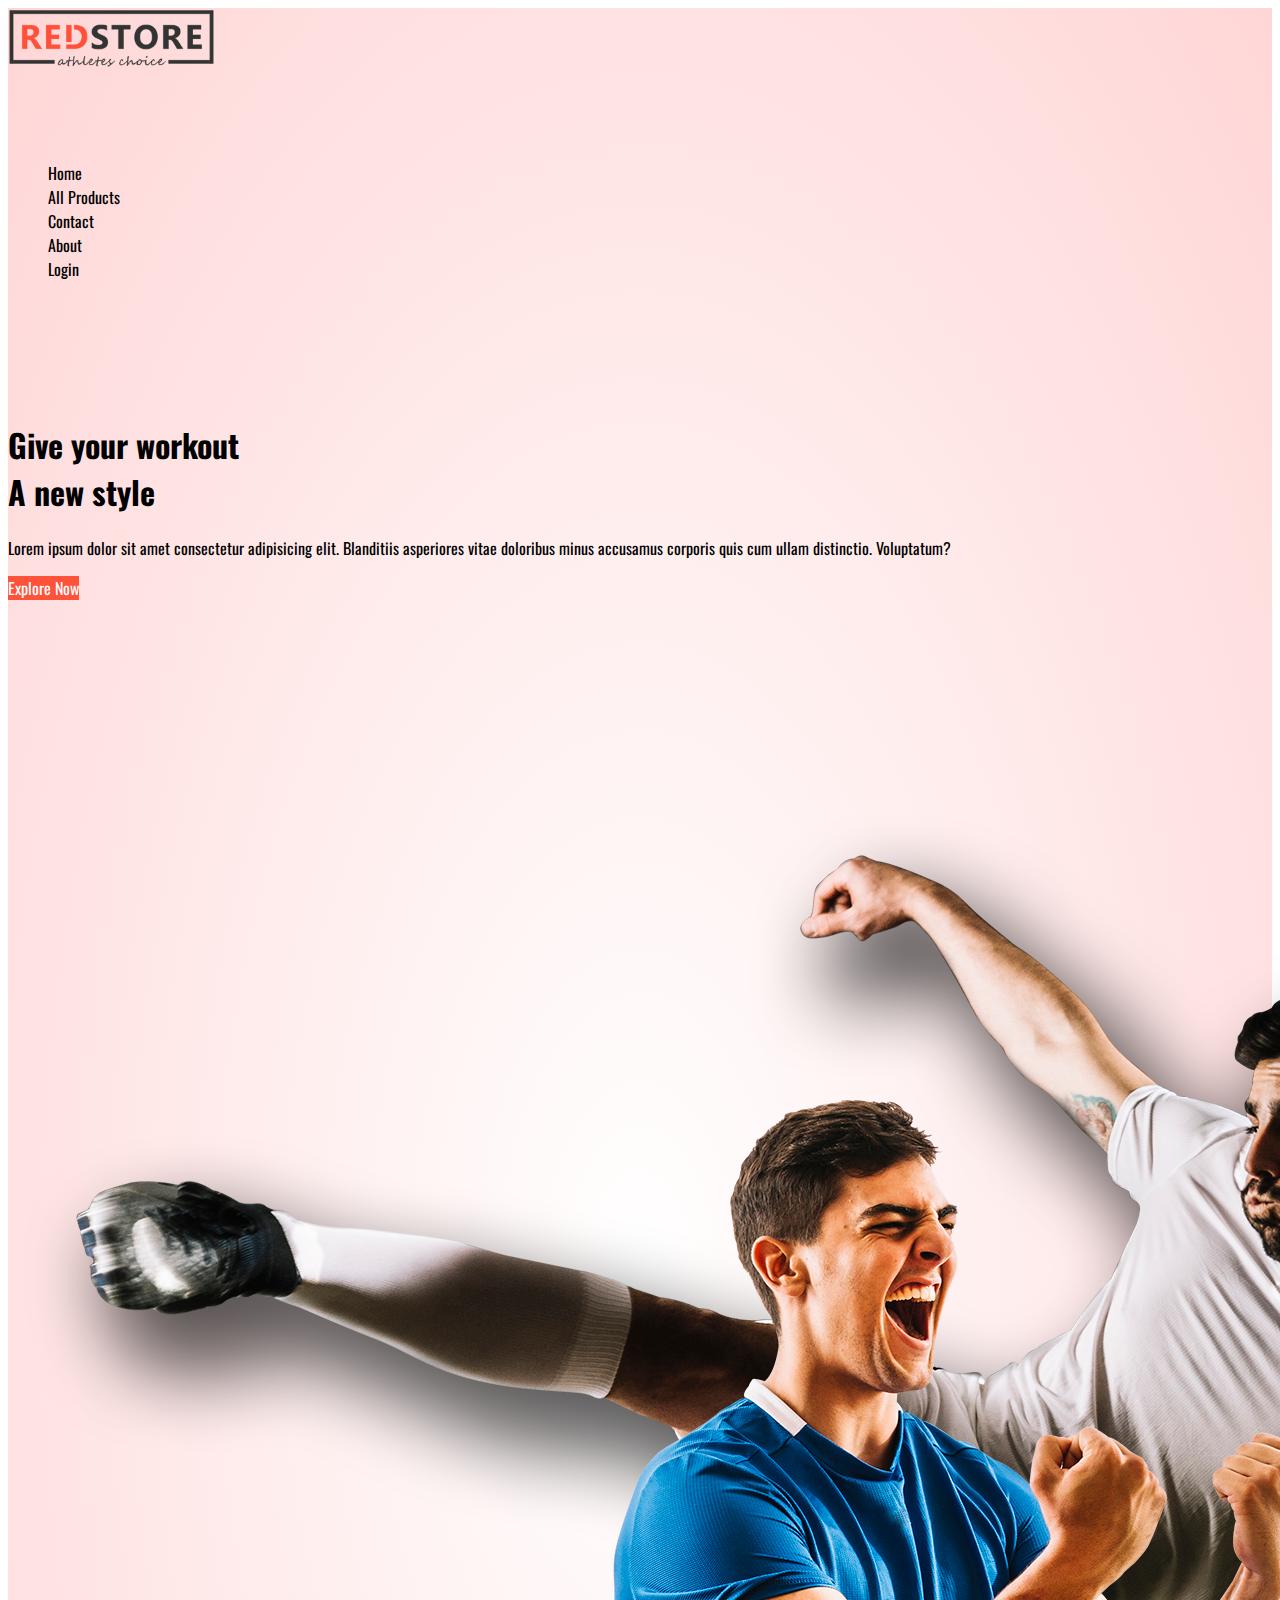
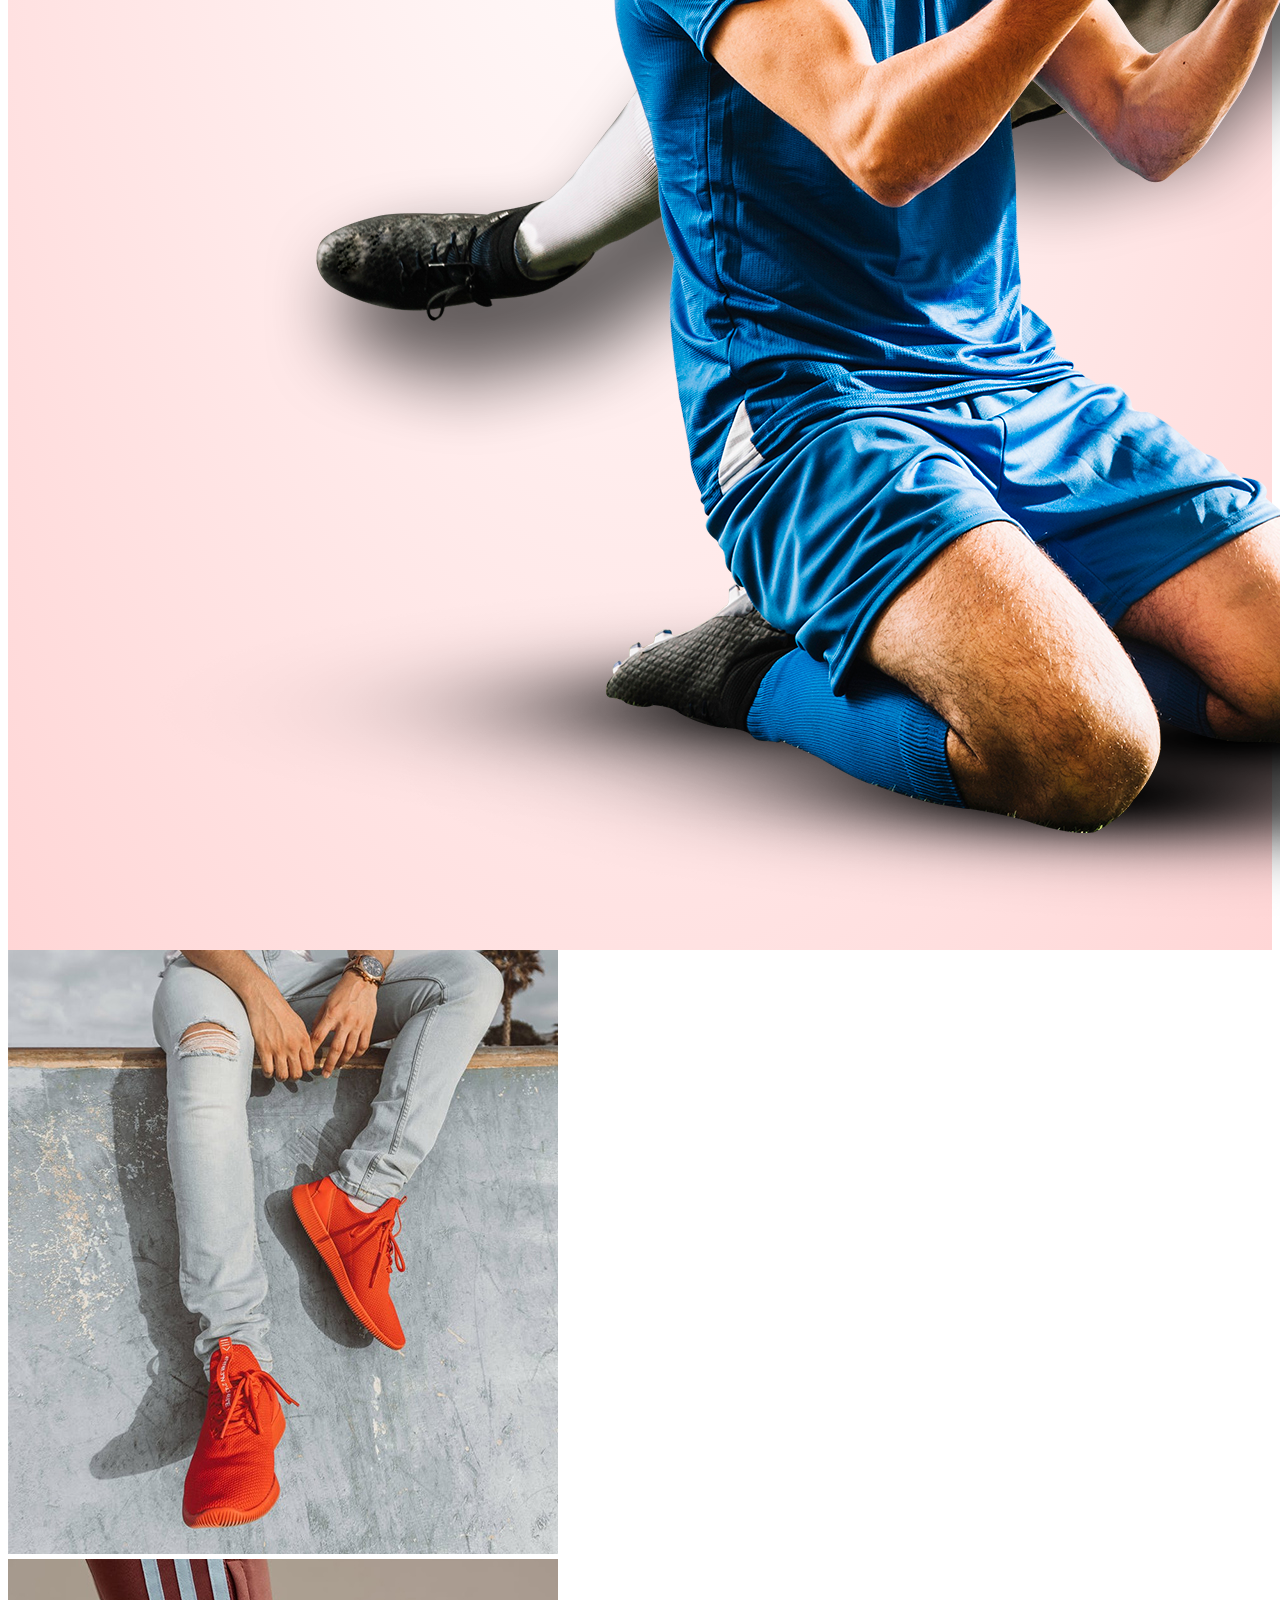
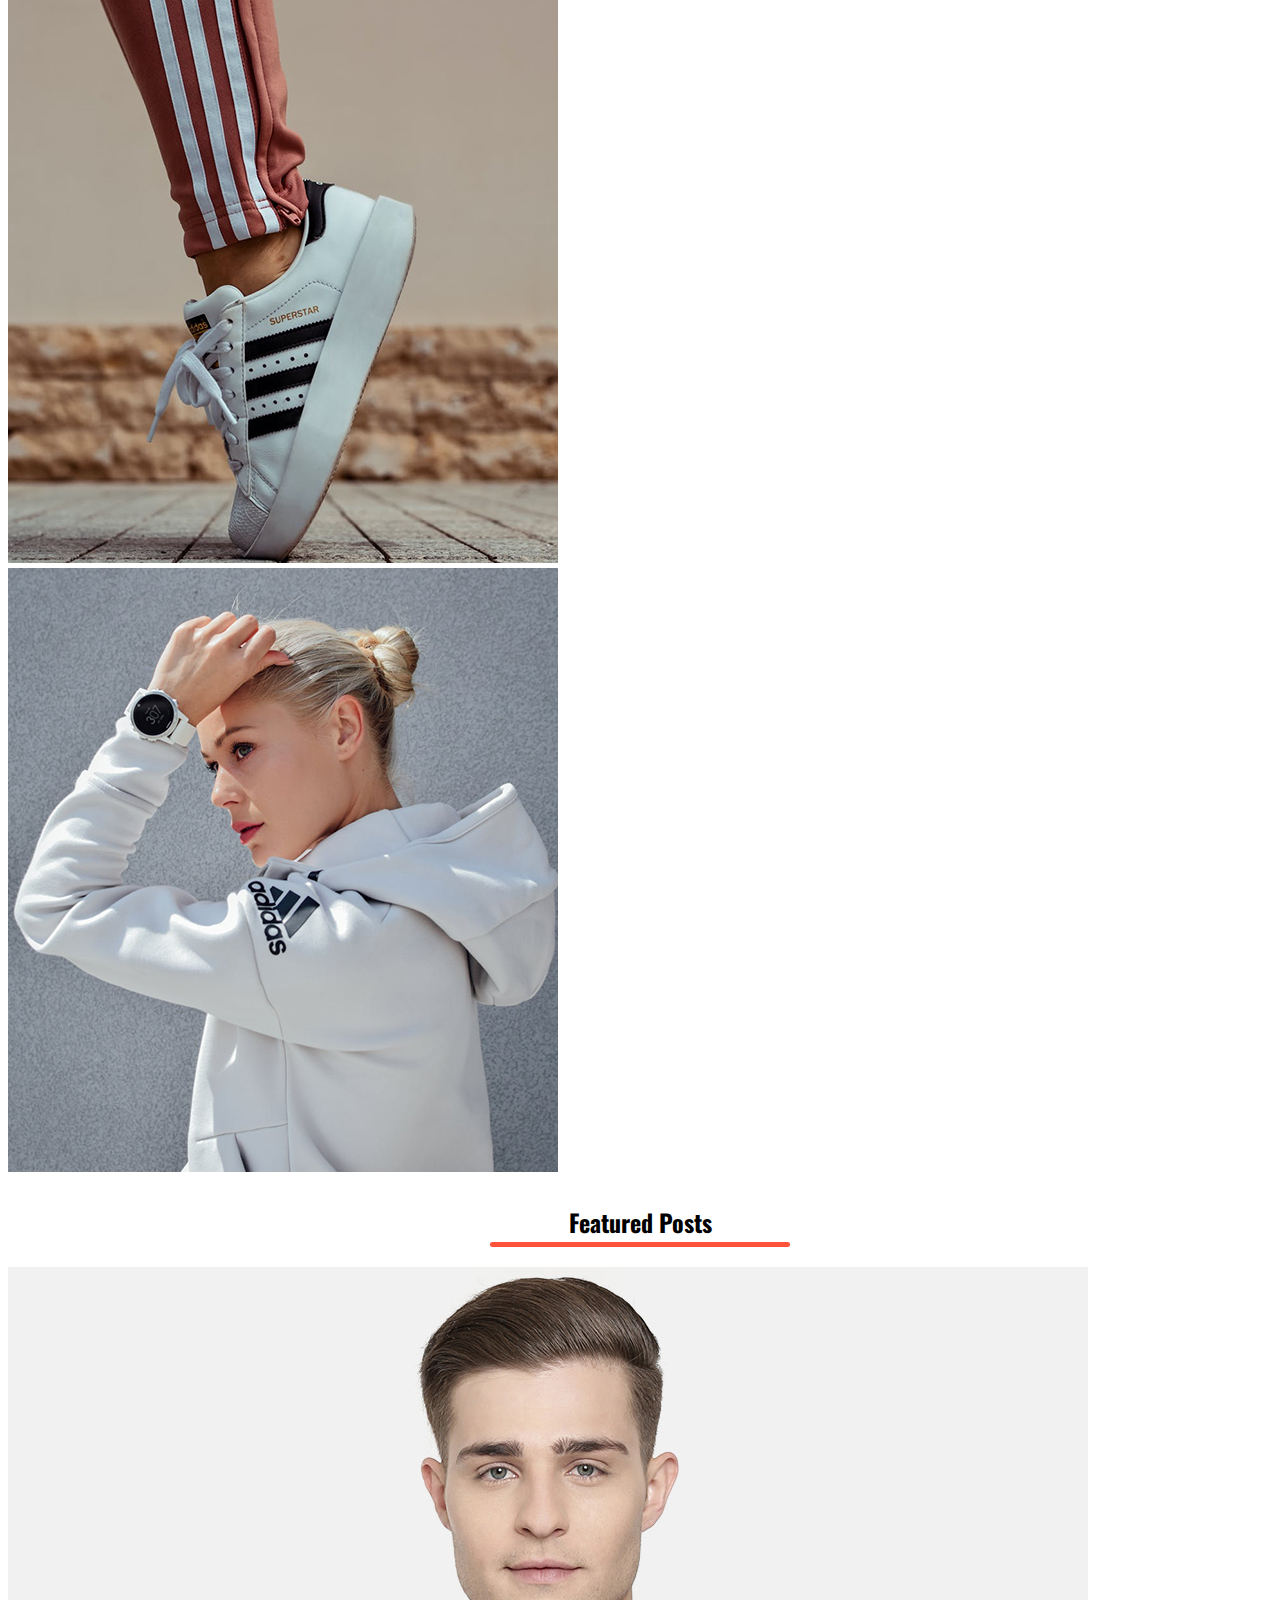
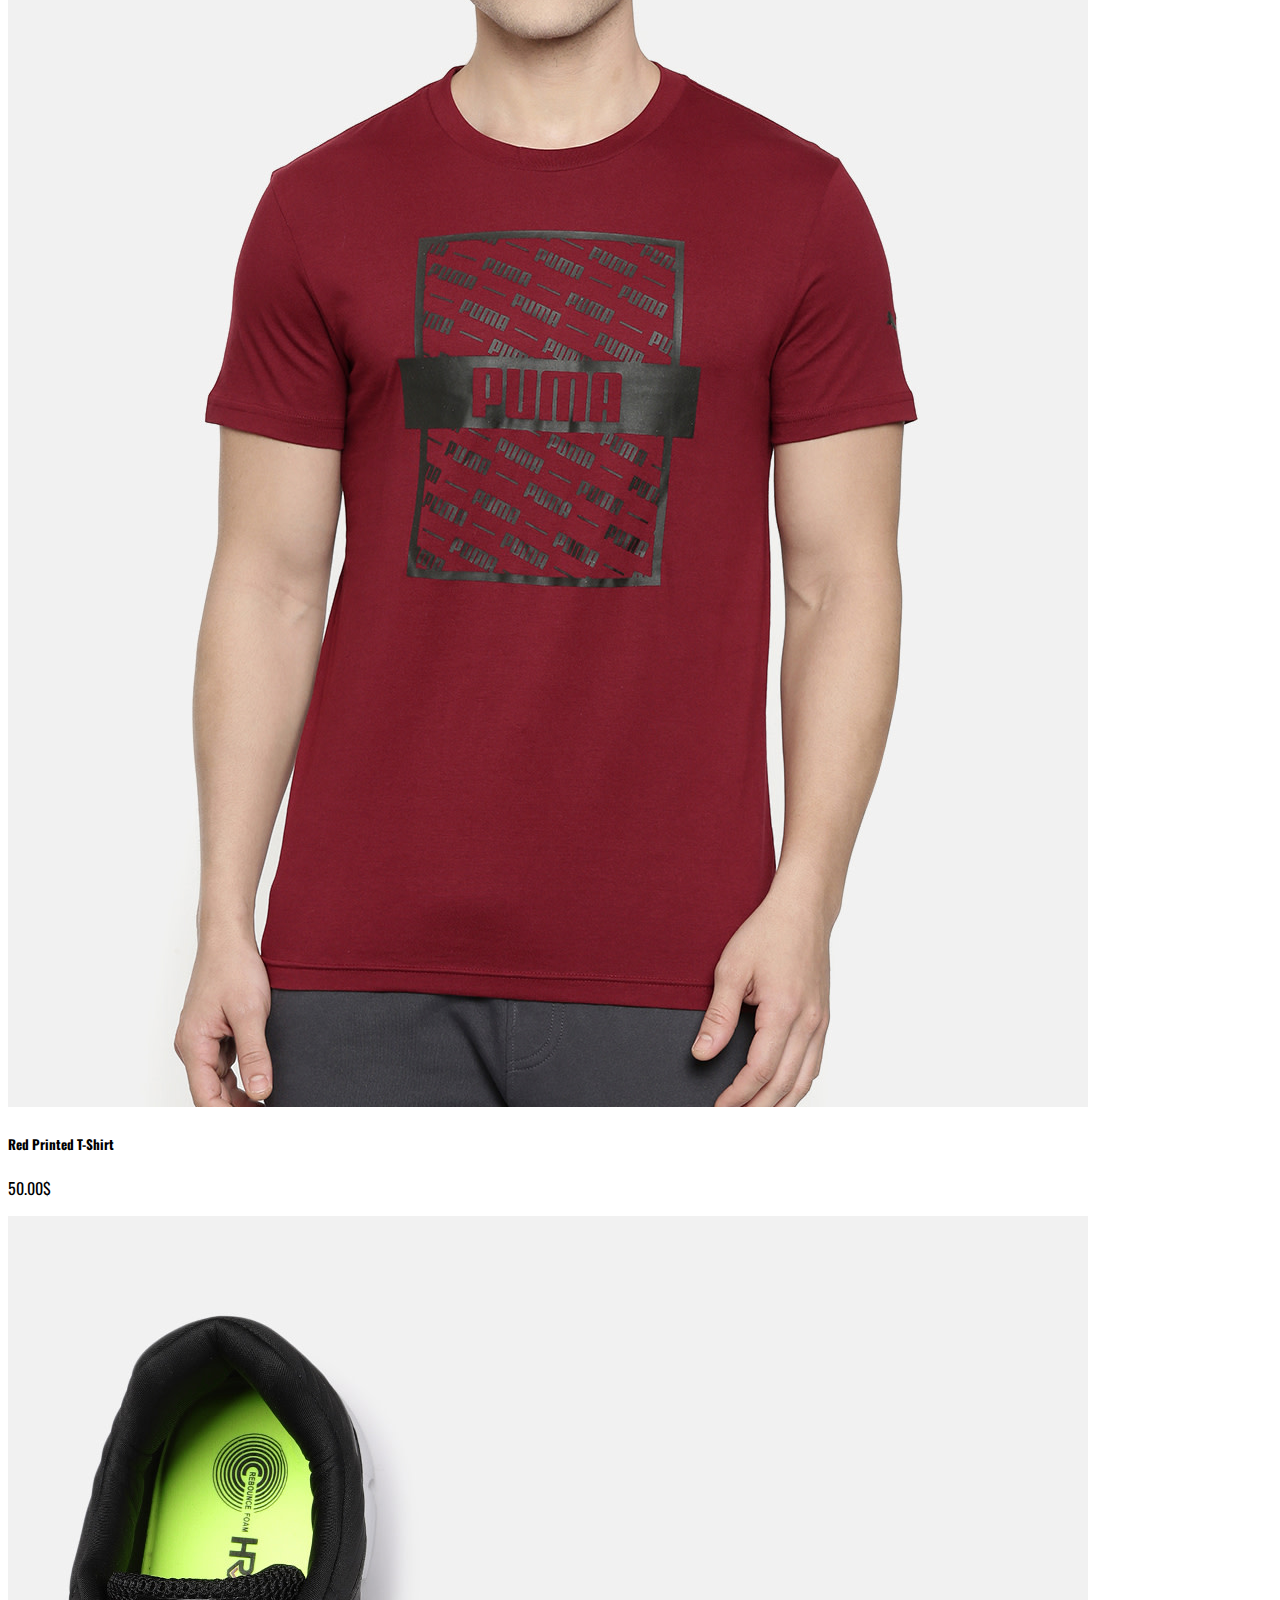
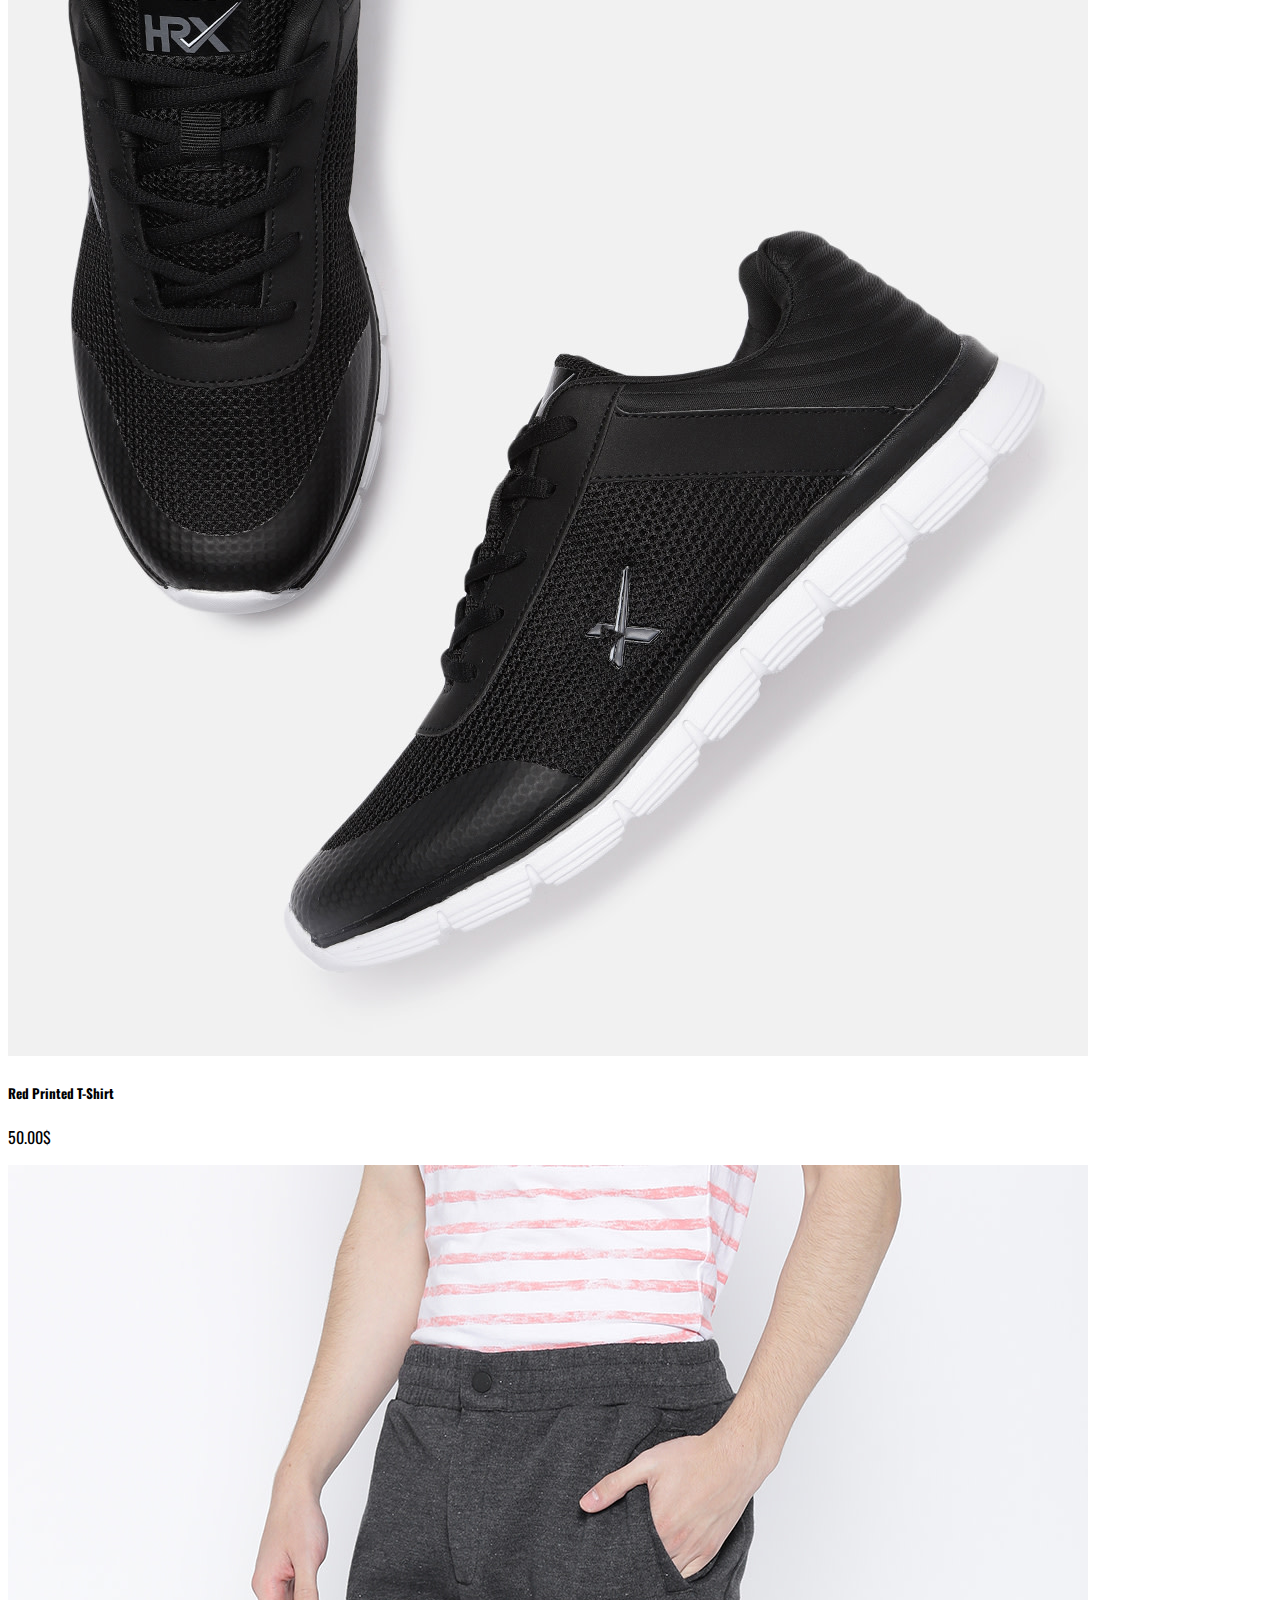
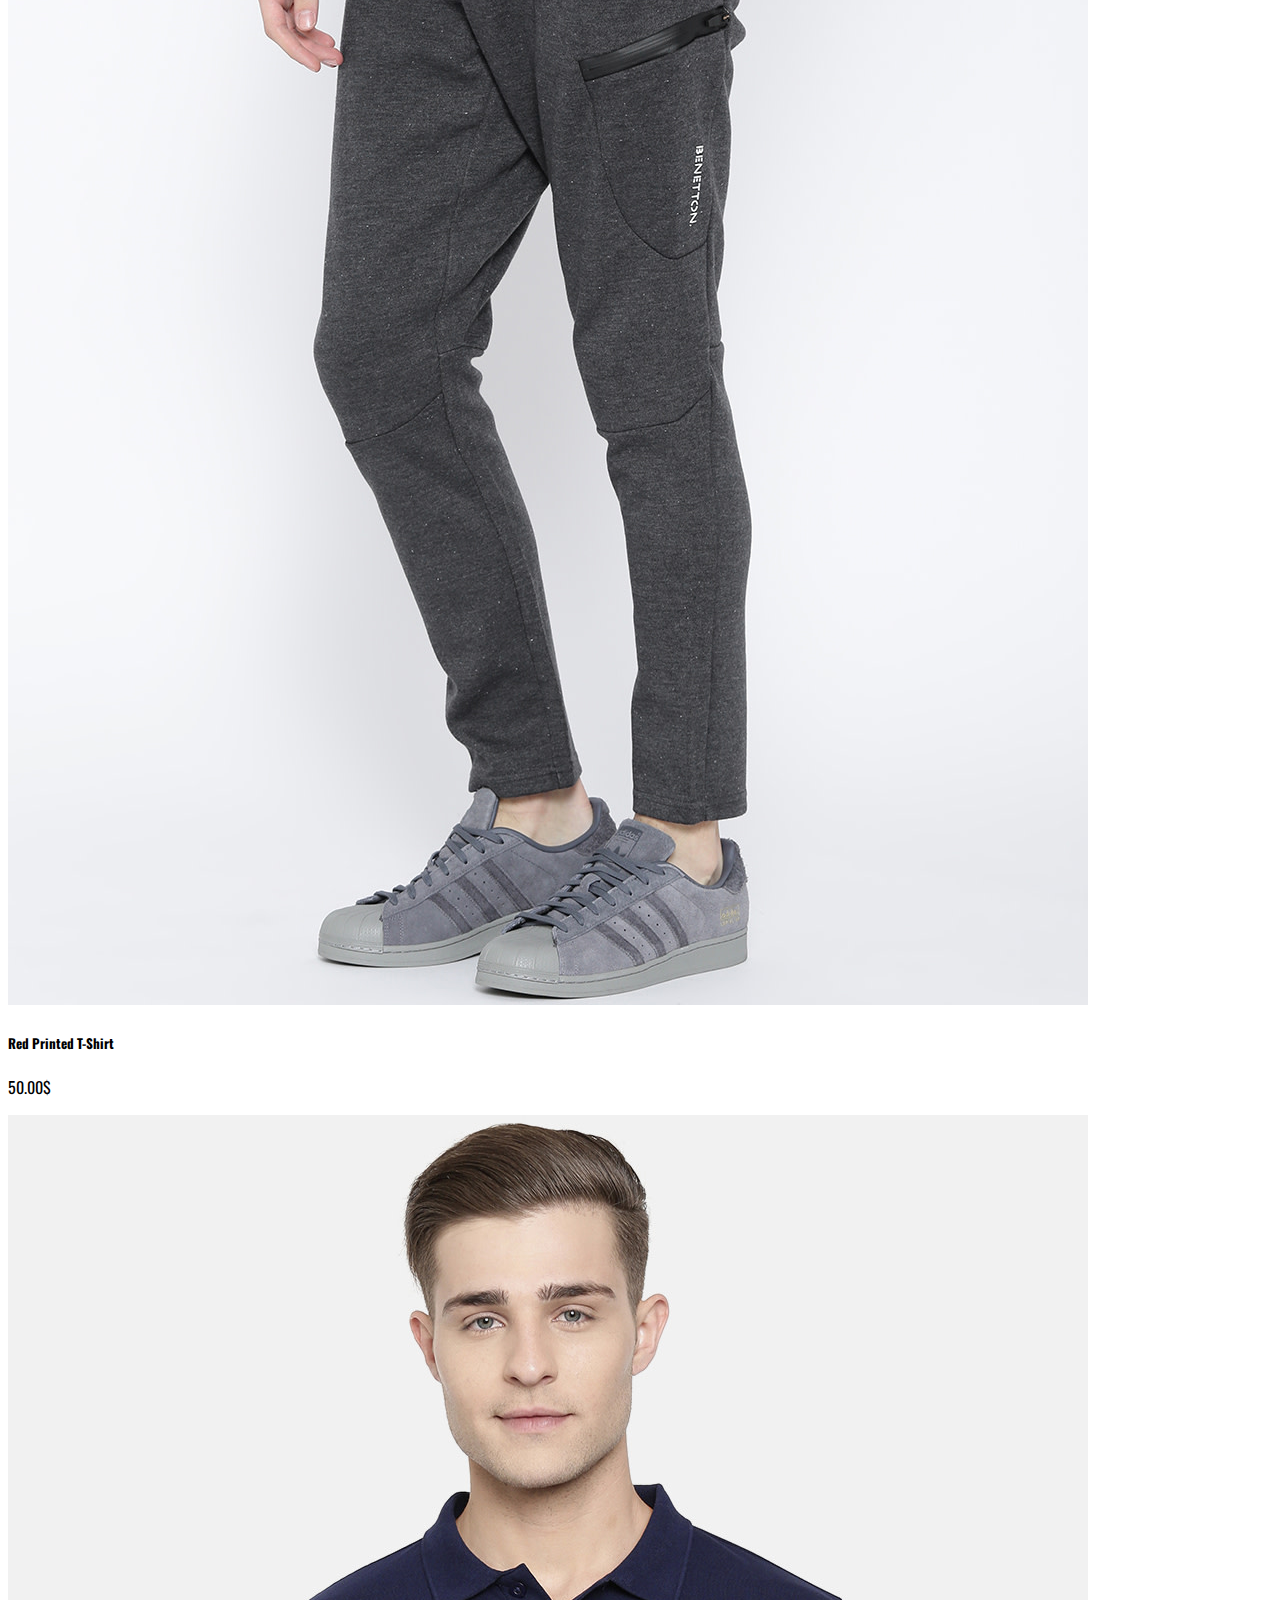
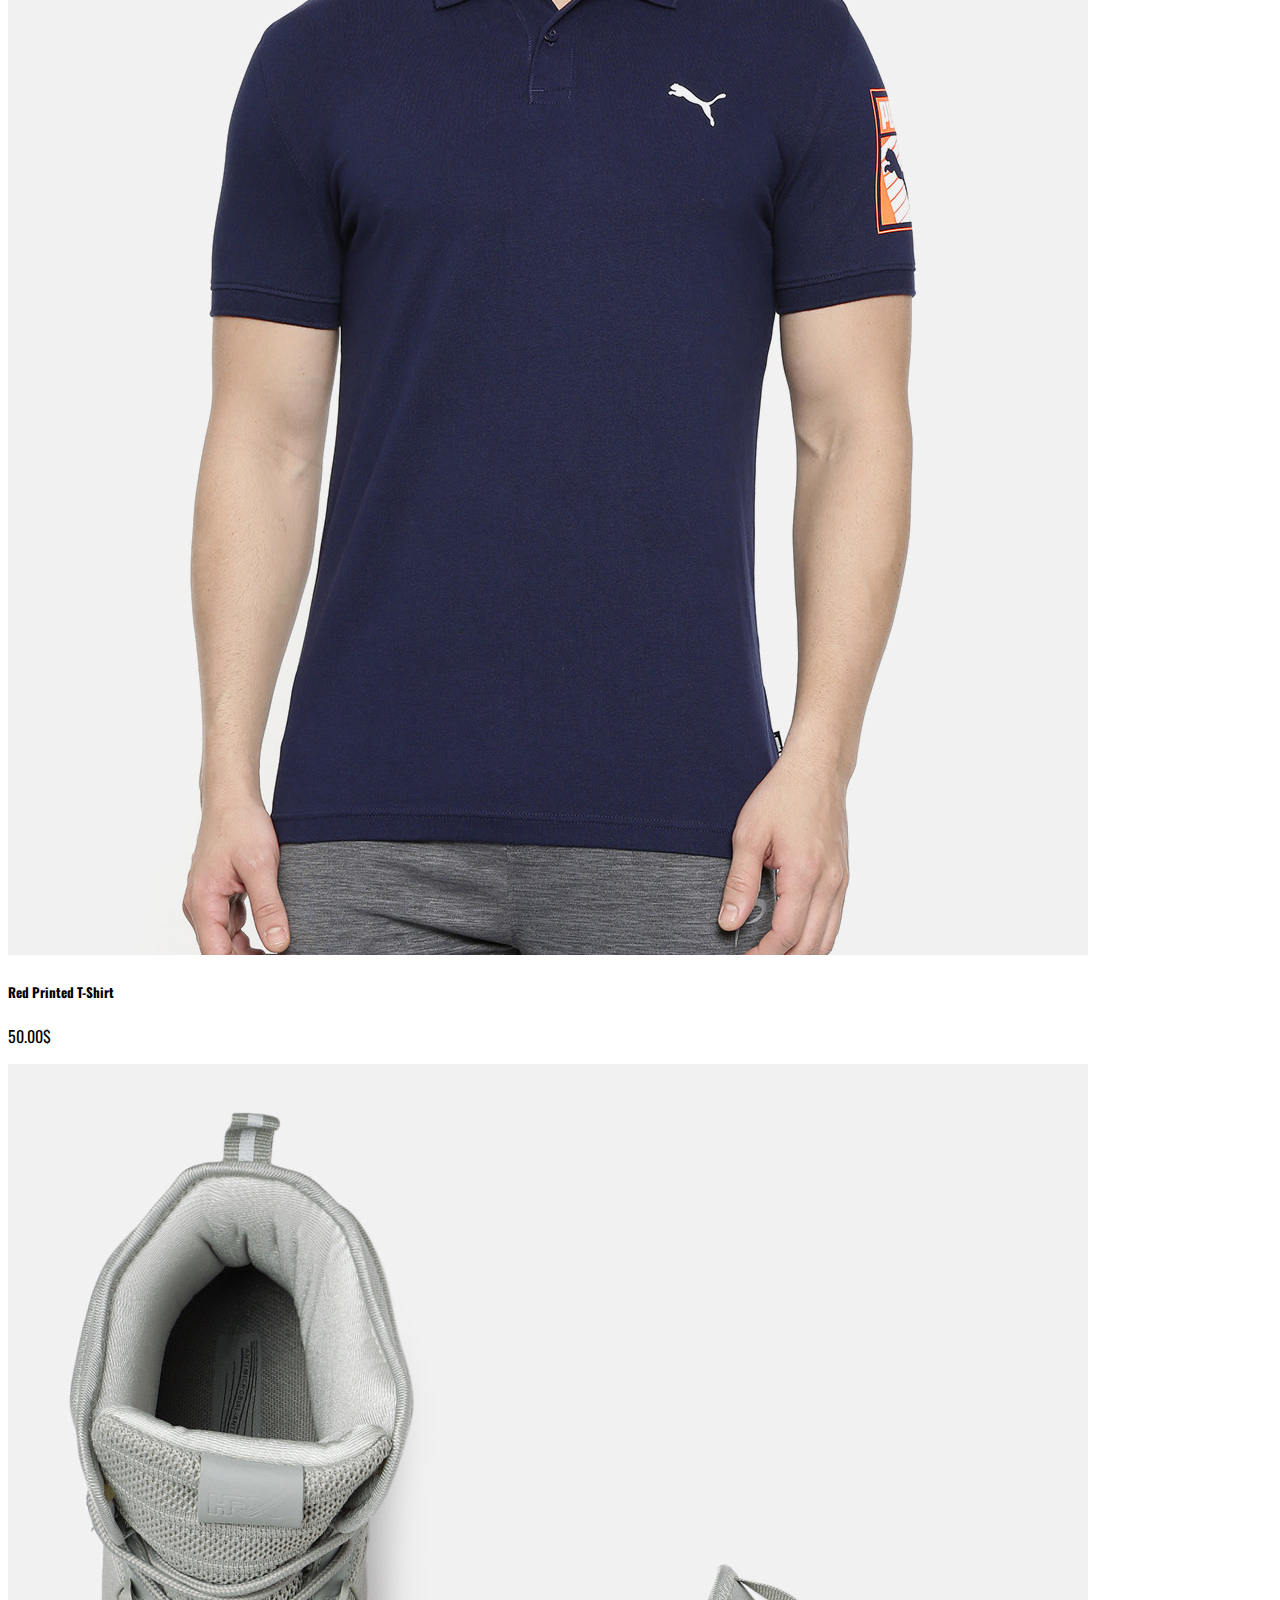
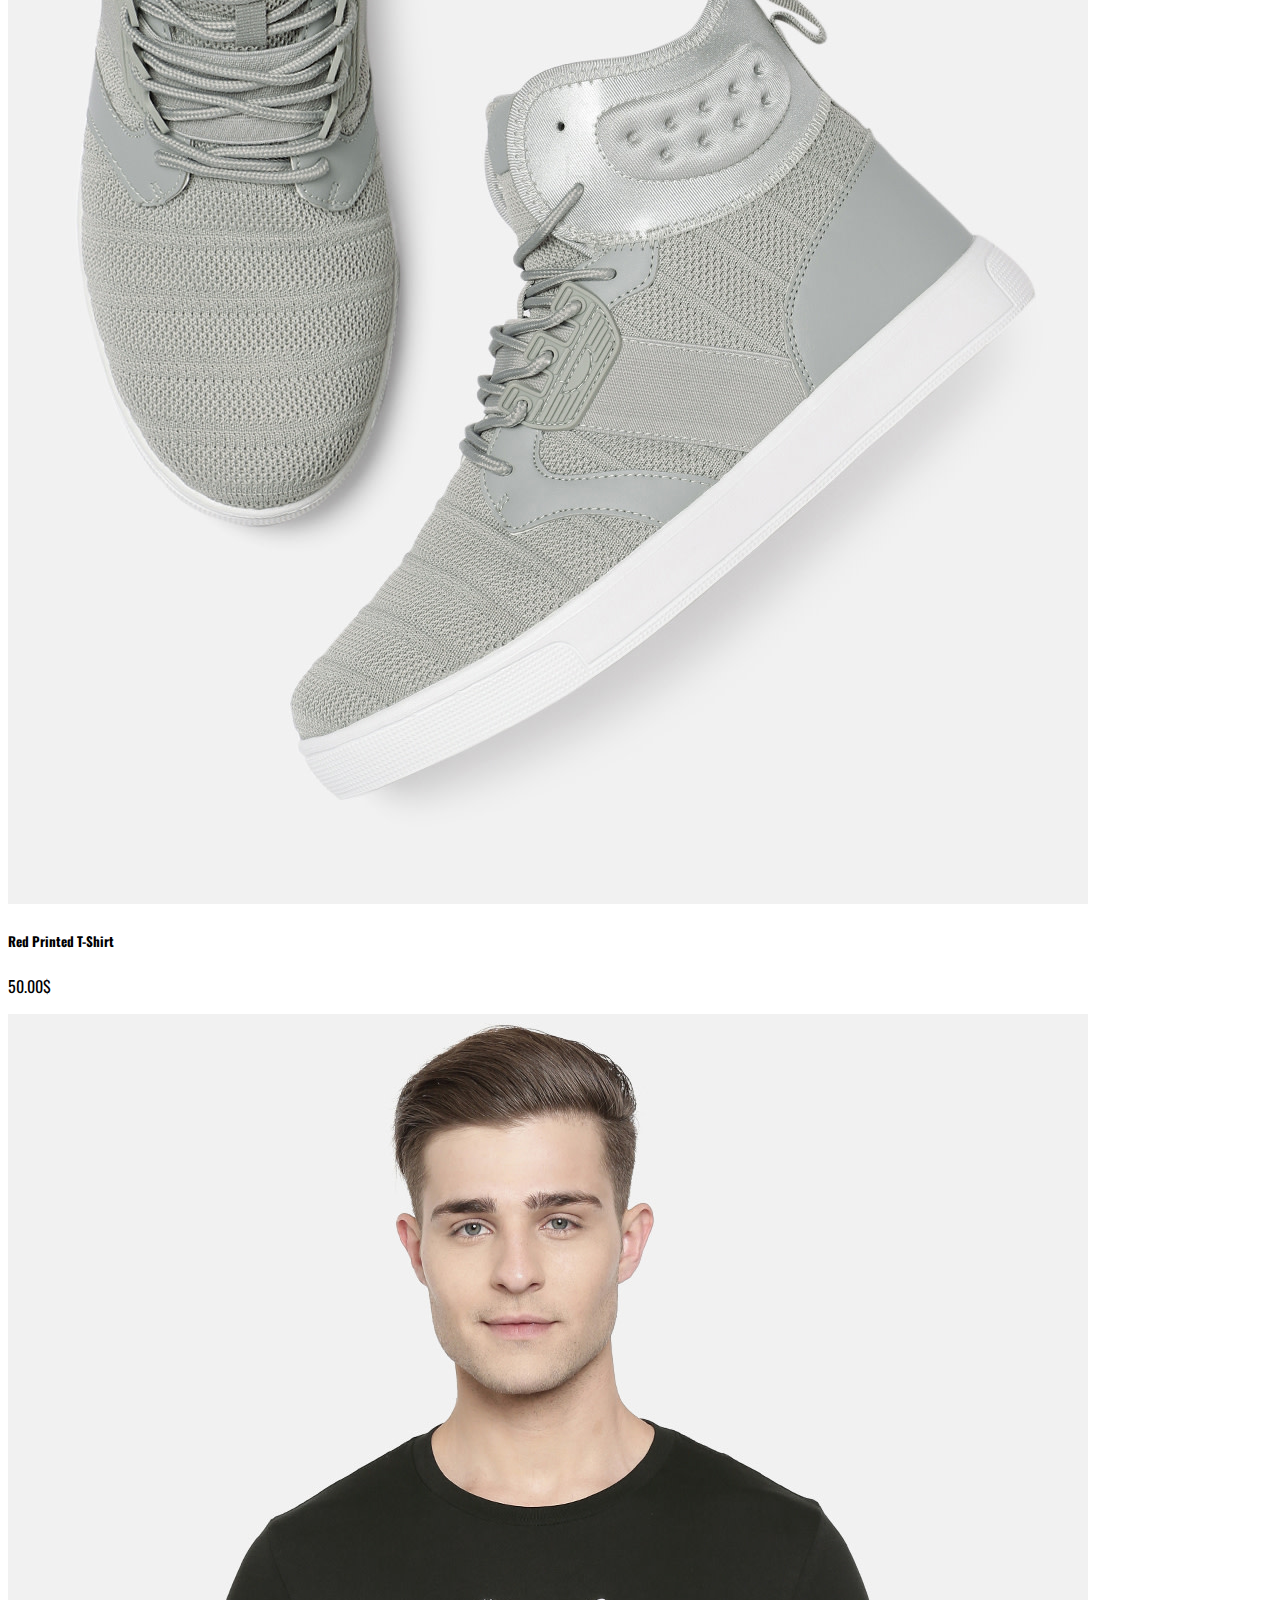
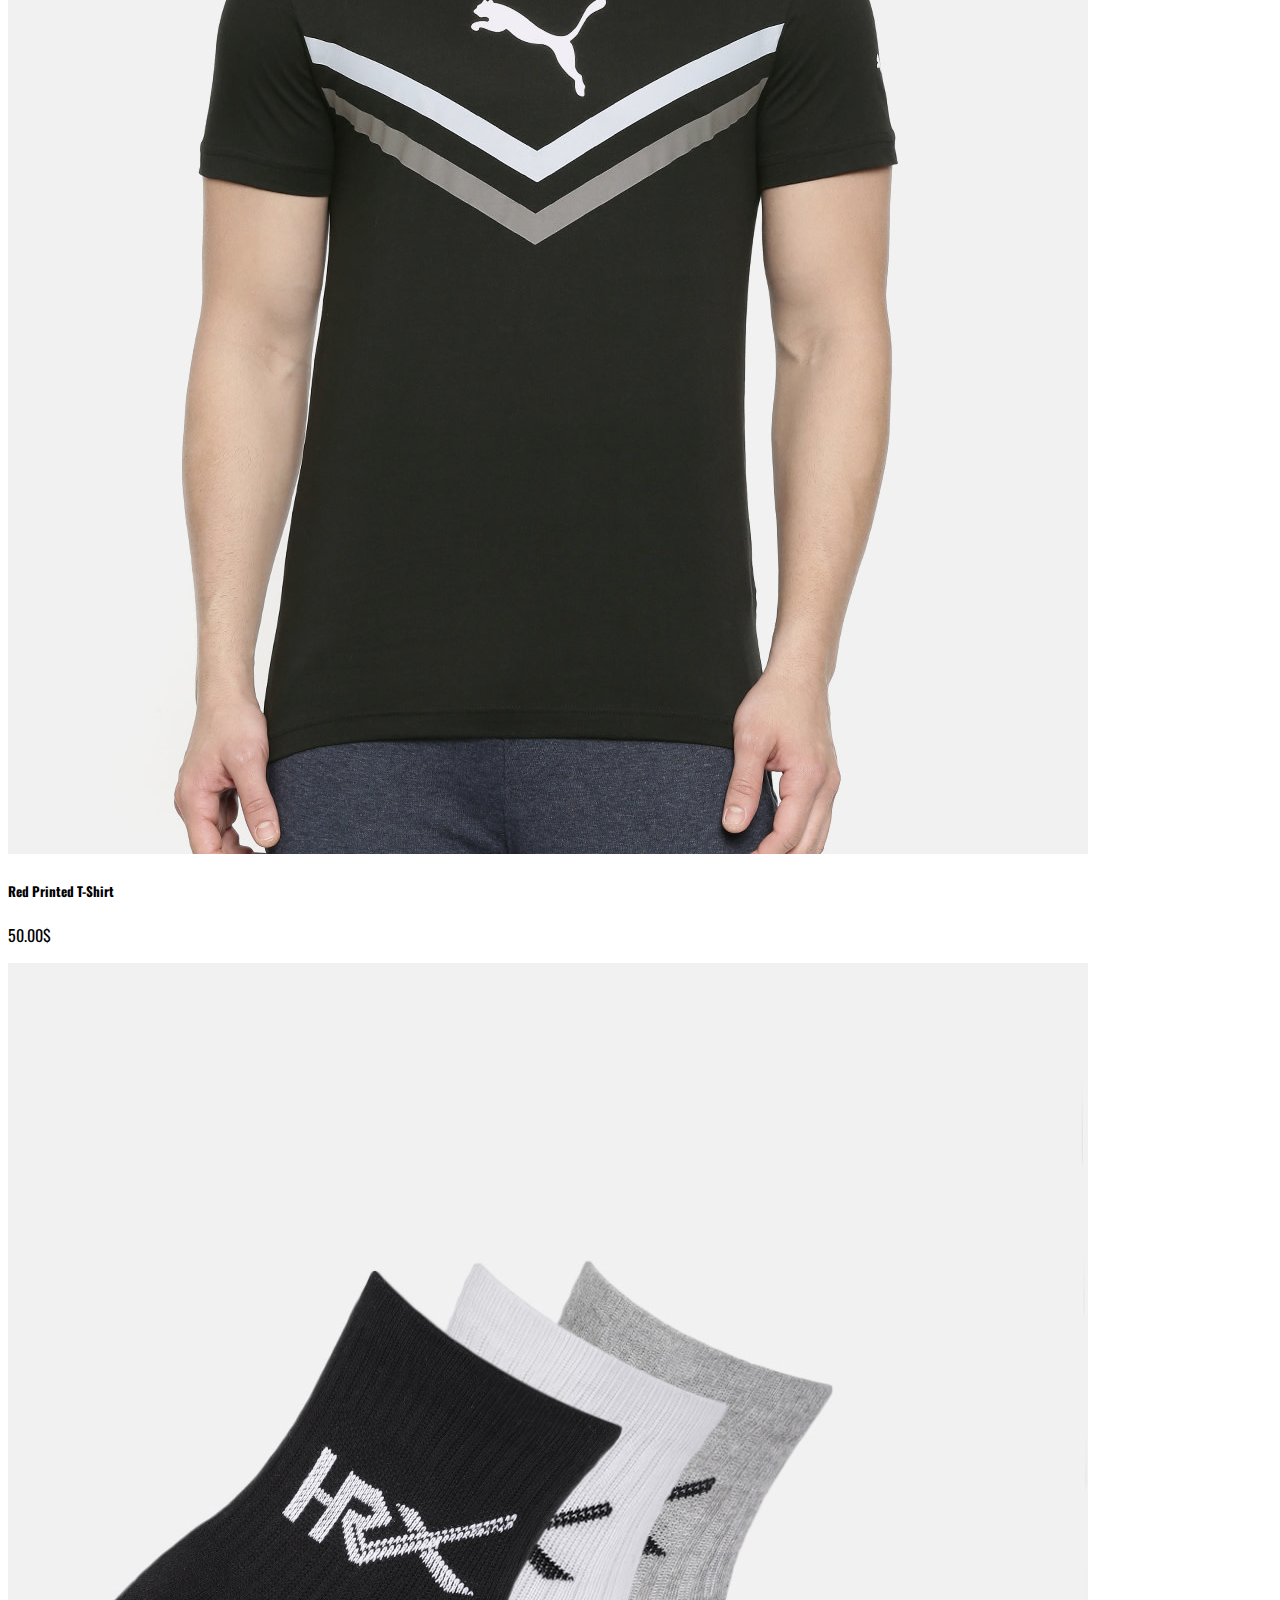
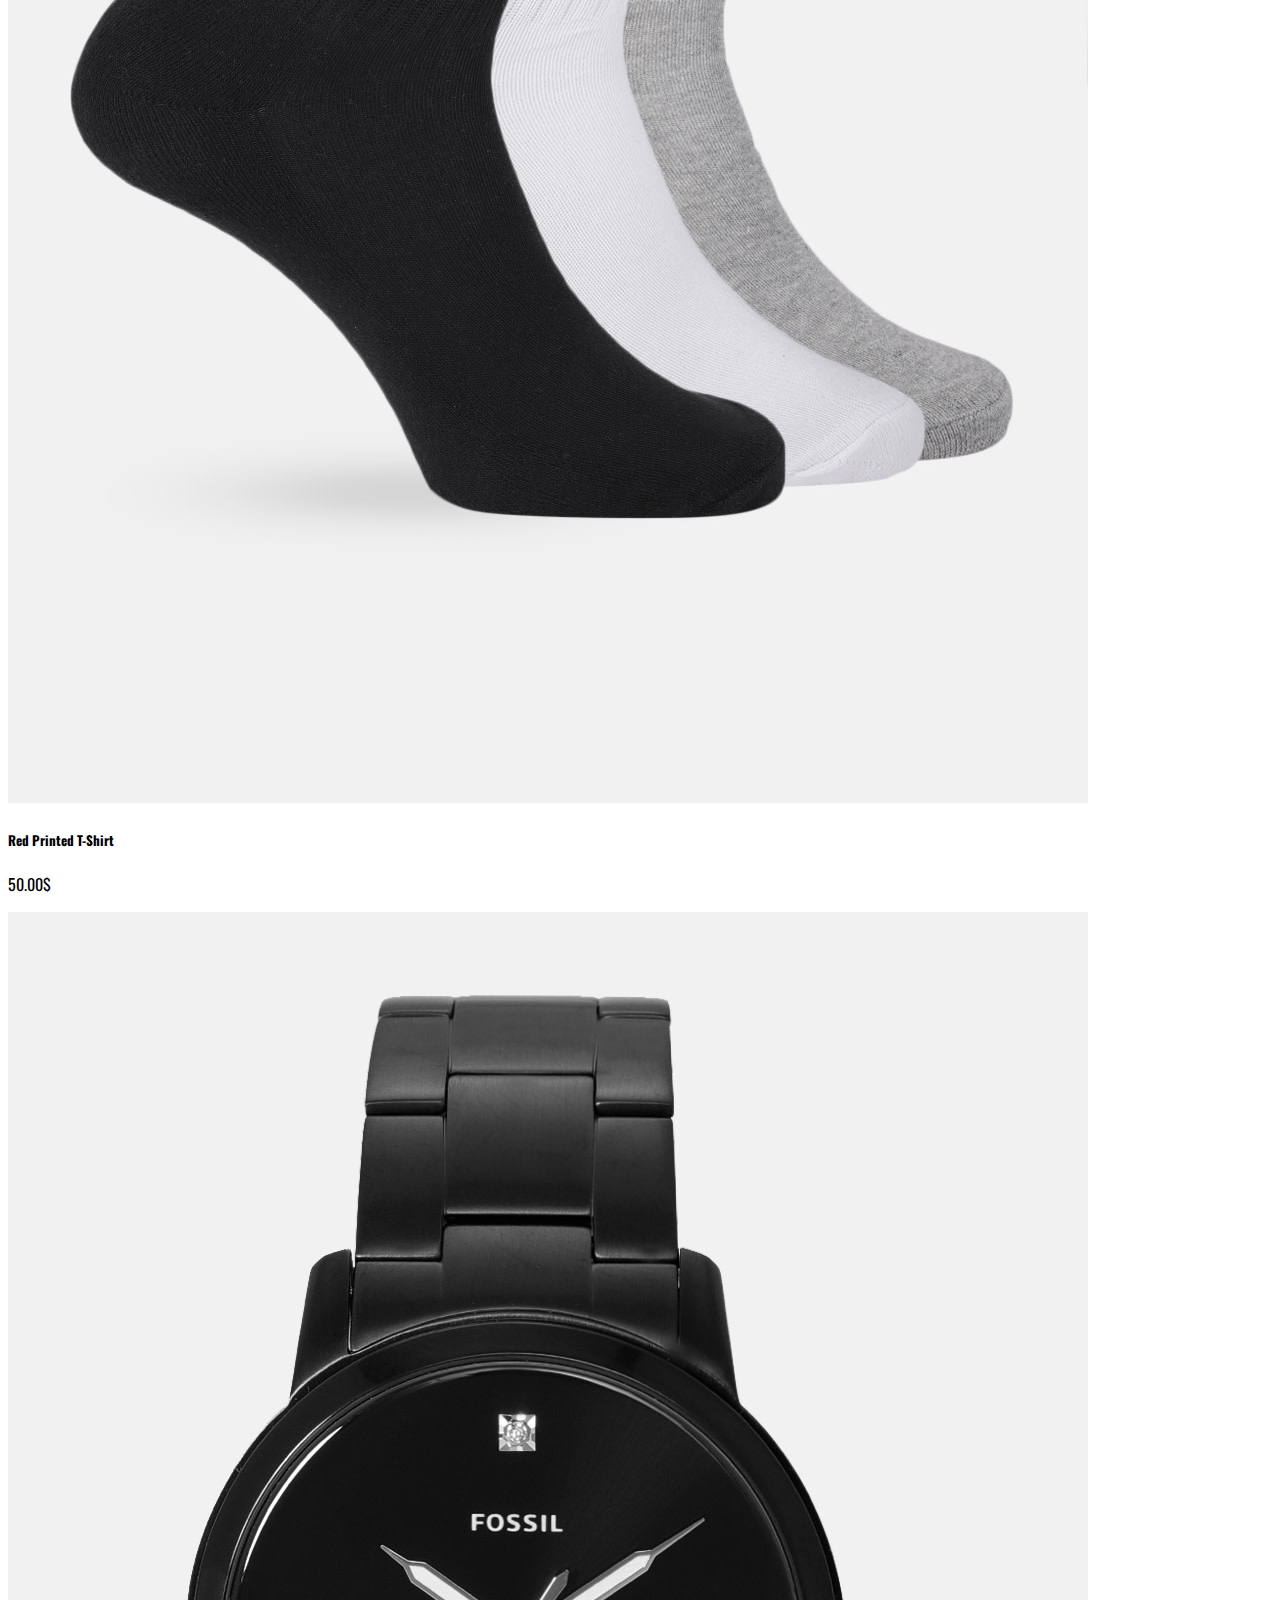
<file: index.html>
<!DOCTYPE html>
<html lang="en">

<head>
    <meta charset="UTF-8">
    <meta http-equiv="X-UA-Compatible" content="IE=edge">
    <meta name="viewport" content="width=device-width, initial-scale=1.0">
    <title>Red Shop</title>
    <!-- bootstrap 5 css -->
    <link href="https://cdn.jsdelivr.net/npm/bootstrap@5.0.2/dist/css/bootstrap.min.css" rel="stylesheet"
        integrity="sha384-EVSTQN3/azprG1Anm3QDgpJLIm9Nao0Yz1ztcQTwFspd3yD65VohhpuuCOmLASjC" crossorigin="anonymous">
    <!-- font awesome -->
    <link rel="stylesheet" href="https://pro.fontawesome.com/releases/v5.10.0/css/all.css"
        integrity="sha384-AYmEC3Yw5cVb3ZcuHtOA93w35dYTsvhLPVnYs9eStHfGJvOvKxVfELGroGkvsg+p" crossorigin="anonymous" />
    <!-- custom css -->
    <link rel="stylesheet" href="style.css">
</head>

<body>
    <div class="bg-banner">
        <header>
            <div class="container d-flex justify-content-between">
                <div>
                    <img class="img-fluid my-2" src="images/logo.png" alt="" style="max-height: 60px;">
                </div>
                <nav>
                    <ul id="menus" class="d-flex p-0" style="list-style-type: none;">
                        <li class="mx-3"><a href="#">Home</a></li>
                        <li class="mx-3"><a href="shop.html">All Products</a></li>
                        <li class="mx-3"><a href="#">Contact</a></li>
                        <li class="mx-3"><a href="#">About</a></li>
                        <li class="mx-3"><a href="login.html">Login</a></li>
                        <li class="mx-3"><a href="cart.html"><i class="fa fa-shopping-cart"></i></a></li>
                    </ul>
                </nav>
                <button class="btn menu-icon"><i class="fas fa-bars"></i></button>
            </div>
        </header>

        <section class="mt-5">
            <div class="container d-flex">
                <div class="row">
                    <div class="col-md-12 col-lg-6 text-center banner-text">
                        <h1>Give your workout <br>A new style</h1>
                        <p>Lorem ipsum dolor sit amet consectetur adipisicing elit. Blanditiis asperiores vitae
                            doloribus
                            minus
                            accusamus corporis quis cum ullam distinctio. Voluptatum?</p>
                        <a class="btn" href="#">Explore Now <i class="fa fa-arrow-right"></i></a>
                    </div>
                    <div class="col-md-12 col-lg-6">
                        <img src="images/image1.png" alt="" class="img-fluid">
                    </div>
                </div>
            </div>
        </section>
    </div>

    <main>
        <!-- featured photos -->
        <section>
            <div class="container my-5">
                <div class="row d-flex justify-content-center">
                    <div class="col-12 col-md-4">
                        <img src="images/category-1.jpg" alt="" class="img-fluid">
                    </div>
                    <div class="col-12 col-md-4">
                        <img src="images/category-2.jpg" alt="" class="img-fluid">
                    </div>
                    <div class="col-12 col-md-4">
                        <img src="images/category-3.jpg" alt="" class="img-fluid">
                    </div>
                </div>
            </div>
        </section>

        <!-- fetured products -->
        <section>
            <div class="container my-5">
                <h2 class="pt-5 my-5 head-title">Featured Posts </h2>
                <div class="row d-flex justify-content-center">
                    <script>
                        for (i = 1; i <= 12; i++) {
                            products = `<div class="col-12 col-md-4 col-lg-3 my-3 sm-part">
                    <img src="images/product-${i}.jpg" alt="" class="img-fluid">
                    <h5 class="mt-2">Red Printed T-Shirt</h5>
                    <div class="my-1 df-clr">
                        <i class="fa fa-star"></i>
                        <i class="fa fa-star"></i>
                        <i class="fa fa-star"></i>
                        <i class="fa fa-star"></i>
                        <i class="fa fa-star-half"></i>
                    </div>
                    <p>50.00$</p>
                </div>`
                            document.write(products)
                        }
                    </script>
                </div>
            </div>
        </section>

        <!-- lates products -->
        <section>
            <div class="container my-5">
                <h2 class="pt-5 my-5 head-title">Latest Posts </h2>
                <div class="row d-flex justify-content-center">
                    <script>
                        for (i = 1; i <= 12; i++) {
                            products = `<div class="col-12 col-md-4 col-lg-3 my-3 sm-part">
                            <img src="images/product-${i}.jpg" alt="" class="img-fluid">
                            <h5 class="mt-2">Red Printed T-Shirt</h5>
                            <div class="my-1 df-clr">
                                <i class="fa fa-star"></i>
                                <i class="fa fa-star"></i>
                                <i class="fa fa-star"></i>
                                <i class="fa fa-star"></i>
                                <i class="fa fa-star-half"></i>
                            </div>
                            <p>50.00$</p>
                        </div>`
                            document.write(products)
                        }
                    </script>
                </div>
            </div>
        </section>

        <!-- offer -->
        <section class="bg-banner py-4 my-3">
            <div class="container my-5">
                <div class="row">
                    <div class="col-12 col-md-6">
                        <img src="images/exclusive.png" alt="" class="img-fluid">
                    </div>
                    <div class="col-12 col-md-6">
                        <div class="vm">
                            <p>Exclusive avilable on Red Store</p>
                            <h1>Apple Smart Watch</h1>
                            <p>
                                <small>Lorem, ipsum dolor sit amet consectetur adipisicing elit. Ex odit quod cumque qui
                                    atque amet rerum quos doloremque eaque provident!</small>
                            </p>

                            <a class="btn">Buy Now</a>
                        </div>
                    </div>
                </div>
            </div>
        </section>

        <!-- brands -->
        <section>
            <div class="container my-5">
                <div class="row d-flex justify-content-center img-gray">
                    <div class="col-6 col-md-2">
                        <img src="images/logo-coca-cola.png" alt="" class="img-fluid">
                    </div>
                    <div class="col-6 col-md-2">
                        <img src="images/logo-godrej.png" alt="" class="img-fluid">
                    </div>
                    <div class="col-6 col-md-2">
                        <img src="images/logo-oppo.png" alt="" class="img-fluid">
                    </div>
                    <div class="col-6 col-md-2">
                        <img src="images/logo-paypal.png" alt="" class="img-fluid">
                    </div>
                    <div class="col-6 col-md-2">
                        <img src="images/logo-paypal.png" alt="" class=" img-fluid">
                    </div>
                    <div class="col-6 col-md-2">
                        <img src="images/logo-philips.png" alt="" class="img-fluid">
                    </div>
                </div>
            </div>
        </section>
    </main>

    <footer class="bg-dark text-white p-5">
        <div class="container">
            <div class="row">
                <div class="col-12 col-lg-4 my-4">
                    <h3>Categories</h3>
                    <div class="d-flex flex-wrap">
                        <span class="m-1 bg-white text-dark px-2 py-1 rounded"><a href="#">Cloths</a></span>
                        <span class="m-1 bg-white text-dark px-2 py-1 rounded"><a href="#">Life</a></span>
                        <span class="m-1 bg-white text-dark px-2 py-1 rounded"><a href="#">Cloths</a></span>
                        <span class="m-1 bg-white text-dark px-2 py-1 rounded"><a href="#">Life</a></span>
                        <span class="m-1 bg-white text-dark px-2 py-1 rounded"><a href="#">Cloths</a></span>
                        <span class="m-1 bg-white text-dark px-2 py-1 rounded"><a href="#">Life</a></span>
                        <span class="m-1 bg-white text-dark px-2 py-1 rounded"><a href="#">Cloths</a></span>
                        <span class="m-1 bg-white text-dark px-2 py-1 rounded"><a href="#">Life</a></span>
                    </div>
                </div>
                <div class="col-12 col-lg-4 my-4">
                    <h3>Download Our Mobile App</h3>
                    <p>Download our mobile app from from Play Store or App Store</p>
                    <div class="row">
                        <div class="col-6"><img src="images/play-store.png" alt="" class="img-fluid"></div>
                        <div class="col-6"><img src="images/app-store.png" alt="" class="img-fluid"></div>
                    </div>
                </div>
                <div class="col-12 col-lg-4 my-4">
                    <h3>About Us</h3>
                    <p>Lorem ipsum dolor sit amet consectetur, adipisicing elit. Sint hic corporis eius harum aperiam
                        necessitatibus. Quam maiores iusto quae tempora, fugiat nesciunt vero numquam! Autem itaque
                        repudiandae maiores quod magni?</p>
                </div>
            </div>
        </div>
    </footer>

    <!-- jquery -->
    <script src="https://ajax.googleapis.com/ajax/libs/jquery/3.6.0/jquery.min.js"></script>
    <!-- bootstrap 5 js -->
    <script src="https://cdn.jsdelivr.net/npm/bootstrap@5.0.2/dist/js/bootstrap.bundle.min.js"
        integrity="sha384-MrcW6ZMFYlzcLA8Nl+NtUVF0sA7MsXsP1UyJoMp4YLEuNSfAP+JcXn/tWtIaxVXM"
        crossorigin="anonymous"></script>
    <!-- custom -->
    <script src="main.js"></script>
</body>

</html>
</file>
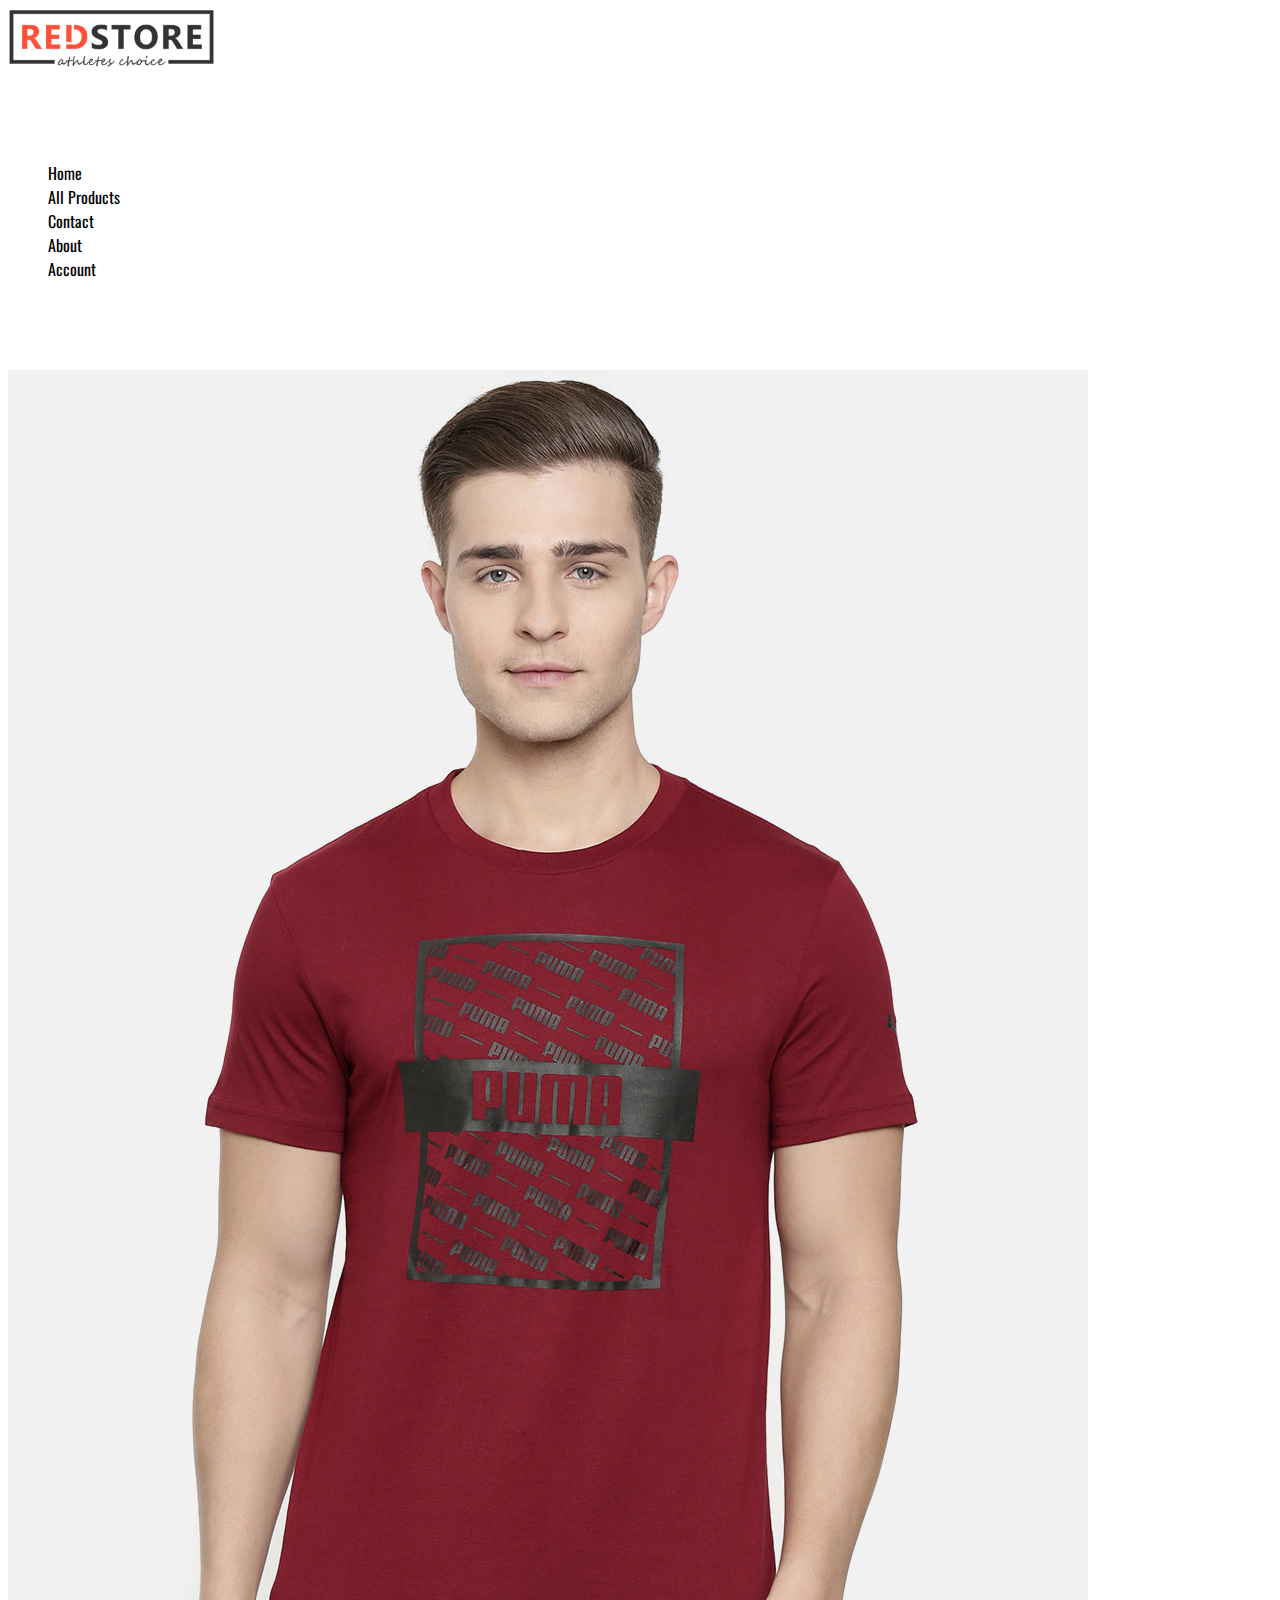
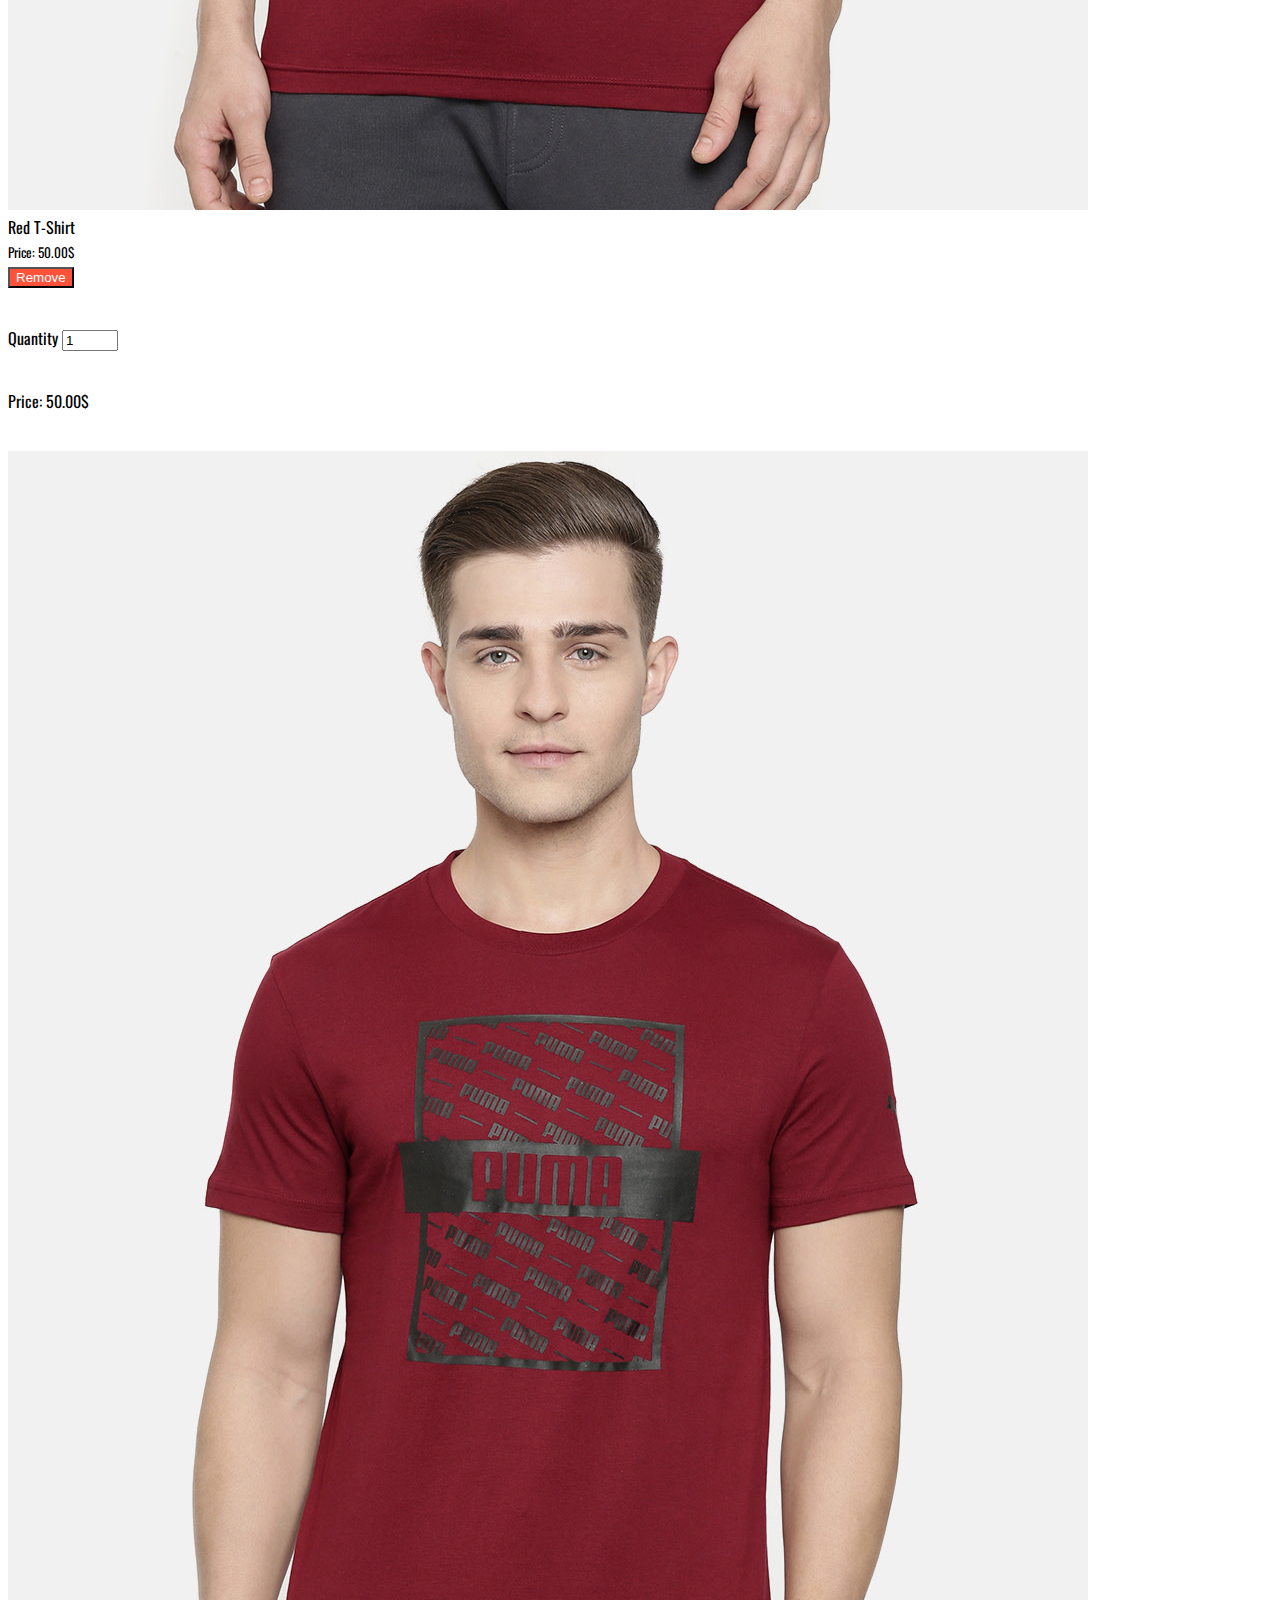
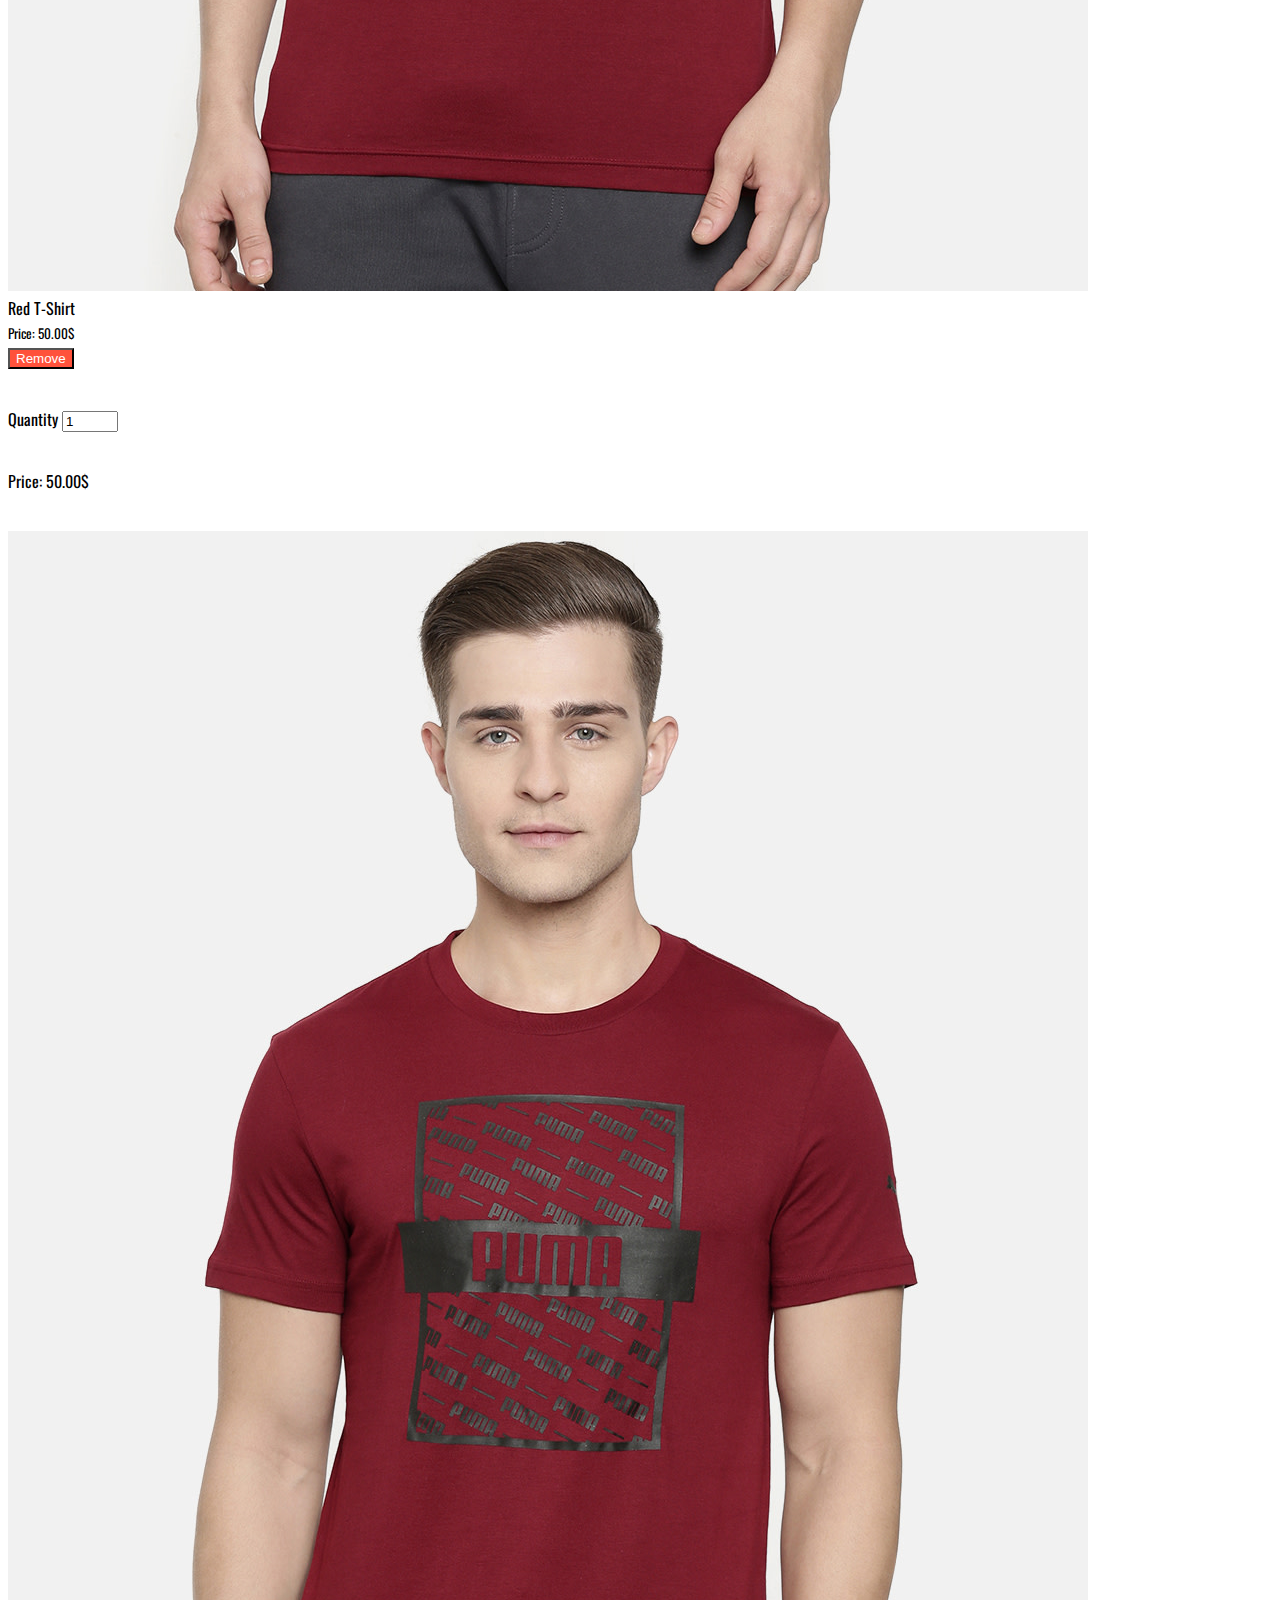
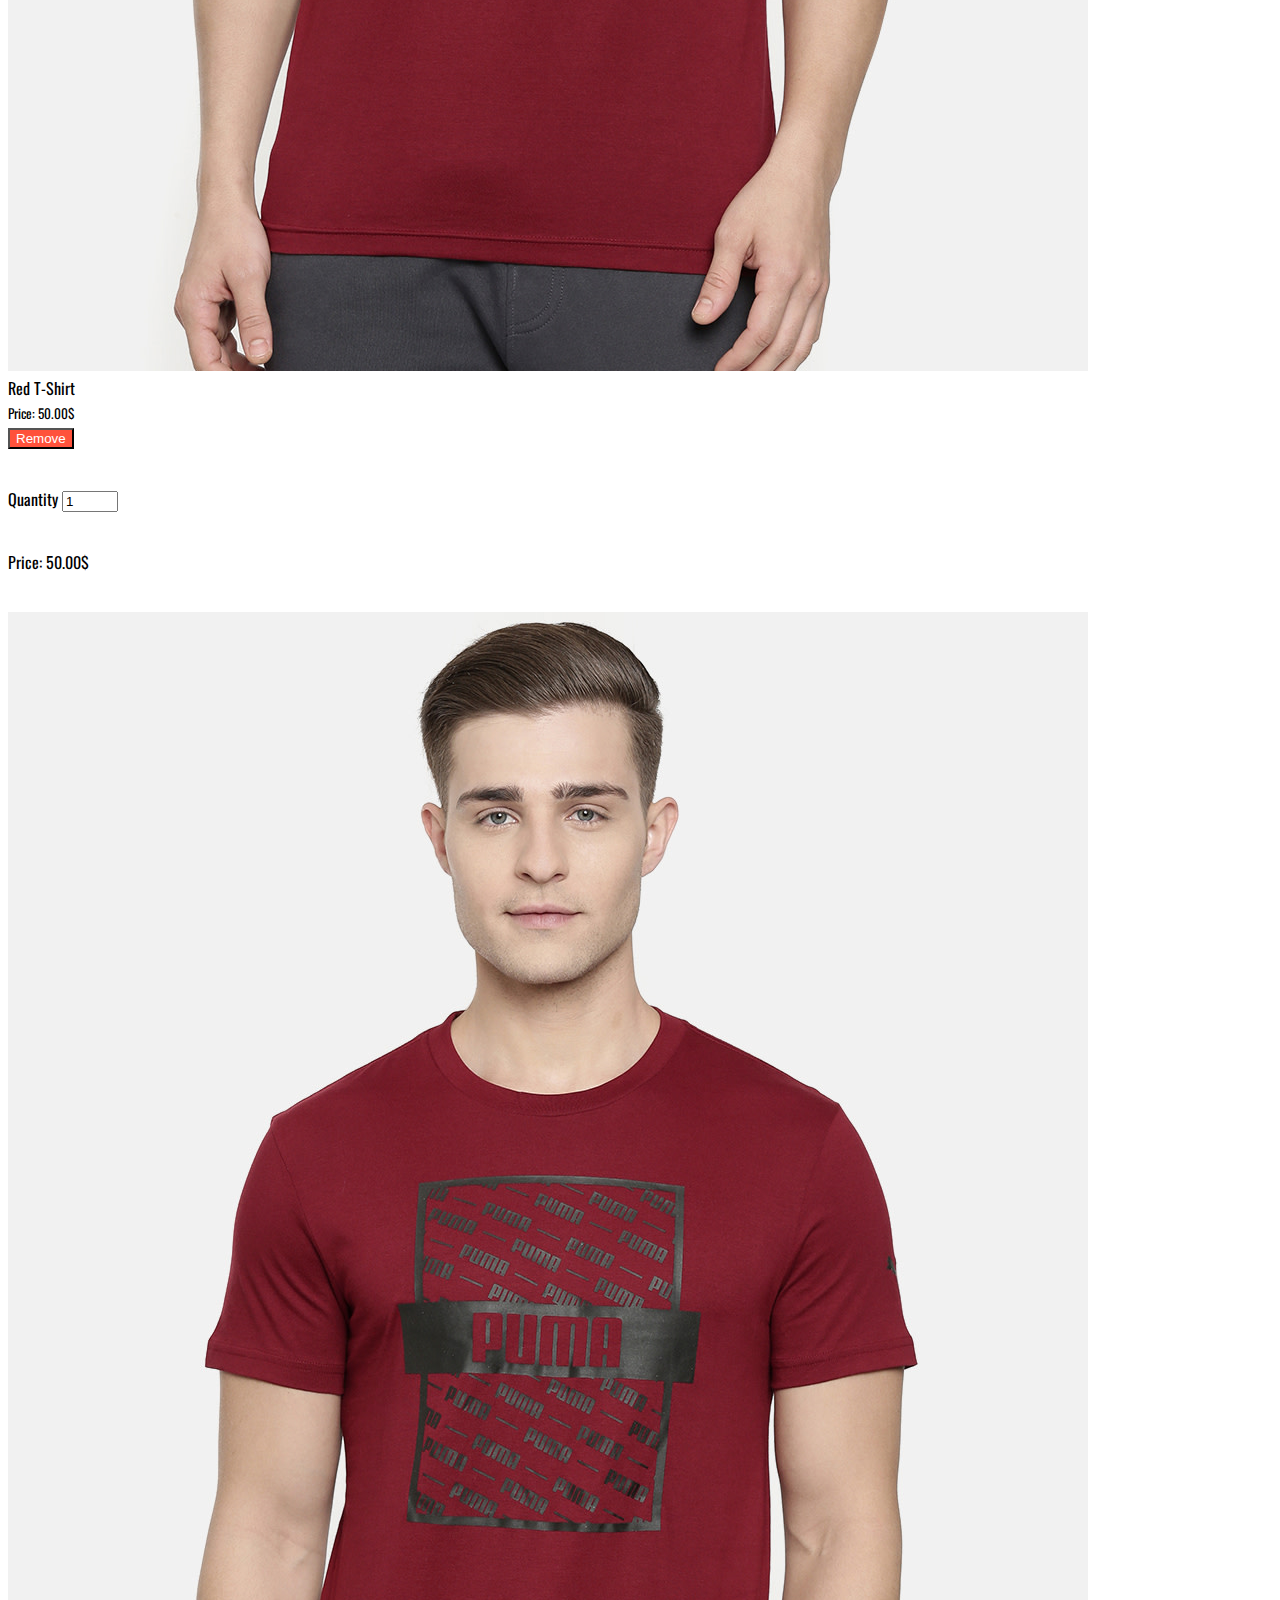
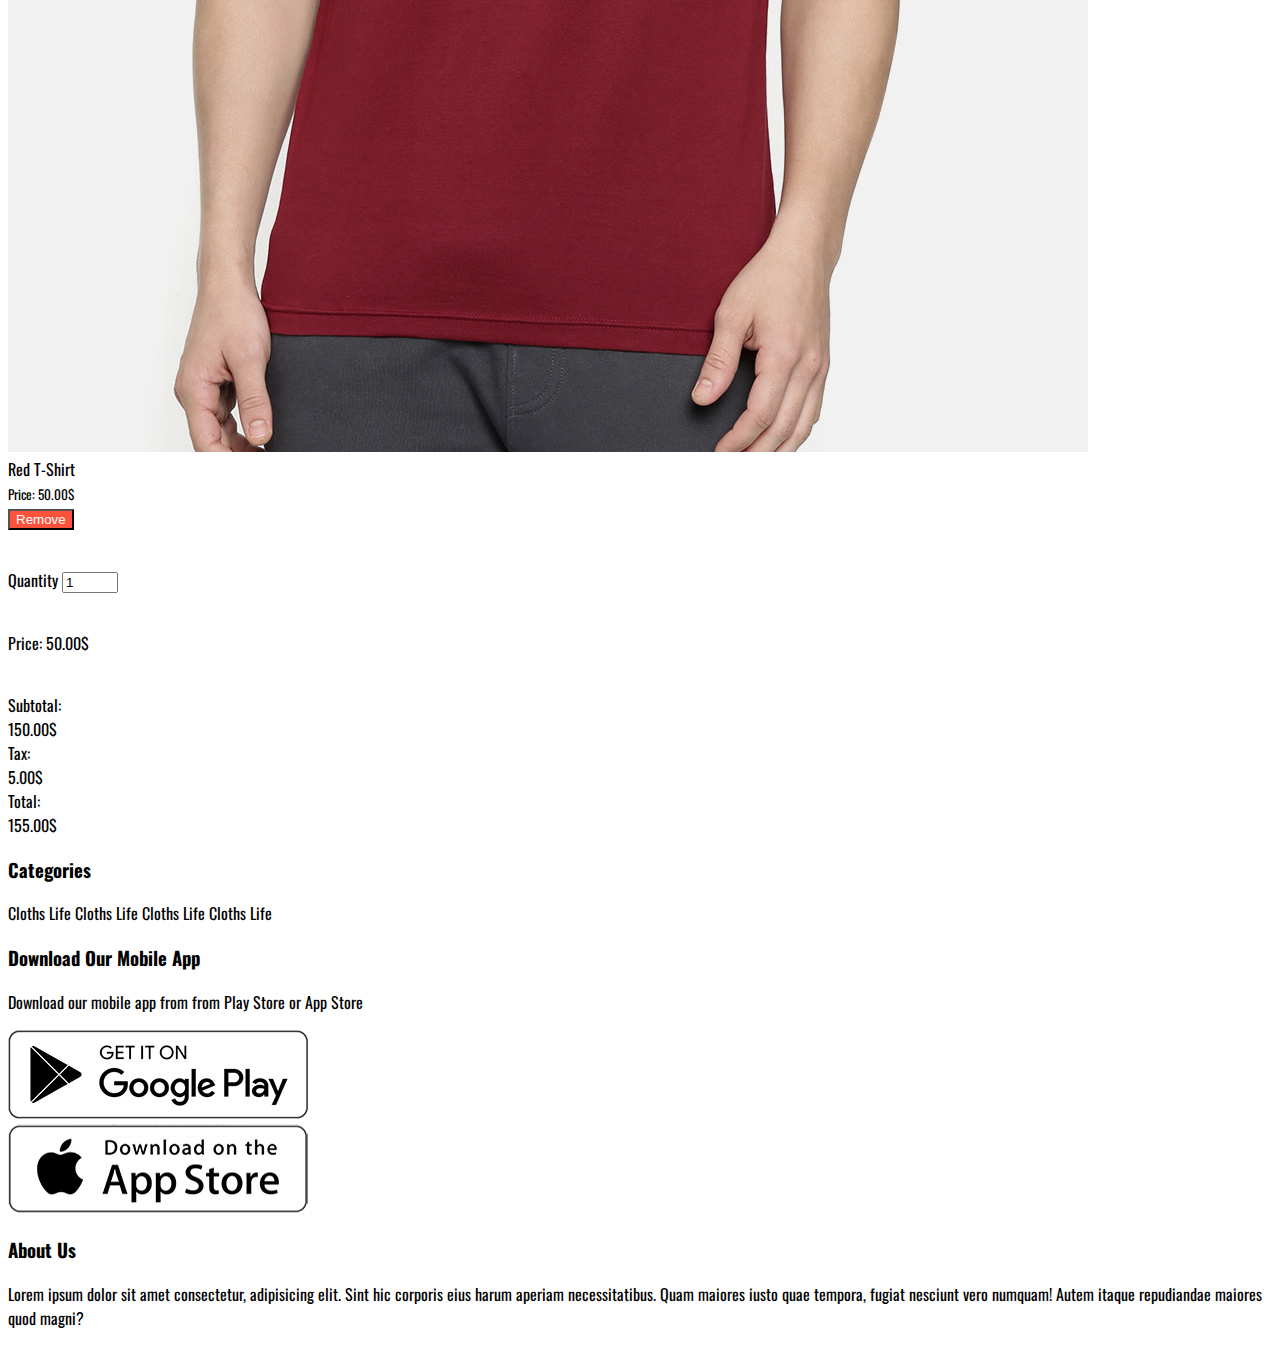
<file: cart.html>
<!DOCTYPE html>
<html lang="en">

<head>
    <meta charset="UTF-8">
    <meta http-equiv="X-UA-Compatible" content="IE=edge">
    <meta name="viewport" content="width=device-width, initial-scale=1.0">
    <title>Red Shop</title>
    <!-- bootstrap 5 css -->
    <link href="https://cdn.jsdelivr.net/npm/bootstrap@5.0.2/dist/css/bootstrap.min.css" rel="stylesheet"
        integrity="sha384-EVSTQN3/azprG1Anm3QDgpJLIm9Nao0Yz1ztcQTwFspd3yD65VohhpuuCOmLASjC" crossorigin="anonymous">
    <!-- font awesome -->
    <link rel="stylesheet" href="https://pro.fontawesome.com/releases/v5.10.0/css/all.css"
        integrity="sha384-AYmEC3Yw5cVb3ZcuHtOA93w35dYTsvhLPVnYs9eStHfGJvOvKxVfELGroGkvsg+p" crossorigin="anonymous" />
    <!-- custom css -->
    <link rel="stylesheet" href="style.css">
</head>

<body>
    <header>
        <div class="container d-flex justify-content-between">
            <div>
                <img class="img-fluid my-2" src="images/logo.png" alt="" style="max-height: 60px;">
            </div>
            <nav>
                <ul id="menus" class="d-flex p-0" style="list-style-type: none;">
                    <li class="mx-3"><a href="#">Home</a></li>
                    <li class="mx-3"><a href="shop.html">All Products</a></li>
                    <li class="mx-3"><a href="#">Contact</a></li>
                    <li class="mx-3"><a href="#">About</a></li>
                    <li class="mx-3"><a href="#">Account</a></li>
                    <li class="mx-3"><a href="#"><i class="fa fa-shopping-cart"></i></a></li>
                </ul>
            </nav>
            <button class="btn menu-icon"><i class="fas fa-bars"></i></button>
        </div>
    </header>

    <main>
        <section>
            <div class="container">
                <div class="row d-flex justify-content-between border py-2 rounded">
                    <div class="col-8 col-lg-3">
                        <div class="row mx-0">
                            <div class="col-4"><img src="images/product-1.jpg" alt="" class="img-fluid"></div>
                            <div class="col-8">
                                <div class="my-1">Red T-Shirt</div>
                                <div class="my-1"><small>Price: 50.00$</small></div>
                                <div class="my-1"><button class="btn btn-sm">Remove</button></div>
                            </div>
                        </div>
                    </div>

                    <div class="col-2 col-lg-3" style="margin-top: 3%; margin-bottom: 3%;">
                        Quantity <input type="number" value="1" min="1" max="10">
                    </div>

                    <div class="col-2" style="margin-top: 3%; margin-bottom: 3%;">
                        Price: 50.00$
                    </div>
                </div>
                <div class="row d-flex justify-content-between border py-2 rounded">
                    <div class="col-8 col-lg-3">
                        <div class="row mx-0">
                            <div class="col-4"><img src="images/product-1.jpg" alt="" class="img-fluid"></div>
                            <div class="col-8">
                                <div class="my-1">Red T-Shirt</div>
                                <div class="my-1"><small>Price: 50.00$</small></div>
                                <div class="my-1"><button class="btn btn-sm">Remove</button></div>
                            </div>
                        </div>
                    </div>

                    <div class="col-2 col-lg-3" style="margin-top: 3%; margin-bottom: 3%;">
                        Quantity <input type="number" value="1" min="1" max="10">
                    </div>

                    <div class="col-2" style="margin-top: 3%; margin-bottom: 3%;">
                        Price: 50.00$
                    </div>
                </div>
                <div class="row d-flex justify-content-between border py-2 rounded">
                    <div class="col-8 col-lg-3">
                        <div class="row mx-0">
                            <div class="col-4"><img src="images/product-1.jpg" alt="" class="img-fluid"></div>
                            <div class="col-8">
                                <div class="my-1">Red T-Shirt</div>
                                <div class="my-1"><small>Price: 50.00$</small></div>
                                <div class="my-1"><button class="btn btn-sm">Remove</button></div>
                            </div>
                        </div>
                    </div>

                    <div class="col-2 col-lg-3" style="margin-top: 3%; margin-bottom: 3%;">
                        Quantity <input type="number" value="1" min="1" max="10">
                    </div>

                    <div class="col-2" style="margin-top: 3%; margin-bottom: 3%;">
                        Price: 50.00$
                    </div>
                </div>
                <div class="row d-flex justify-content-between border py-2 rounded">
                    <div class="col-8 col-lg-3">
                        <div class="row mx-0">
                            <div class="col-4"><img src="images/product-1.jpg" alt="" class="img-fluid"></div>
                            <div class="col-8">
                                <div class="my-1">Red T-Shirt</div>
                                <div class="my-1"><small>Price: 50.00$</small></div>
                                <div class="my-1"><button class="btn btn-sm">Remove</button></div>
                            </div>
                        </div>
                    </div>

                    <div class="col-2 col-lg-3" style="margin-top: 3%; margin-bottom: 3%;">
                        Quantity <input type="number" value="1" min="1" max="10">
                    </div>

                    <div class="col-2" style="margin-top: 3%; margin-bottom: 3%;">
                        Price: 50.00$
                    </div>
                </div>
            </div>
        </section>

        <section class="my-3">
            <div class="container">
                <div class="row d-flex justify-content-center">
                    <div class="col-12 col-md-4 border py-3">
                        <div class="d-flex justify-content-between">
                            <div>Subtotal:</div>
                            <div>150.00$</div>
                        </div>
                        <div class="d-flex justify-content-between">
                            <div>Tax:</div>
                            <div>5.00$</div>
                        </div>
                        <div class="d-flex justify-content-between">
                            <div>Total:</div>
                            <div>155.00$</div>
                        </div>
                    </div>
                </div>
            </div>
        </section>

    </main>

    <footer class="bg-dark text-white p-5">
        <div class="container">
            <div class="row">
                <div class="col-12 col-lg-4 my-4">
                    <h3>Categories</h3>
                    <div class="d-flex flex-wrap">
                        <span class="m-1 bg-white text-dark px-2 py-1 rounded"><a href="#">Cloths</a></span>
                        <span class="m-1 bg-white text-dark px-2 py-1 rounded"><a href="#">Life</a></span>
                        <span class="m-1 bg-white text-dark px-2 py-1 rounded"><a href="#">Cloths</a></span>
                        <span class="m-1 bg-white text-dark px-2 py-1 rounded"><a href="#">Life</a></span>
                        <span class="m-1 bg-white text-dark px-2 py-1 rounded"><a href="#">Cloths</a></span>
                        <span class="m-1 bg-white text-dark px-2 py-1 rounded"><a href="#">Life</a></span>
                        <span class="m-1 bg-white text-dark px-2 py-1 rounded"><a href="#">Cloths</a></span>
                        <span class="m-1 bg-white text-dark px-2 py-1 rounded"><a href="#">Life</a></span>
                    </div>
                </div>
                <div class="col-12 col-lg-4 my-4">
                    <h3>Download Our Mobile App</h3>
                    <p>Download our mobile app from from Play Store or App Store</p>
                    <div class="row">
                        <div class="col-6"><img src="images/play-store.png" alt="" class="img-fluid"></div>
                        <div class="col-6"><img src="images/app-store.png" alt="" class="img-fluid"></div>
                    </div>
                </div>
                <div class="col-12 col-lg-4 my-4">
                    <h3>About Us</h3>
                    <p>Lorem ipsum dolor sit amet consectetur, adipisicing elit. Sint hic corporis eius harum aperiam
                        necessitatibus. Quam maiores iusto quae tempora, fugiat nesciunt vero numquam! Autem itaque
                        repudiandae maiores quod magni?</p>
                </div>
            </div>
        </div>
    </footer>

    <!-- jquery -->
    <script src="https://ajax.googleapis.com/ajax/libs/jquery/3.6.0/jquery.min.js"></script>
    <!-- bootstrap 5 js -->
    <script src="https://cdn.jsdelivr.net/npm/bootstrap@5.0.2/dist/js/bootstrap.bundle.min.js"
        integrity="sha384-MrcW6ZMFYlzcLA8Nl+NtUVF0sA7MsXsP1UyJoMp4YLEuNSfAP+JcXn/tWtIaxVXM"
        crossorigin="anonymous"></script>
    <!-- custom -->
    <script src="main.js"></script>
</body>

</html>
</file>
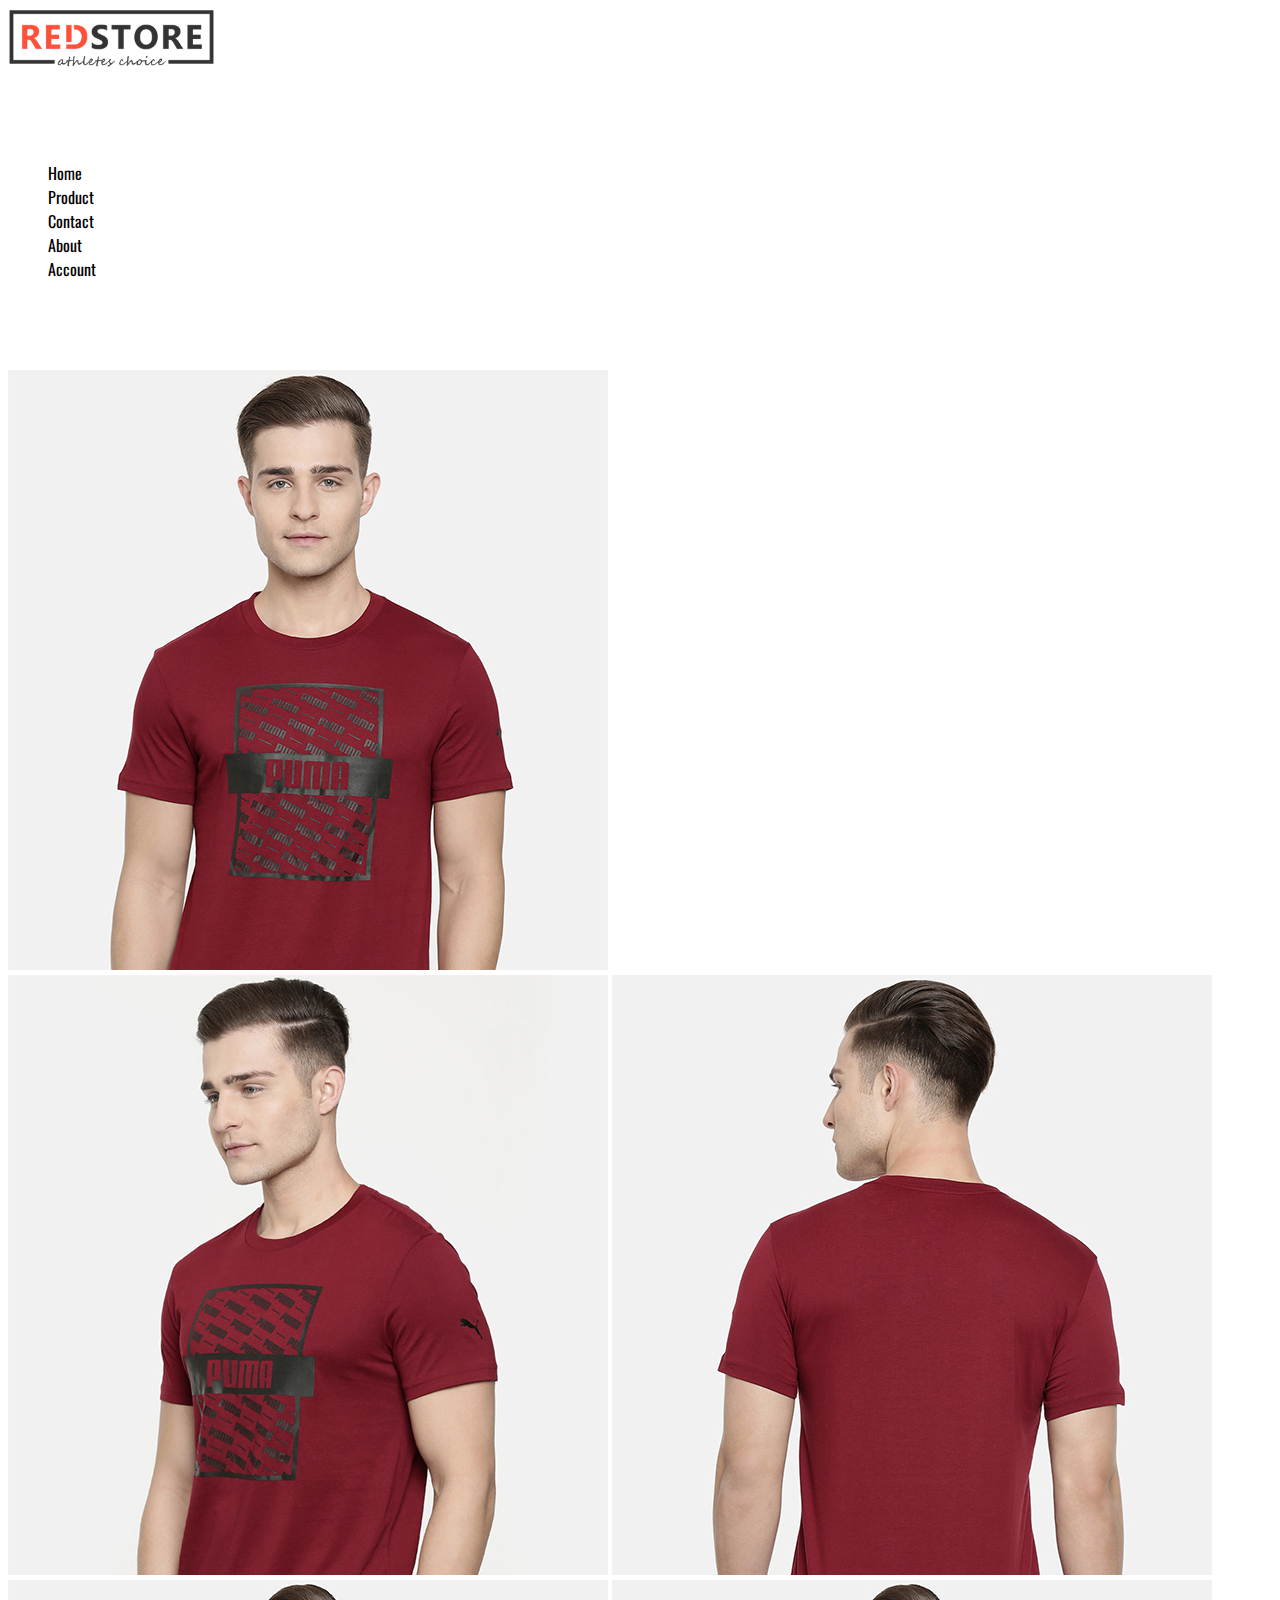
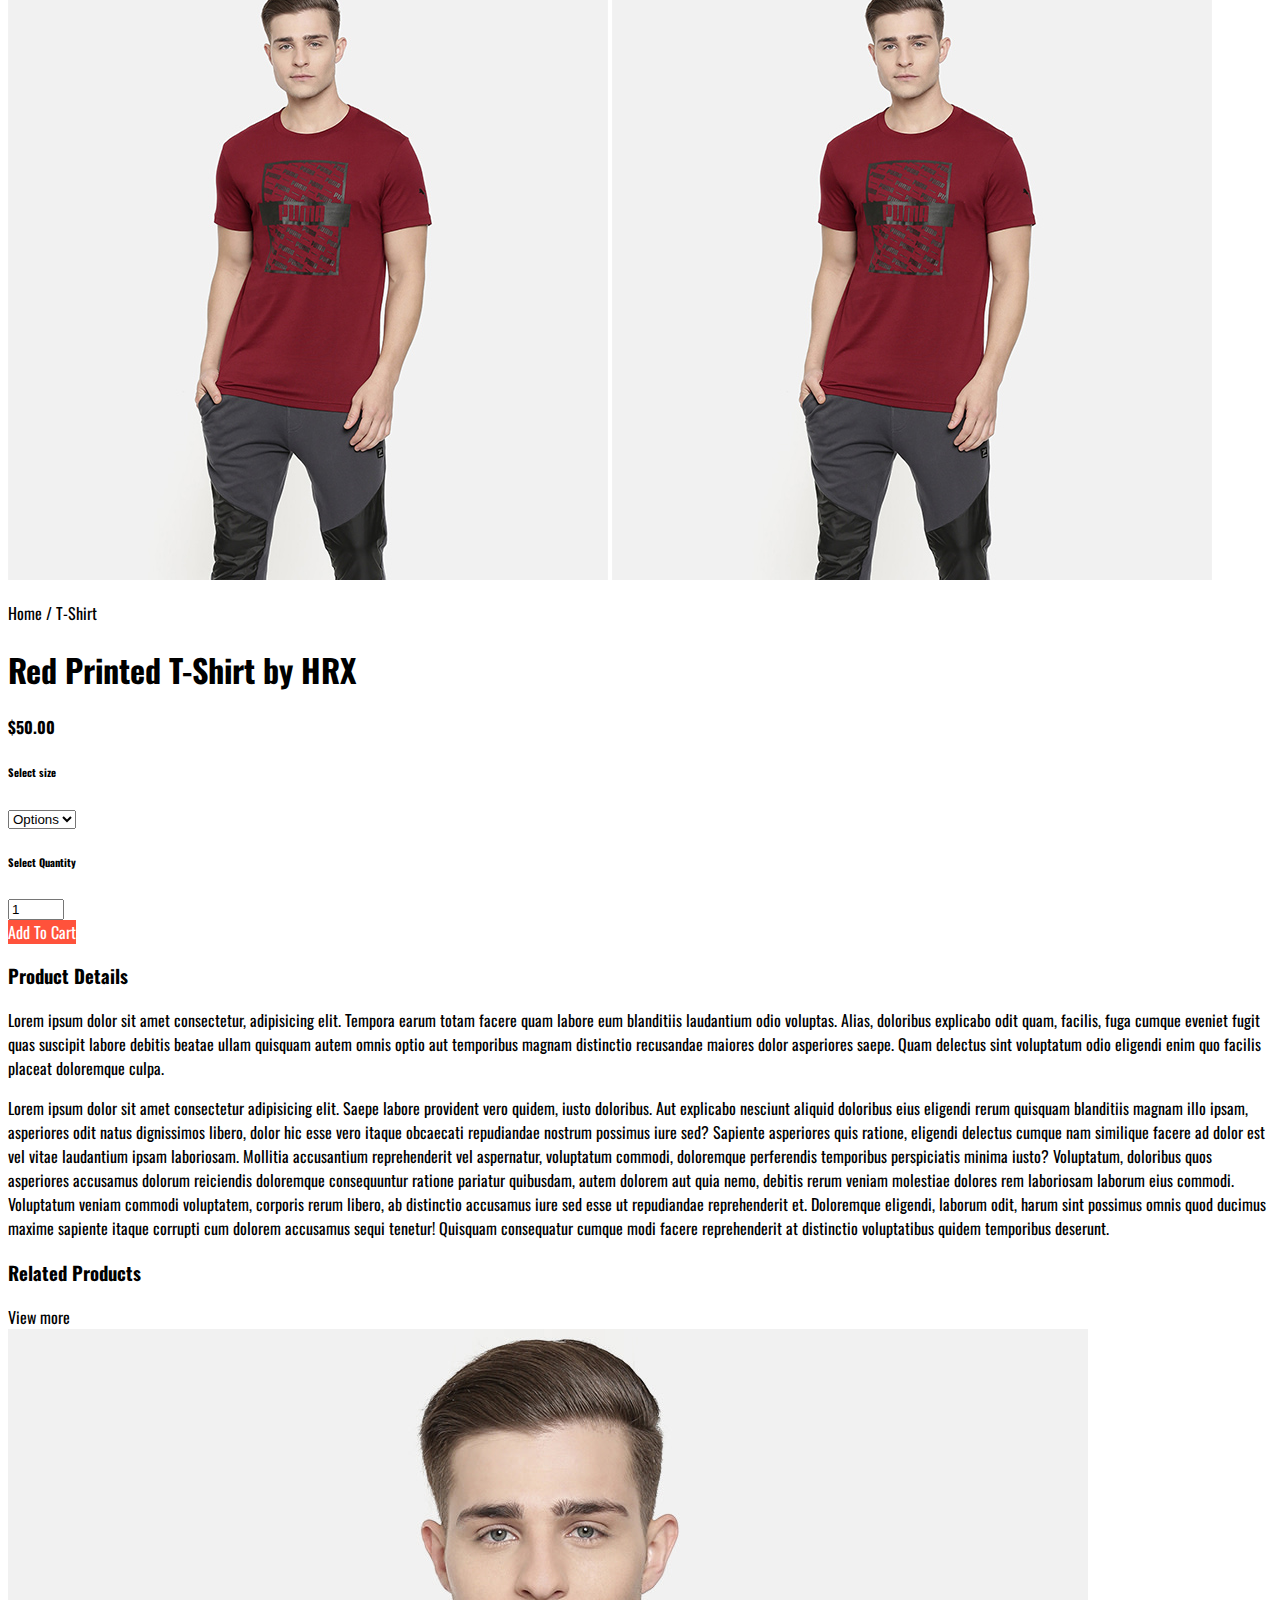
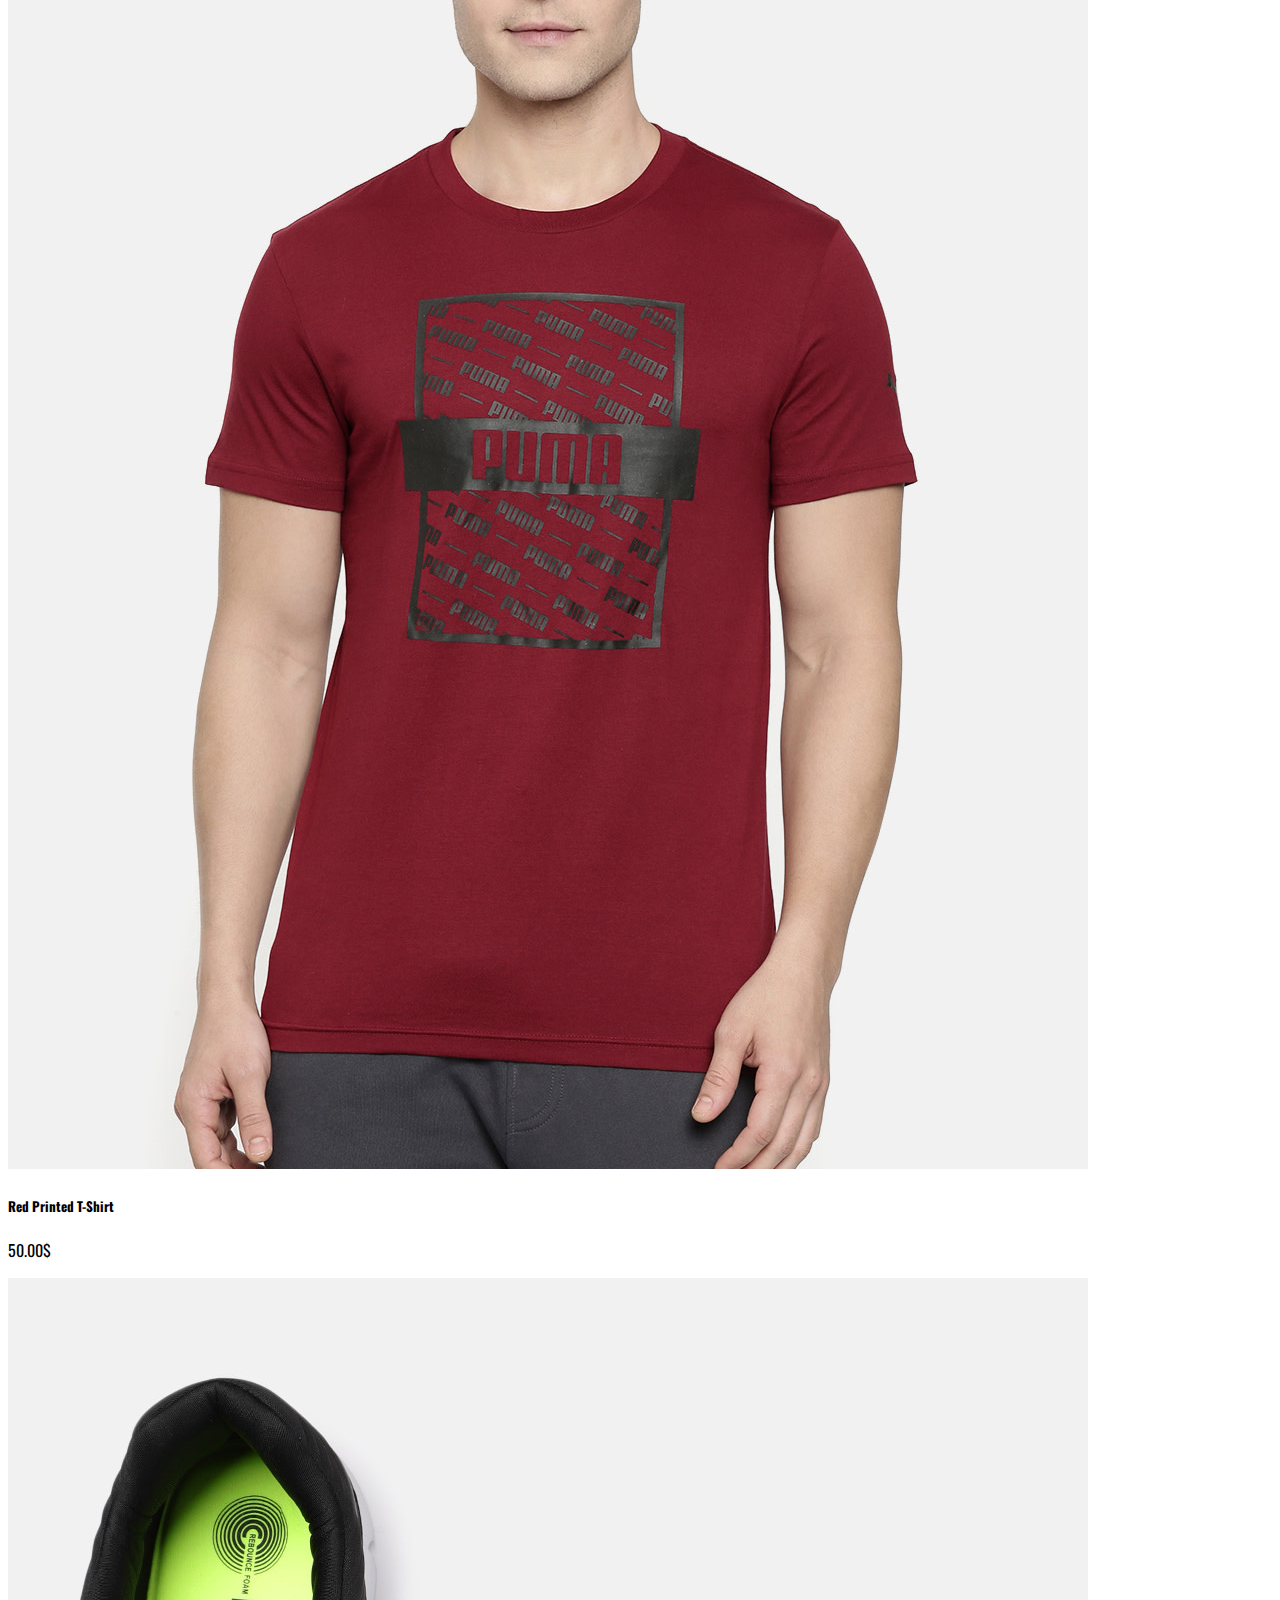
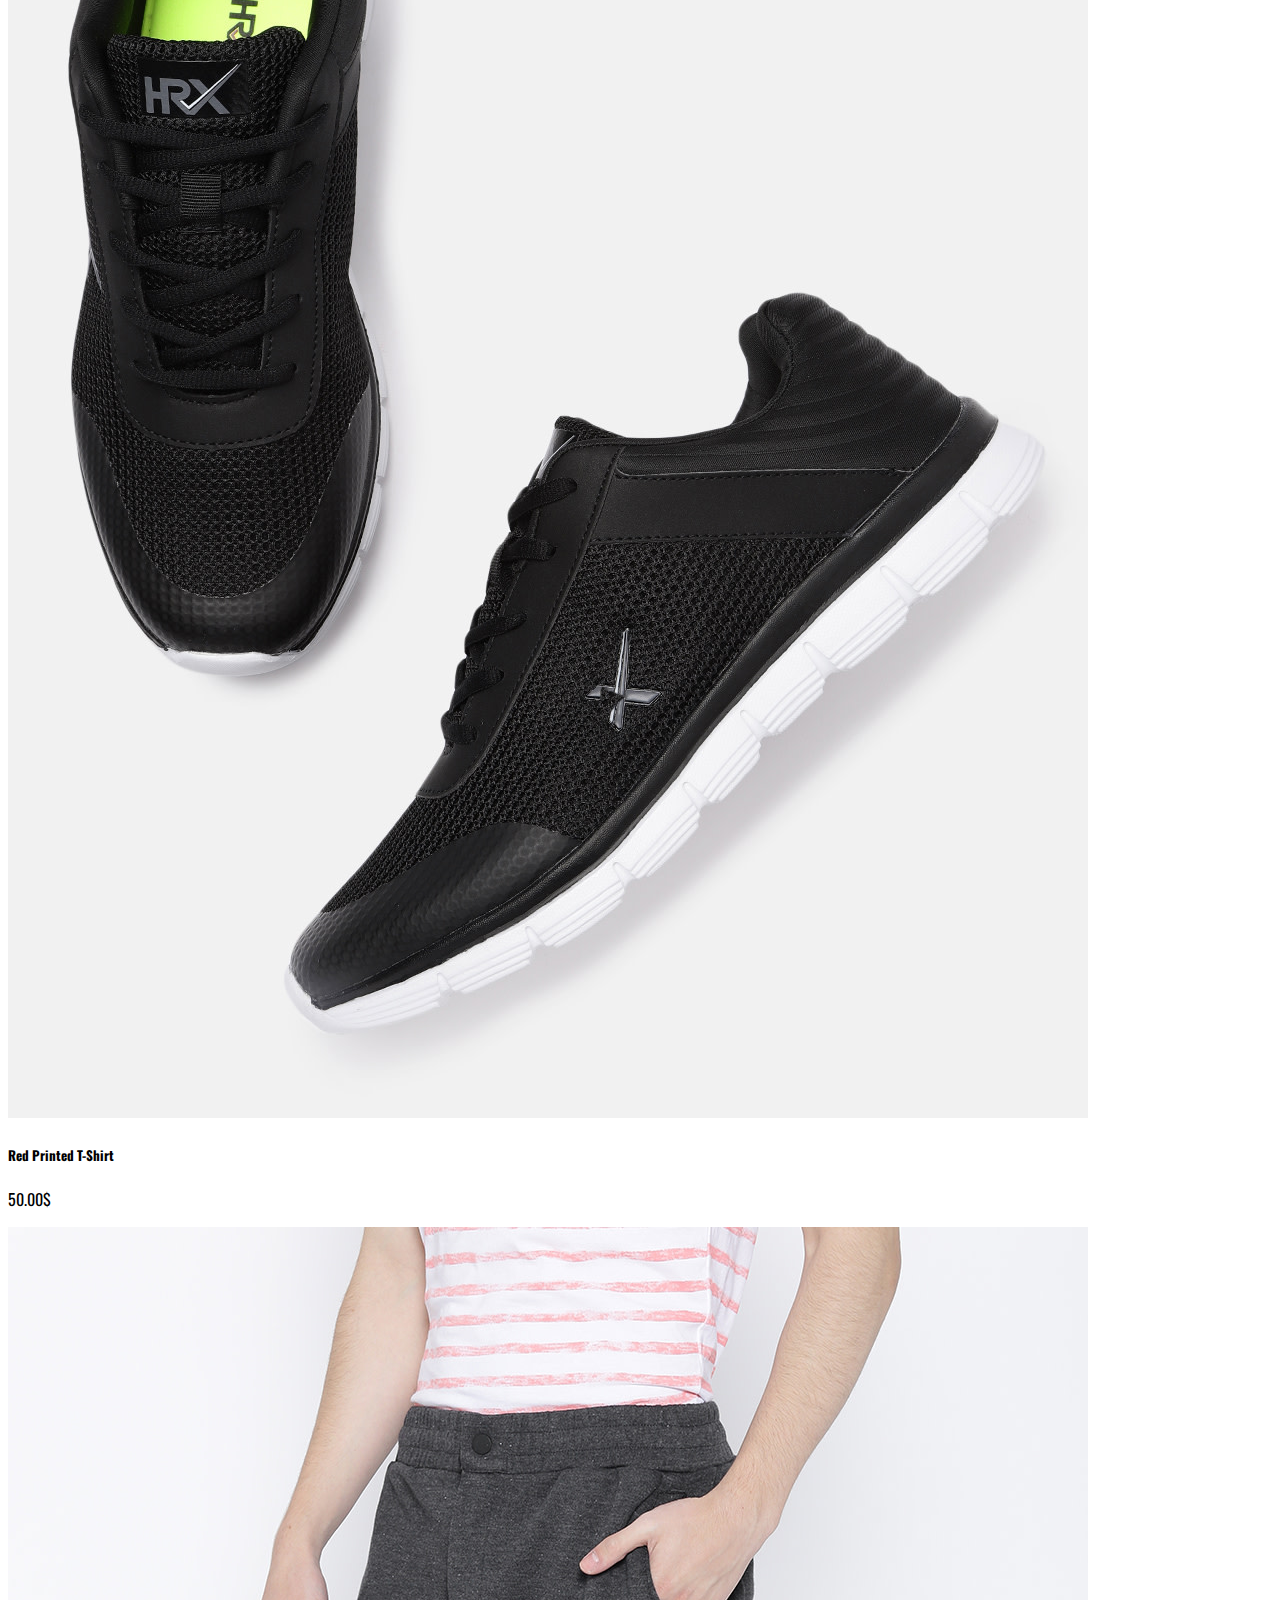
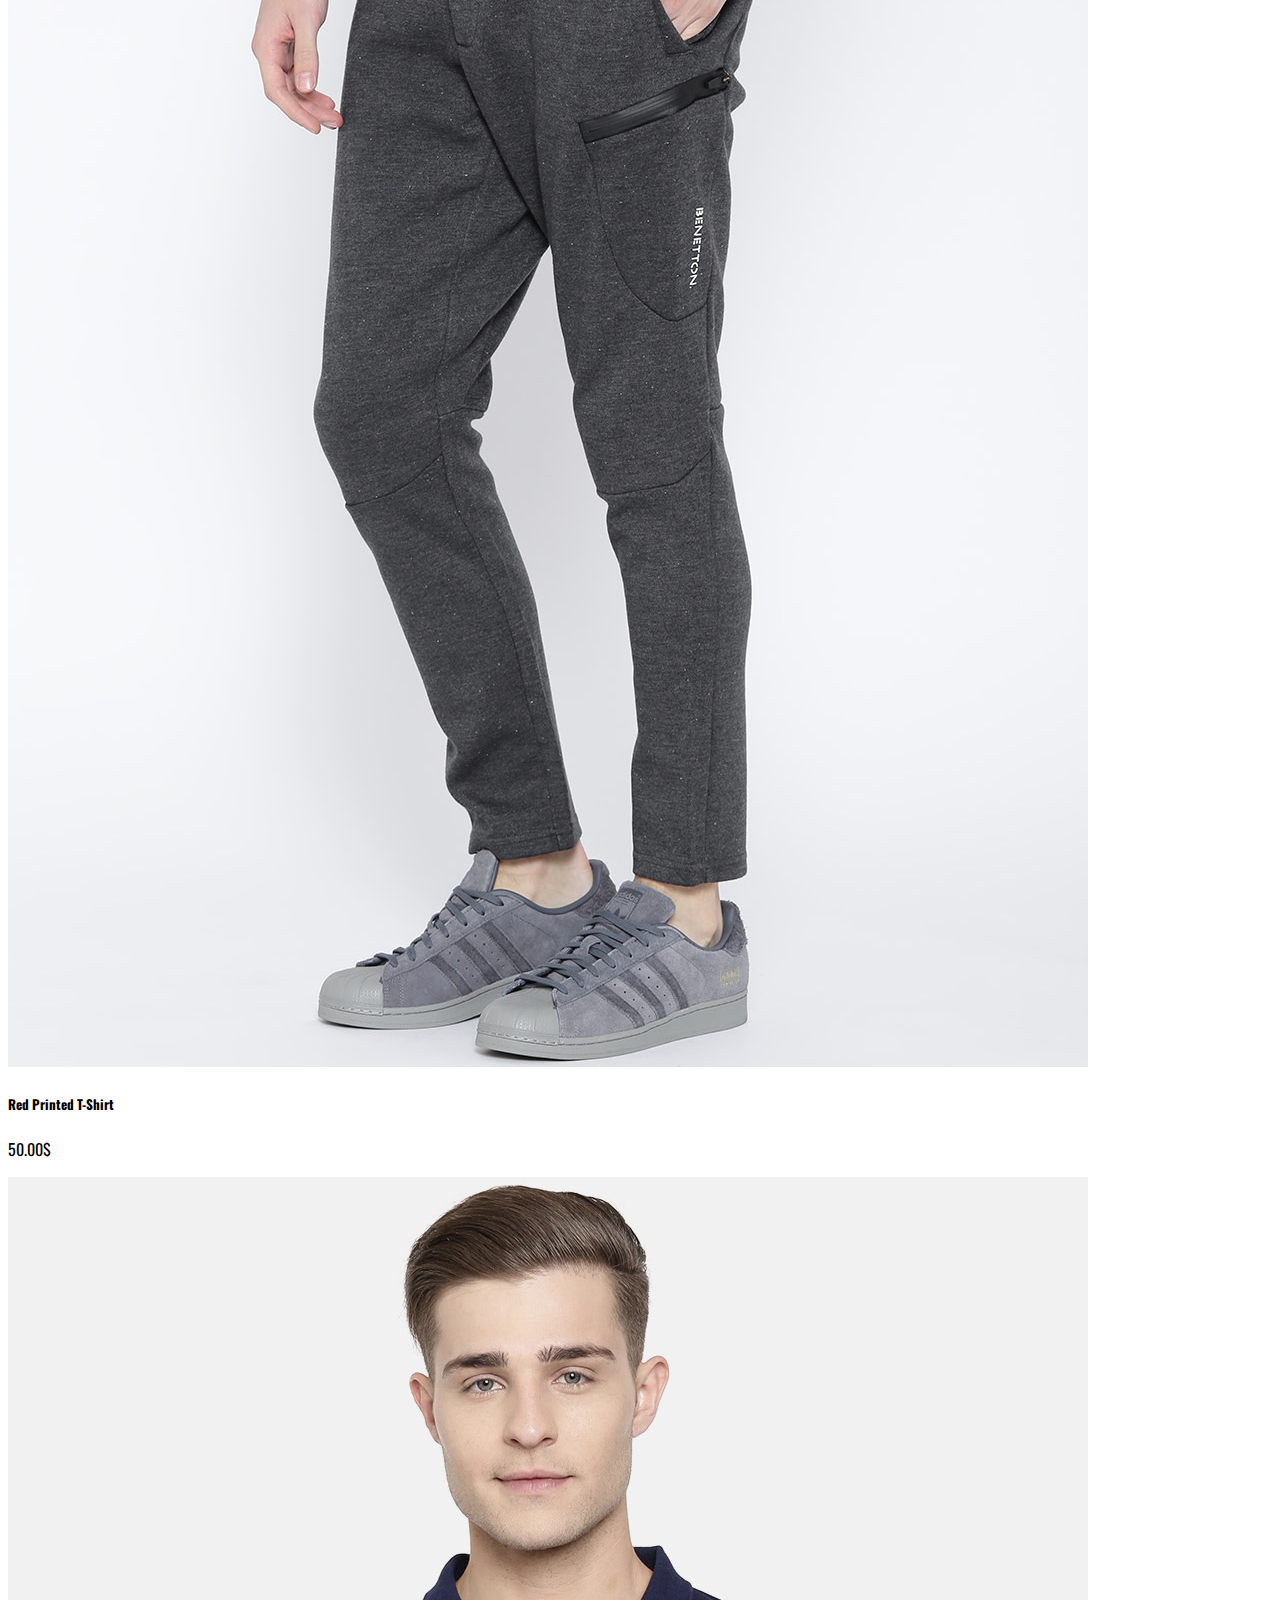
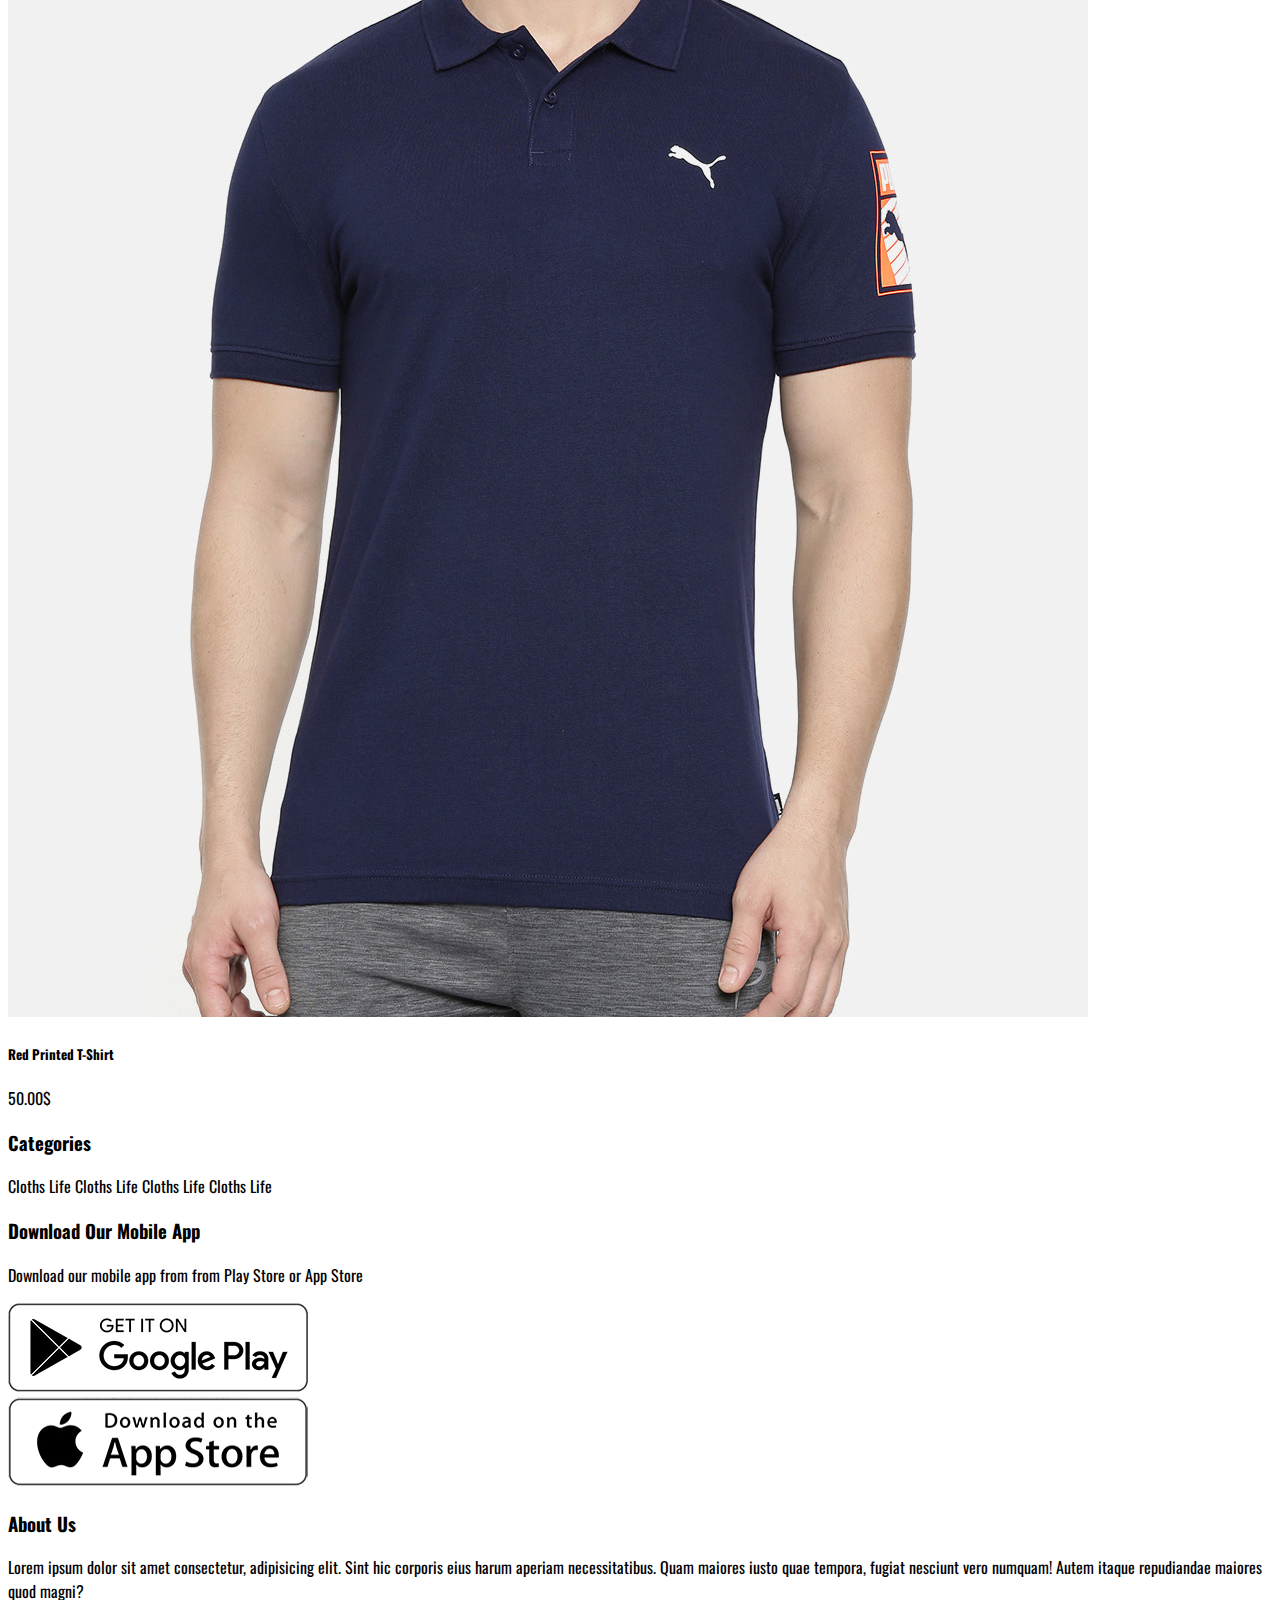
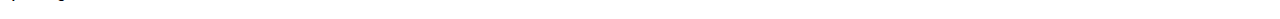
<file: details.html>
<!DOCTYPE html>
<html lang="en">

<head>
    <meta charset="UTF-8">
    <meta http-equiv="X-UA-Compatible" content="IE=edge">
    <meta name="viewport" content="width=device-width, initial-scale=1.0">
    <title>Document</title>
    <!-- bootstrap 5 css -->
    <link href="https://cdn.jsdelivr.net/npm/bootstrap@5.0.2/dist/css/bootstrap.min.css" rel="stylesheet"
        integrity="sha384-EVSTQN3/azprG1Anm3QDgpJLIm9Nao0Yz1ztcQTwFspd3yD65VohhpuuCOmLASjC" crossorigin="anonymous">
    <!-- font awesome -->
    <link rel="stylesheet" href="https://pro.fontawesome.com/releases/v5.10.0/css/all.css"
        integrity="sha384-AYmEC3Yw5cVb3ZcuHtOA93w35dYTsvhLPVnYs9eStHfGJvOvKxVfELGroGkvsg+p" crossorigin="anonymous" />
    <!-- custom css -->
    <link rel="stylesheet" href="style.css">
</head>

<body>
    <header>
        <div class="container d-flex justify-content-between">
            <div>
                <img class="img-fluid my-2" src="images/logo.png" alt="" style="max-height: 60px;">
            </div>
            <nav>
                <ul id="menus" class="d-flex p-0" style="list-style-type: none;">
                    <li class="mx-3"><a href="index.html">Home</a></li>
                    <li class="mx-3"><a href="#">Product</a></li>
                    <li class="mx-3"><a href="#">Contact</a></li>
                    <li class="mx-3"><a href="#">About</a></li>
                    <li class="mx-3"><a href="#">Account</a></li>
                    <li class="mx-3"><a href="#"><i class="fa fa-shopping-cart"></i></a></li>
                </ul>
            </nav>
            <button class="btn menu-icon"><i class="fas fa-bars"></i></button>
        </div>
    </header>

    <main>
        <section>
            <div class="container">
                <div class="row">
                    <div class="col-12 col-md-6">
                        <img src="images/gallery-1.jpg" alt="" class="img-fluid">
                        <div class="row my-1">
                            <img src="images/gallery-2.jpg" alt="" class="img-fluid w-25">
                            <img src="images/gallery-3.jpg" alt="" class="img-fluid w-25">
                            <img src="images/gallery-4.jpg" alt="" class="img-fluid w-25">
                            <img src="images/gallery-4.jpg" alt="" class="img-fluid w-25">
                        </div>
                    </div>
                    <div class="col-12 col-md-6">
                        <p class="mb-4">Home / T-Shirt</p>
                        <h1 class="my-4">Red Printed T-Shirt by HRX</h1>
                        <h4 class="my-4">$50.00</h4>
                        <h6 class="my-2">Select size</h6>
                        <select class="form-select w-25 mb-2">
                            <option value="">Options</option>
                            <option value="">Options</option>
                            <option value="">Options</option>
                            <option value="">Options</option>
                        </select>

                        <div class="my-4">
                            <h6>Select Quantity</h6>
                            <input type="number" value="1" min="1" max="10">
                        </div>
                        <a class="btn" href="#">Add To Cart</a>
                    </div>
                </div>

                <div class="row my-4">
                    <h3>Product Details</h3>
                    <p>Lorem ipsum dolor sit amet consectetur, adipisicing elit. Tempora earum totam facere
                        quam
                        labore eum blanditiis laudantium odio voluptas. Alias, doloribus explicabo odit
                        quam,
                        facilis, fuga cumque eveniet fugit quas suscipit labore debitis beatae ullam
                        quisquam
                        autem omnis optio aut temporibus magnam distinctio recusandae maiores dolor
                        asperiores
                        saepe. Quam delectus sint voluptatum odio eligendi enim quo facilis placeat
                        doloremque
                        culpa.</p>

                    <p>Lorem ipsum dolor sit amet consectetur adipisicing elit. Saepe labore provident vero quidem,
                        iusto doloribus. Aut explicabo nesciunt aliquid doloribus eius eligendi rerum quisquam
                        blanditiis magnam illo ipsam, asperiores odit natus dignissimos libero, dolor hic esse vero
                        itaque obcaecati repudiandae nostrum possimus iure sed? Sapiente asperiores quis ratione,
                        eligendi delectus cumque nam similique facere ad dolor est vel vitae laudantium ipsam
                        laboriosam. Mollitia accusantium reprehenderit vel aspernatur, voluptatum commodi, doloremque
                        perferendis temporibus perspiciatis minima iusto? Voluptatum, doloribus quos asperiores
                        accusamus dolorum reiciendis doloremque consequuntur ratione pariatur quibusdam, autem dolorem
                        aut quia nemo, debitis rerum veniam molestiae dolores rem laboriosam laborum eius commodi.
                        Voluptatum veniam commodi voluptatem, corporis rerum libero, ab distinctio accusamus iure sed
                        esse ut repudiandae reprehenderit et. Doloremque eligendi, laborum odit, harum sint possimus
                        omnis quod ducimus maxime sapiente itaque corrupti cum dolorem accusamus sequi tenetur! Quisquam
                        consequatur cumque modi facere reprehenderit at distinctio voluptatibus quidem temporibus
                        deserunt.</p>
                </div>
            </div>
        </section>

        <section>
            <div class="container my-5 p">
                <div class="row d-flex justify-content-between">
                    <div class="col-4">
                        <h3>Related Products</h3>
                    </div>
                    <div class="col-2"><a href=" #">View more</a></div>
                </div>
                <div class="row d-flex justify-content-center">
                    <script>
                        for (i = 1; i <= 4; i++) {
                            products = `<div class="col-12 col-md-6 col-lg-3 my-3 sm-part">
                                    <img src="images/product-${i}.jpg" alt="" class="img-fluid">
                                    <h5 class="mt-2"><a href="details.html">Red Printed T-Shirt</a></h5>
                                    <div class="my-1 df-clr">
                                        <i class="fa fa-star"></i>
                                        <i class="fa fa-star"></i>
                                        <i class="fa fa-star"></i>
                                        <i class="fa fa-star"></i>
                                        <i class="fa fa-star-half"></i>
                                    </div>
                                    <p>50.00$</p>
                                </div>`
                            document.write(products)
                        }
                    </script>
                </div>
            </div>
        </section>
    </main>

    <footer class="bg-dark text-white p-5">
        <div class="container">
            <div class="row">
                <div class="col-12 col-lg-4 my-4">
                    <h3>Categories</h3>
                    <div class="d-flex flex-wrap">
                        <span class="m-1 bg-white text-dark px-2 py-1 rounded"><a href="#">Cloths</a></span>
                        <span class="m-1 bg-white text-dark px-2 py-1 rounded"><a href="#">Life</a></span>
                        <span class="m-1 bg-white text-dark px-2 py-1 rounded"><a href="#">Cloths</a></span>
                        <span class="m-1 bg-white text-dark px-2 py-1 rounded"><a href="#">Life</a></span>
                        <span class="m-1 bg-white text-dark px-2 py-1 rounded"><a href="#">Cloths</a></span>
                        <span class="m-1 bg-white text-dark px-2 py-1 rounded"><a href="#">Life</a></span>
                        <span class="m-1 bg-white text-dark px-2 py-1 rounded"><a href="#">Cloths</a></span>
                        <span class="m-1 bg-white text-dark px-2 py-1 rounded"><a href="#">Life</a></span>
                    </div>
                </div>
                <div class="col-12 col-lg-4 my-4">
                    <h3>Download Our Mobile App</h3>
                    <p>Download our mobile app from from Play Store or App Store</p>
                    <div class="row">
                        <div class="col-6"><img src="images/play-store.png" alt="" class="img-fluid"></div>
                        <div class="col-6"><img src="images/app-store.png" alt="" class="img-fluid"></div>
                    </div>
                </div>
                <div class="col-12 col-lg-4 my-4">
                    <h3>About Us</h3>
                    <p>Lorem ipsum dolor sit amet consectetur, adipisicing elit. Sint hic corporis eius harum aperiam
                        necessitatibus. Quam maiores iusto quae tempora, fugiat nesciunt vero numquam! Autem itaque
                        repudiandae maiores quod magni?</p>
                </div>
            </div>
        </div>
    </footer>

    <!-- jquery -->
    <script src="https://ajax.googleapis.com/ajax/libs/jquery/3.6.0/jquery.min.js"></script>
    <!-- bootstrap 5 js -->
    <script src="https://cdn.jsdelivr.net/npm/bootstrap@5.0.2/dist/js/bootstrap.bundle.min.js"
        integrity="sha384-MrcW6ZMFYlzcLA8Nl+NtUVF0sA7MsXsP1UyJoMp4YLEuNSfAP+JcXn/tWtIaxVXM"
        crossorigin="anonymous"></script>
    <!-- custom -->
    <script src="main.js"></script>
</body>

</body>

</html>
</file>
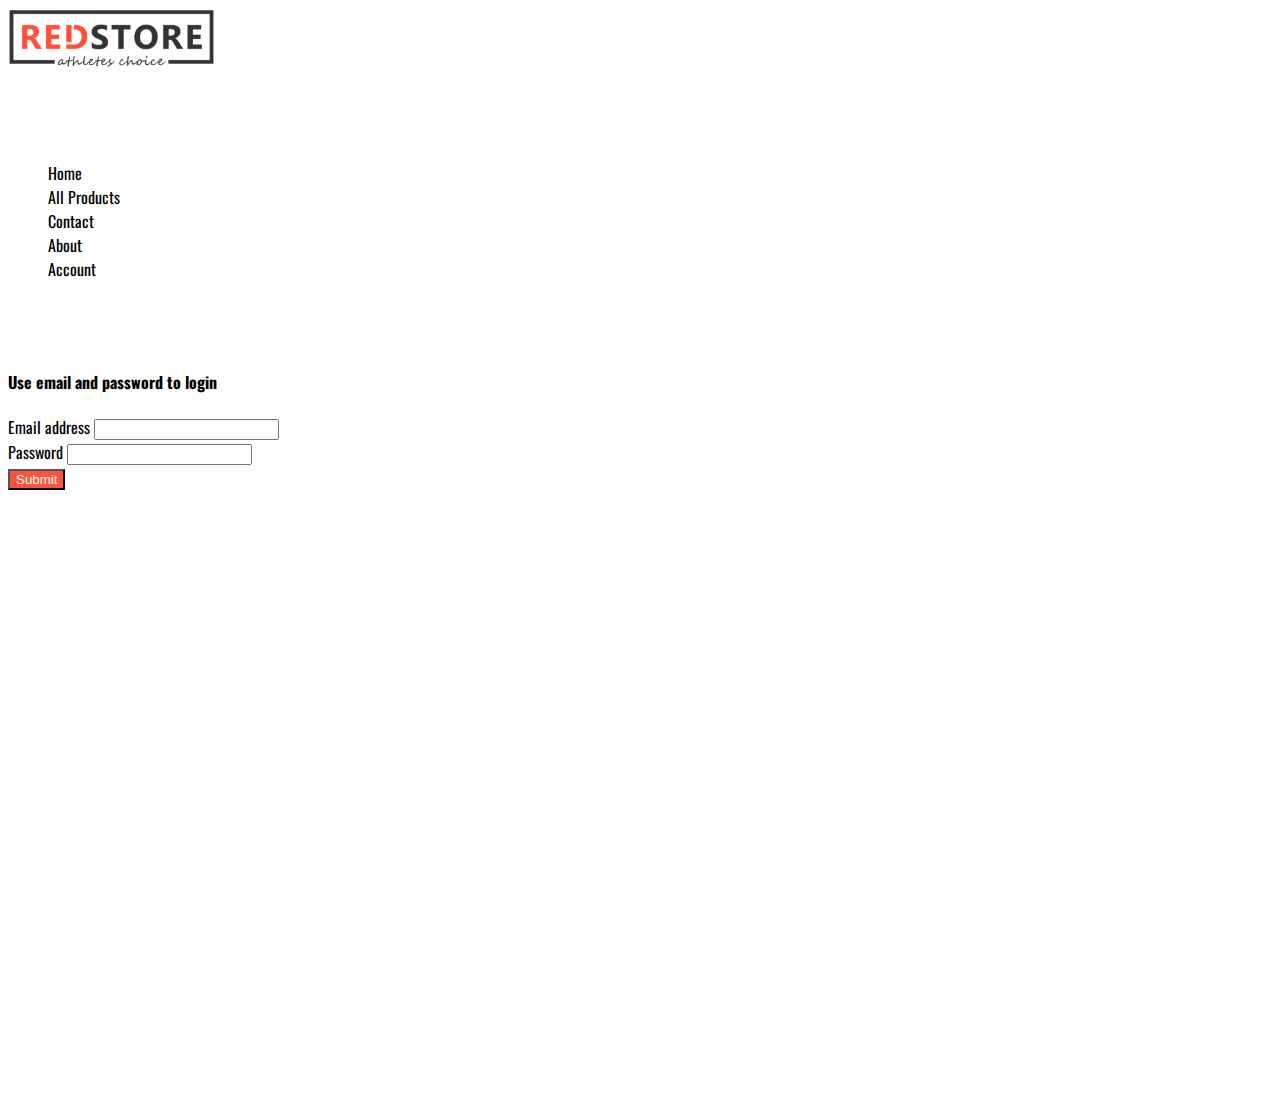
<file: login.html>
<!DOCTYPE html>
<html lang="en">

<head>
    <meta charset="UTF-8">
    <meta http-equiv="X-UA-Compatible" content="IE=edge">
    <meta name="viewport" content="width=device-width, initial-scale=1.0">
    <title>Red Shop</title>
    <!-- bootstrap 5 css -->
    <link href="https://cdn.jsdelivr.net/npm/bootstrap@5.0.2/dist/css/bootstrap.min.css" rel="stylesheet"
        integrity="sha384-EVSTQN3/azprG1Anm3QDgpJLIm9Nao0Yz1ztcQTwFspd3yD65VohhpuuCOmLASjC" crossorigin="anonymous">
    <!-- font awesome -->
    <link rel="stylesheet" href="https://pro.fontawesome.com/releases/v5.10.0/css/all.css"
        integrity="sha384-AYmEC3Yw5cVb3ZcuHtOA93w35dYTsvhLPVnYs9eStHfGJvOvKxVfELGroGkvsg+p" crossorigin="anonymous" />
    <!-- custom css -->
    <link rel="stylesheet" href="style.css">
</head>

<body>

    <header>
        <div class="container d-flex justify-content-between">
            <div>
                <img class="img-fluid my-2" src="images/logo.png" alt="" style="max-height: 60px;">
            </div>
            <nav>
                <ul id="menus" class="d-flex p-0" style="list-style-type: none;">
                    <li class="mx-3"><a href="#">Home</a></li>
                    <li class="mx-3"><a href="shop.html">All Products</a></li>
                    <li class="mx-3"><a href="#">Contact</a></li>
                    <li class="mx-3"><a href="#">About</a></li>
                    <li class="mx-3"><a href="#">Account</a></li>
                    <li class="mx-3"><a href="cart.html"><i class="fa fa-shopping-cart"></i></a></li>
                </ul>
            </nav>
            <button class="btn menu-icon"><i class="fas fa-bars"></i></button>
        </div>
    </header>



    <main>

        <section>
            <div class="container my-2">
                <div class="row d-flex justify-content-center">
                    <div class="col-12 col-md-6 col-lg-5">

                        <h4 class="my-4">Use email and password to login</h4>

                        <form>
                            <div class="mb-3">
                                <label for="exampleInputEmail1" class="form-label">Email address</label>
                                <input type="email" class="form-control" id="exampleInputEmail1"
                                    aria-describedby="emailHelp">
                                <!-- <div id="emailHelp" class="form-text">We'll never share your email with anyone else.
                                </div> -->
                            </div>
                            <div class="mb-3">
                                <label for="exampleInputPassword1" class="form-label">Password</label>
                                <input type="password" class="form-control" id="exampleInputPassword1">
                            </div>
                            <!-- <div class="mb-3 form-check">
                                <input type="checkbox" class="form-check-input" id="exampleCheck1">
                                <label class="form-check-label" for="exampleCheck1">Check me out</label>
                            </div> -->
                            <button type="submit" class="btn">Submit</button>
                        </form>
                    </div>
                </div>
            </div>
        </section>

    </main>

    <!-- <footer class="bg-dark text-white p-5">
        <div class="container">
            <div class="row">
                <div class="col-12 col-lg-4 my-4">
                    <h3>Categories</h3>
                    <div class="d-flex flex-wrap">
                        <span class="m-1 bg-white text-dark px-2 py-1 rounded"><a href="#">Cloths</a></span>
                        <span class="m-1 bg-white text-dark px-2 py-1 rounded"><a href="#">Life</a></span>
                        <span class="m-1 bg-white text-dark px-2 py-1 rounded"><a href="#">Cloths</a></span>
                        <span class="m-1 bg-white text-dark px-2 py-1 rounded"><a href="#">Life</a></span>
                        <span class="m-1 bg-white text-dark px-2 py-1 rounded"><a href="#">Cloths</a></span>
                        <span class="m-1 bg-white text-dark px-2 py-1 rounded"><a href="#">Life</a></span>
                        <span class="m-1 bg-white text-dark px-2 py-1 rounded"><a href="#">Cloths</a></span>
                        <span class="m-1 bg-white text-dark px-2 py-1 rounded"><a href="#">Life</a></span>
                    </div>
                </div>
                <div class="col-12 col-lg-4 my-4">
                    <h3>Download Our Mobile App</h3>
                    <p>Download our mobile app from from Play Store or App Store</p>
                    <div class="row">
                        <div class="col-6"><img src="images/play-store.png" alt="" class="img-fluid"></div>
                        <div class="col-6"><img src="images/app-store.png" alt="" class="img-fluid"></div>
                    </div>
                </div>
                <div class="col-12 col-lg-4 my-4">
                    <h3>About Us</h3>
                    <p>Lorem ipsum dolor sit amet consectetur, adipisicing elit. Sint hic corporis eius harum aperiam
                        necessitatibus. Quam maiores iusto quae tempora, fugiat nesciunt vero numquam! Autem itaque
                        repudiandae maiores quod magni?</p>
                </div>
            </div>
        </div>
    </footer> -->

    <!-- jquery -->
    <script src="https://ajax.googleapis.com/ajax/libs/jquery/3.6.0/jquery.min.js"></script>
    <!-- bootstrap 5 js -->
    <script src="https://cdn.jsdelivr.net/npm/bootstrap@5.0.2/dist/js/bootstrap.bundle.min.js"
        integrity="sha384-MrcW6ZMFYlzcLA8Nl+NtUVF0sA7MsXsP1UyJoMp4YLEuNSfAP+JcXn/tWtIaxVXM"
        crossorigin="anonymous"></script>
    <!-- custom -->
    <script src="main.js"></script>
</body>

</html>
</file>
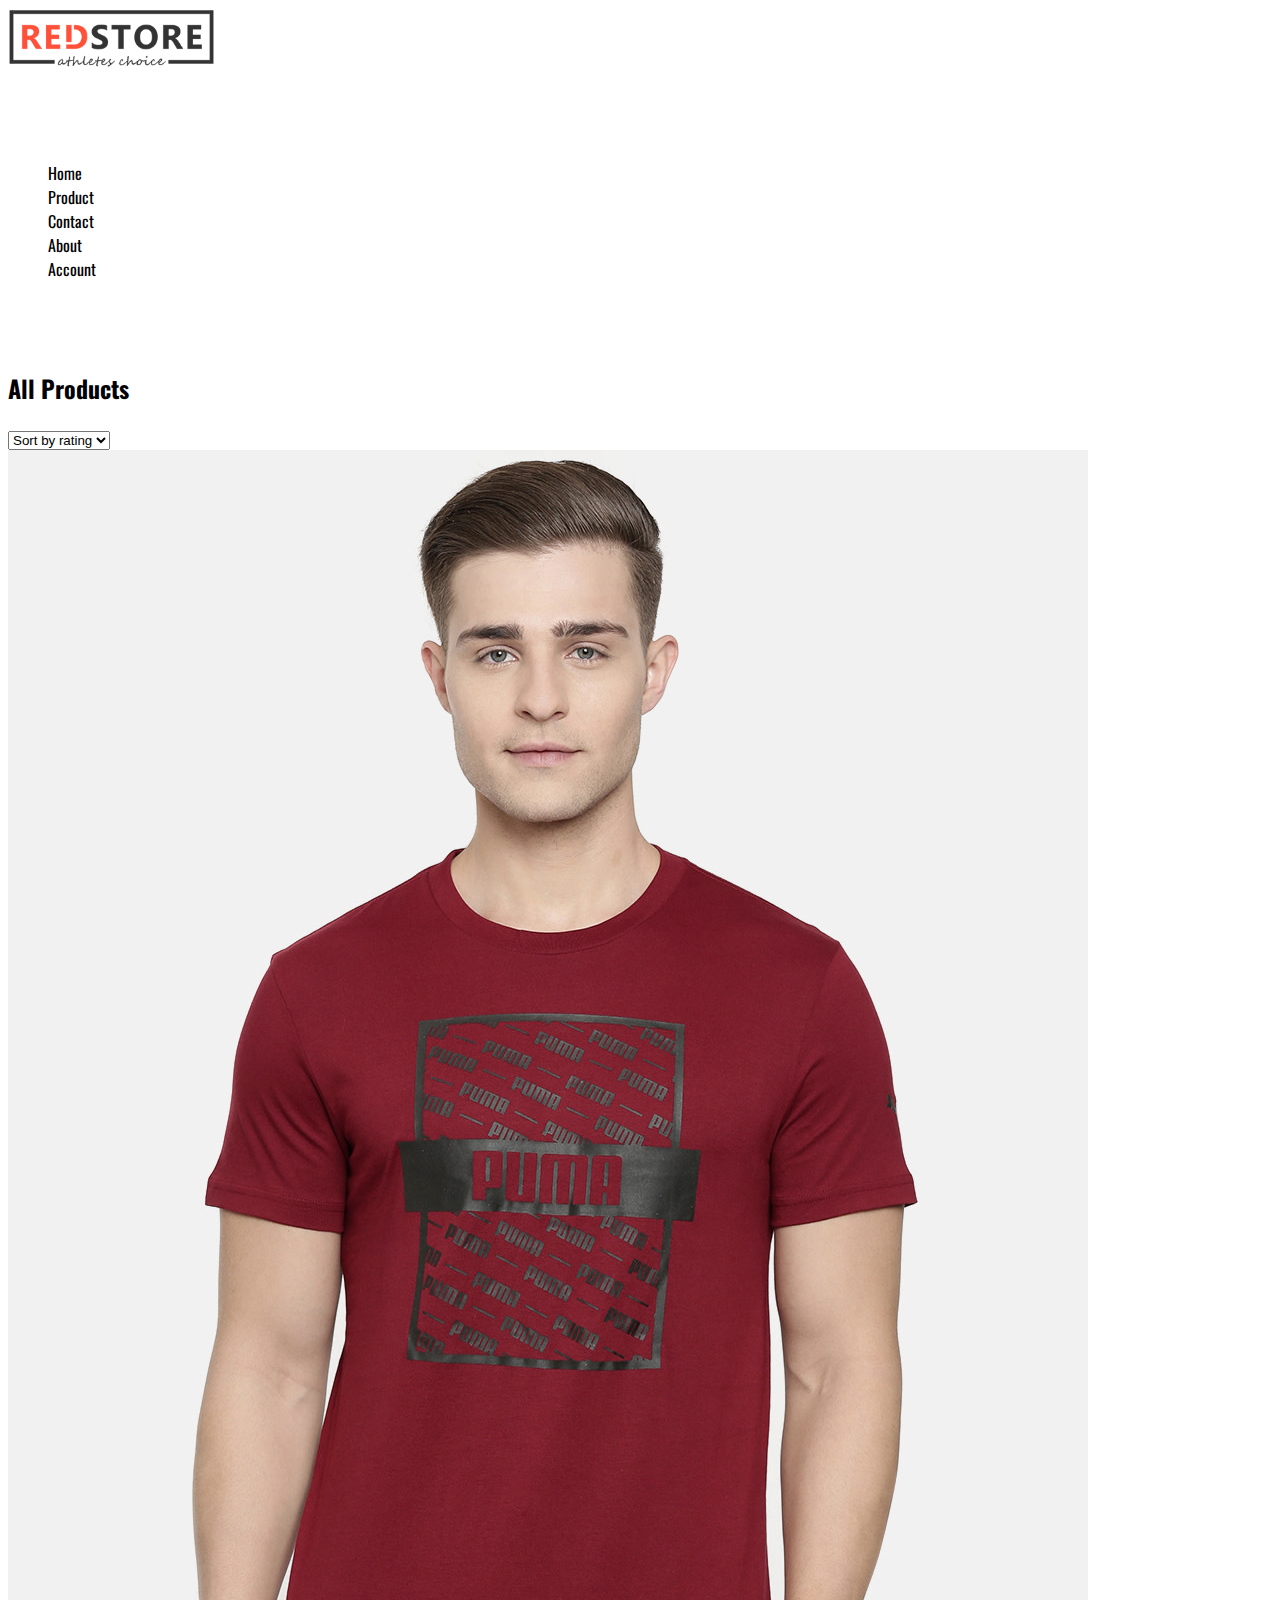
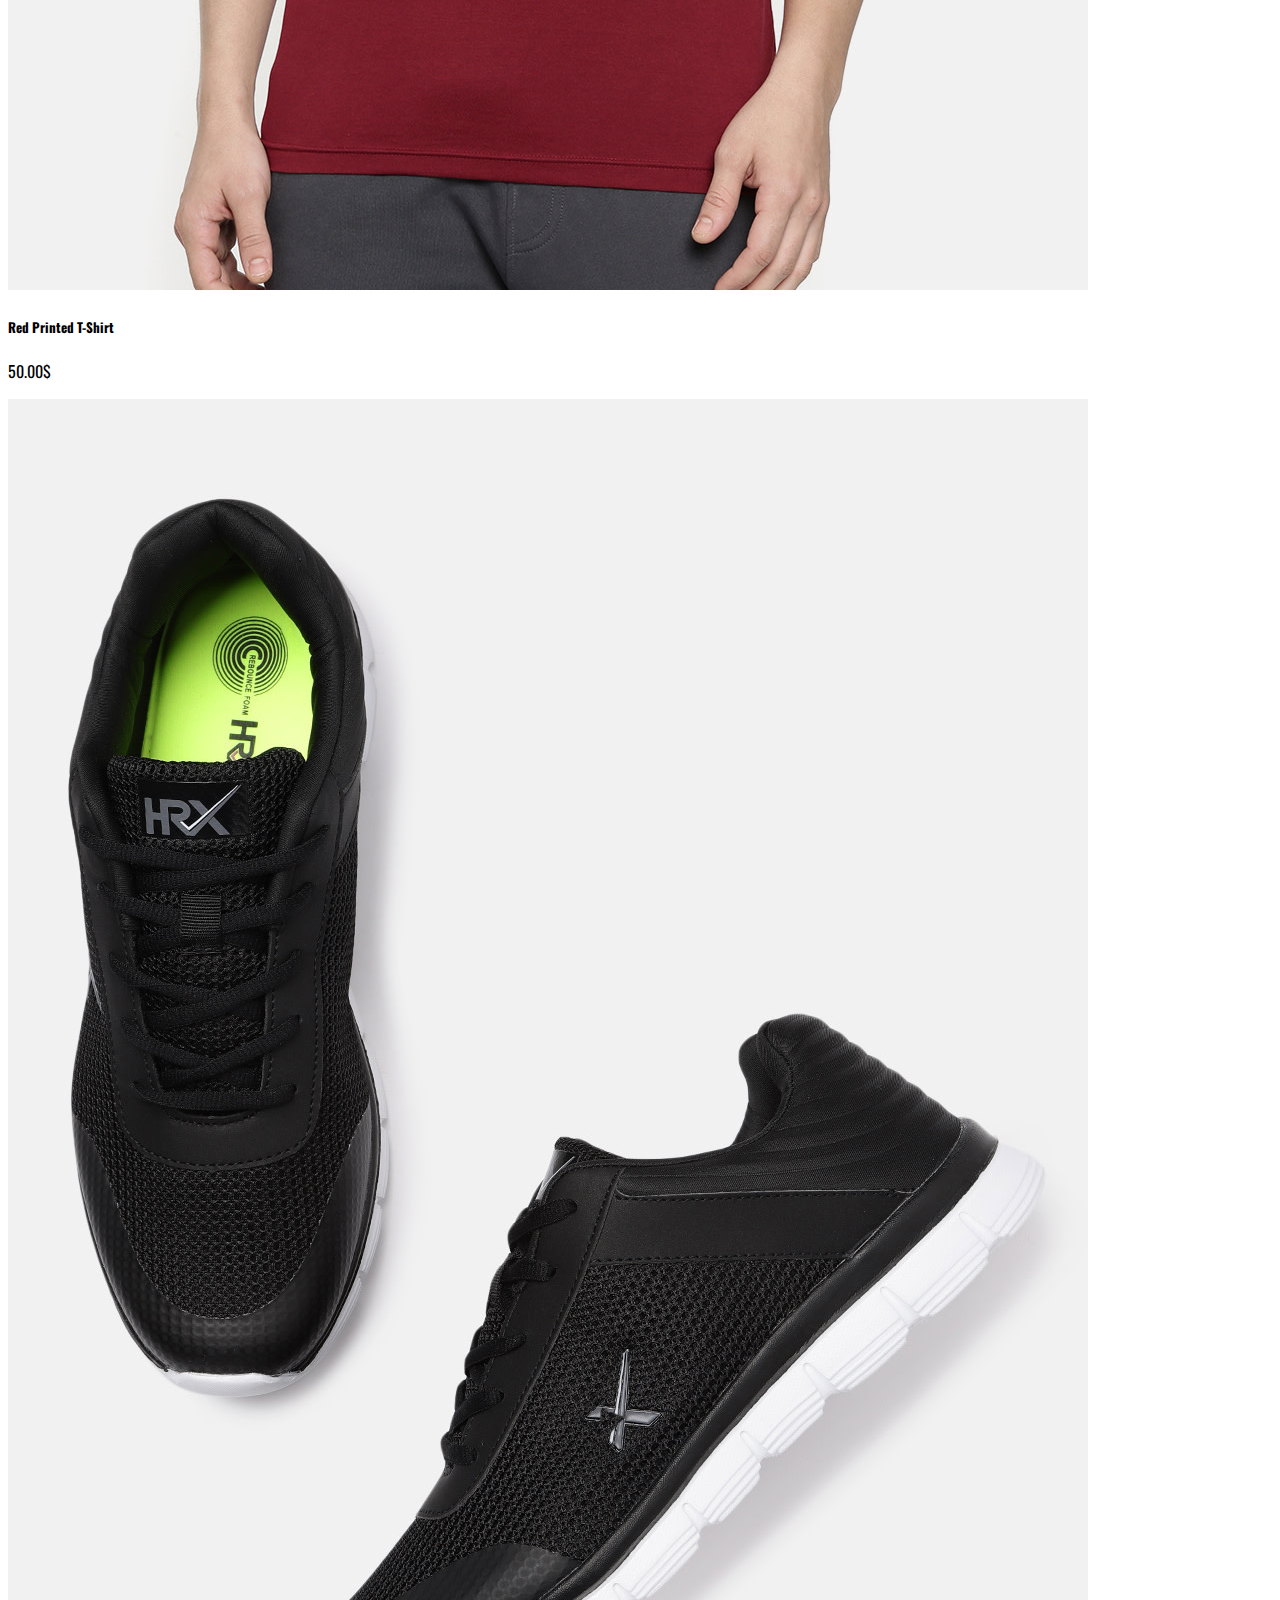
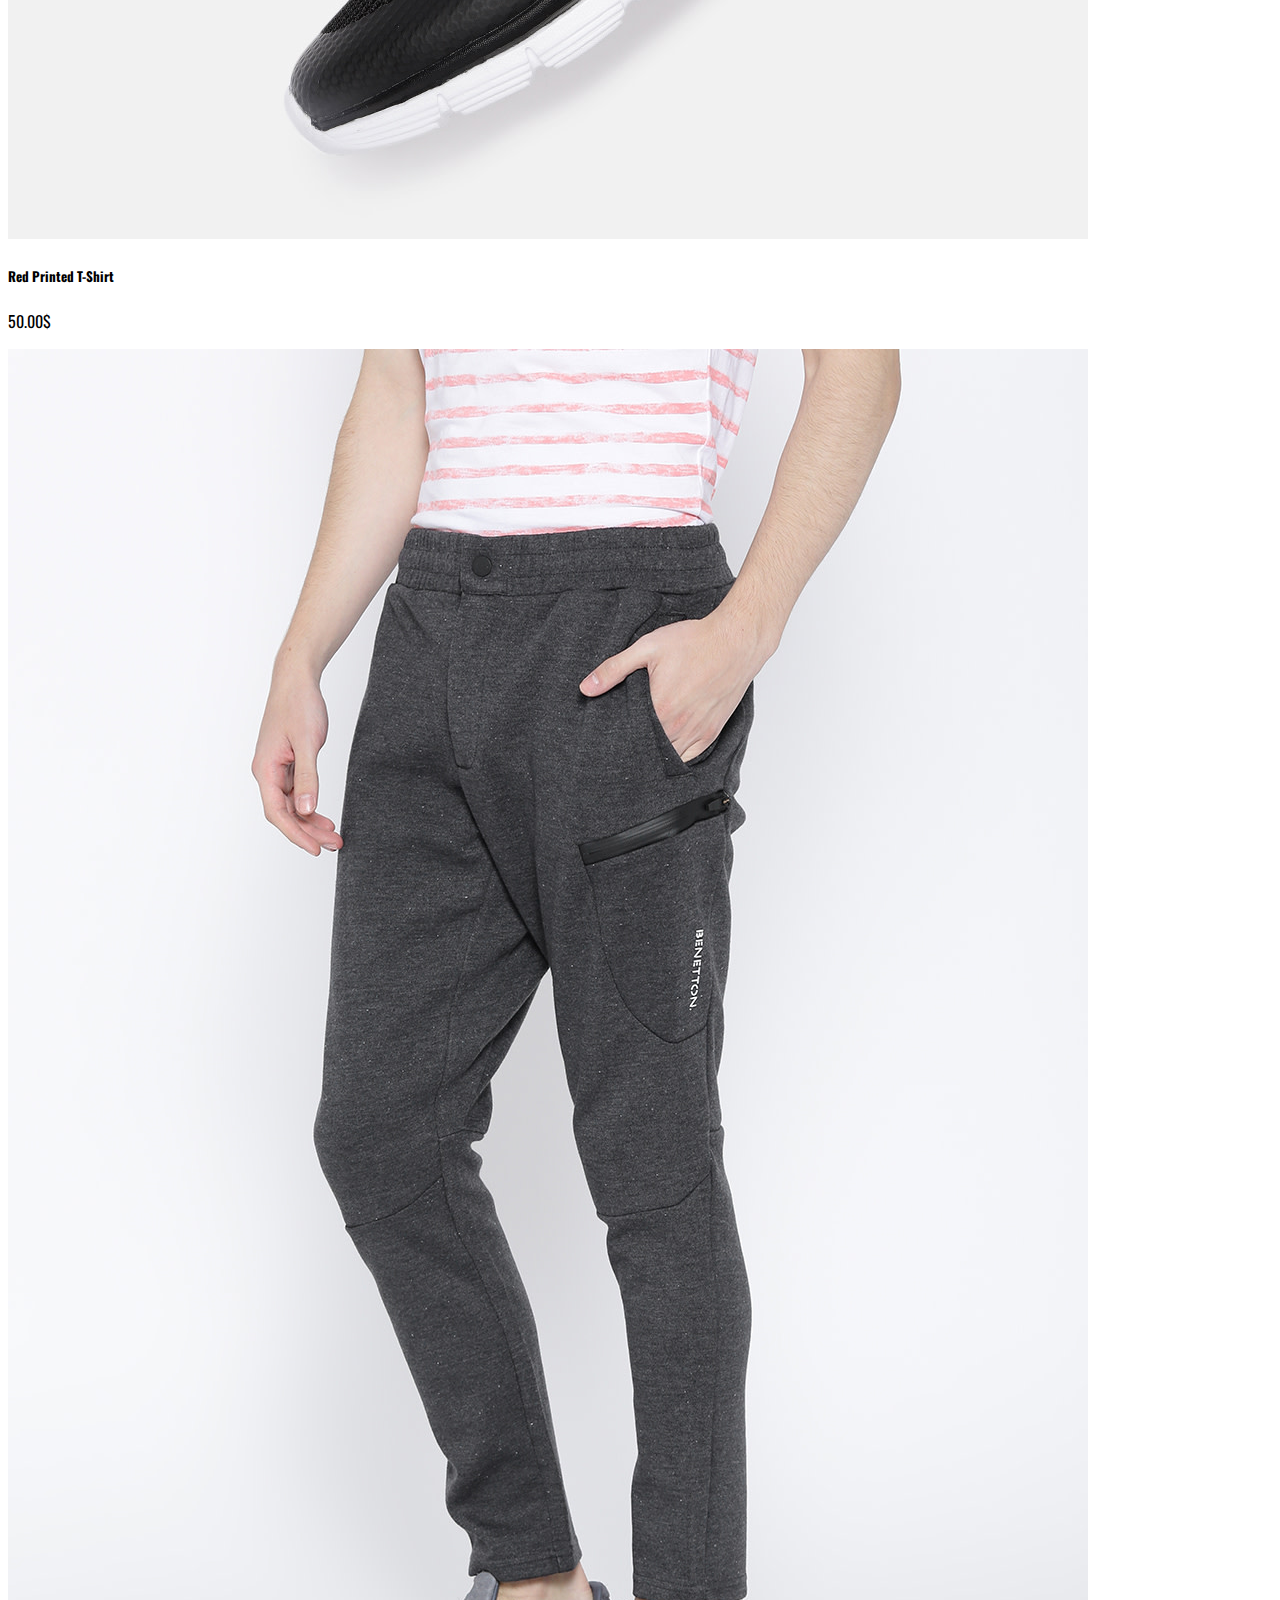
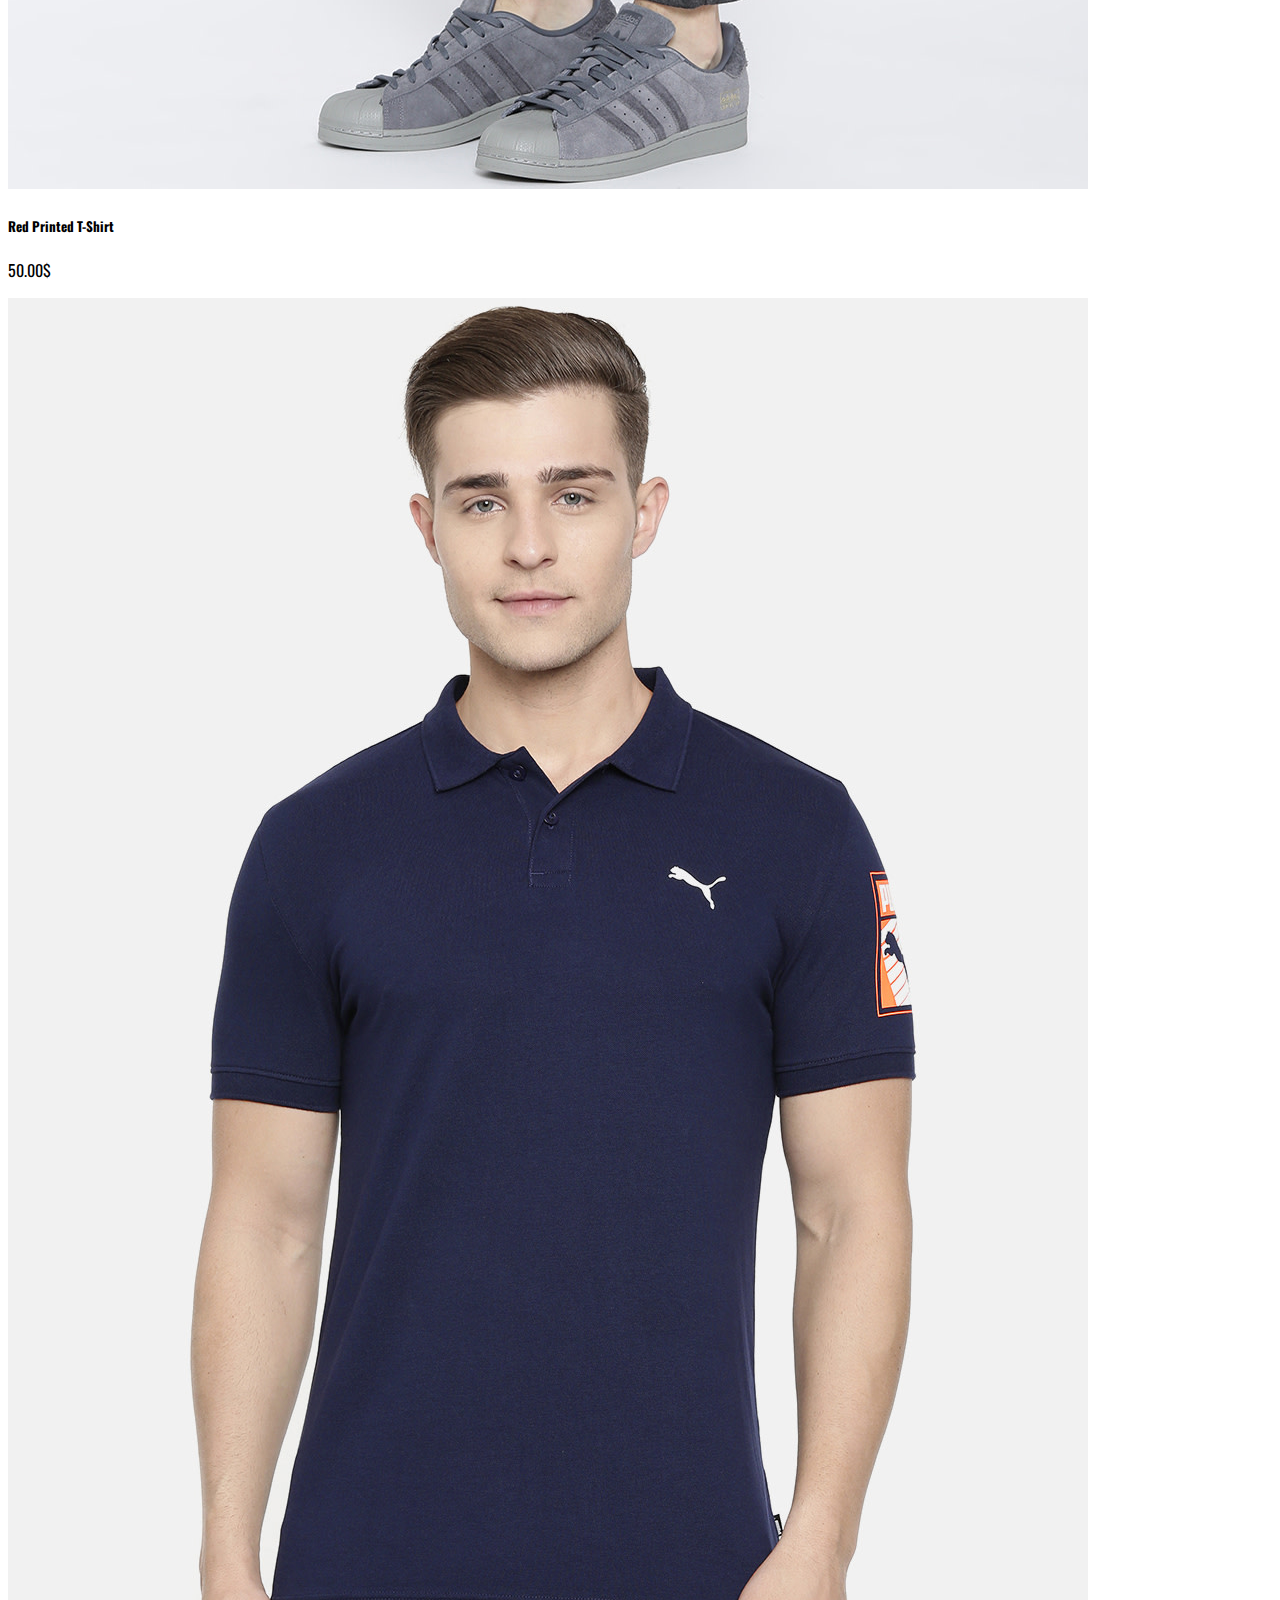
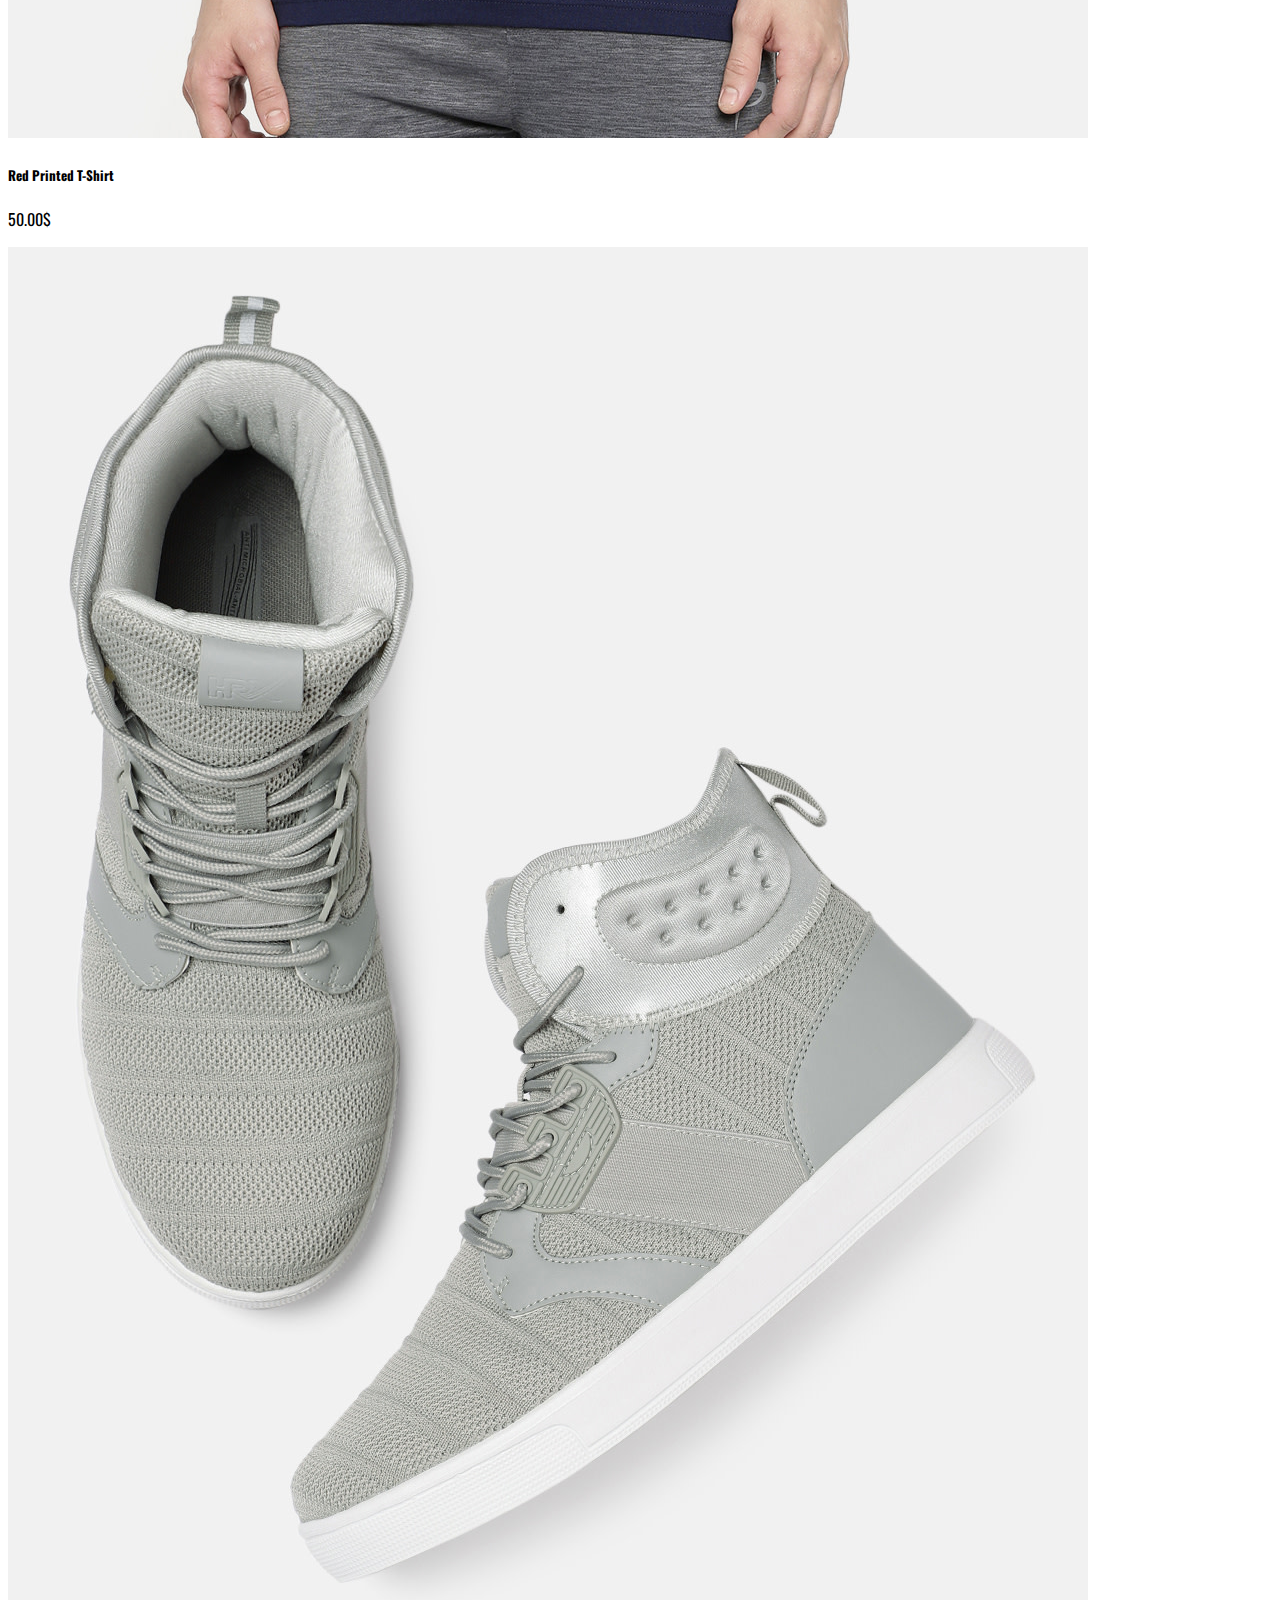
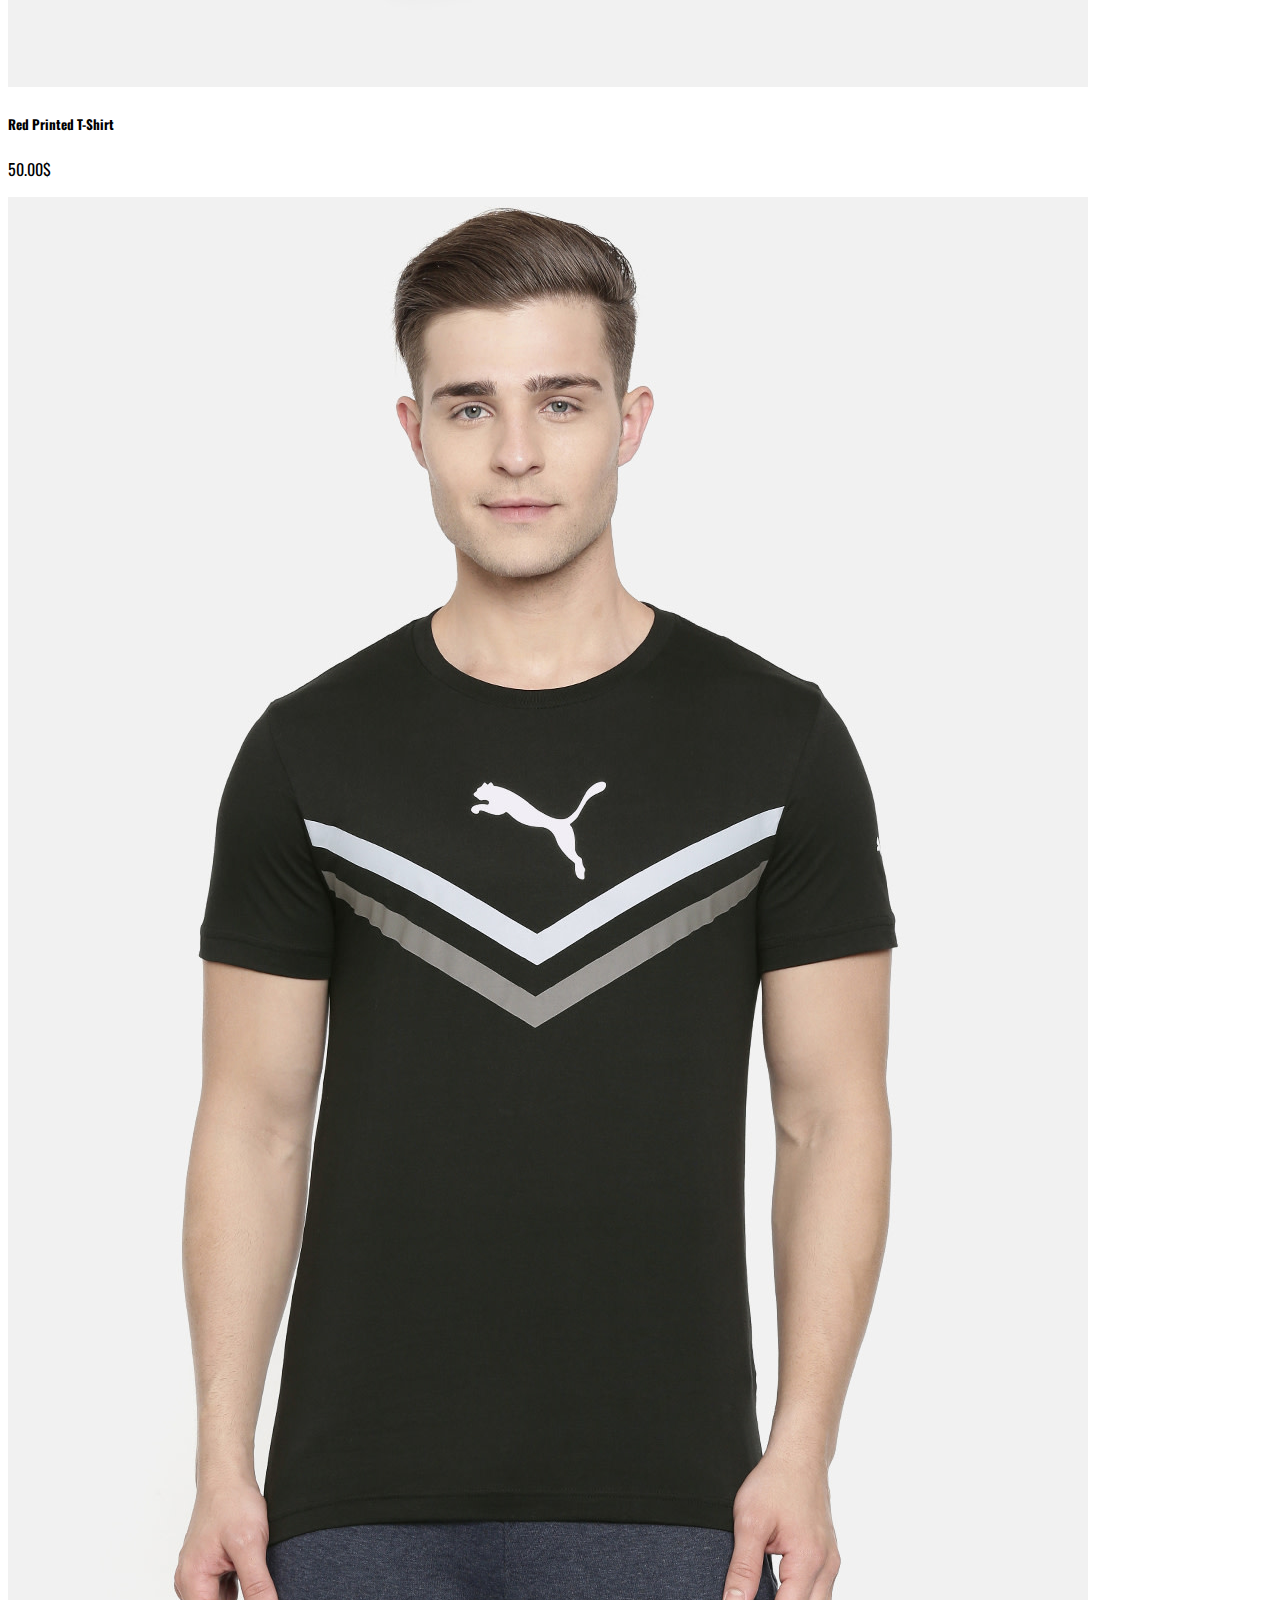
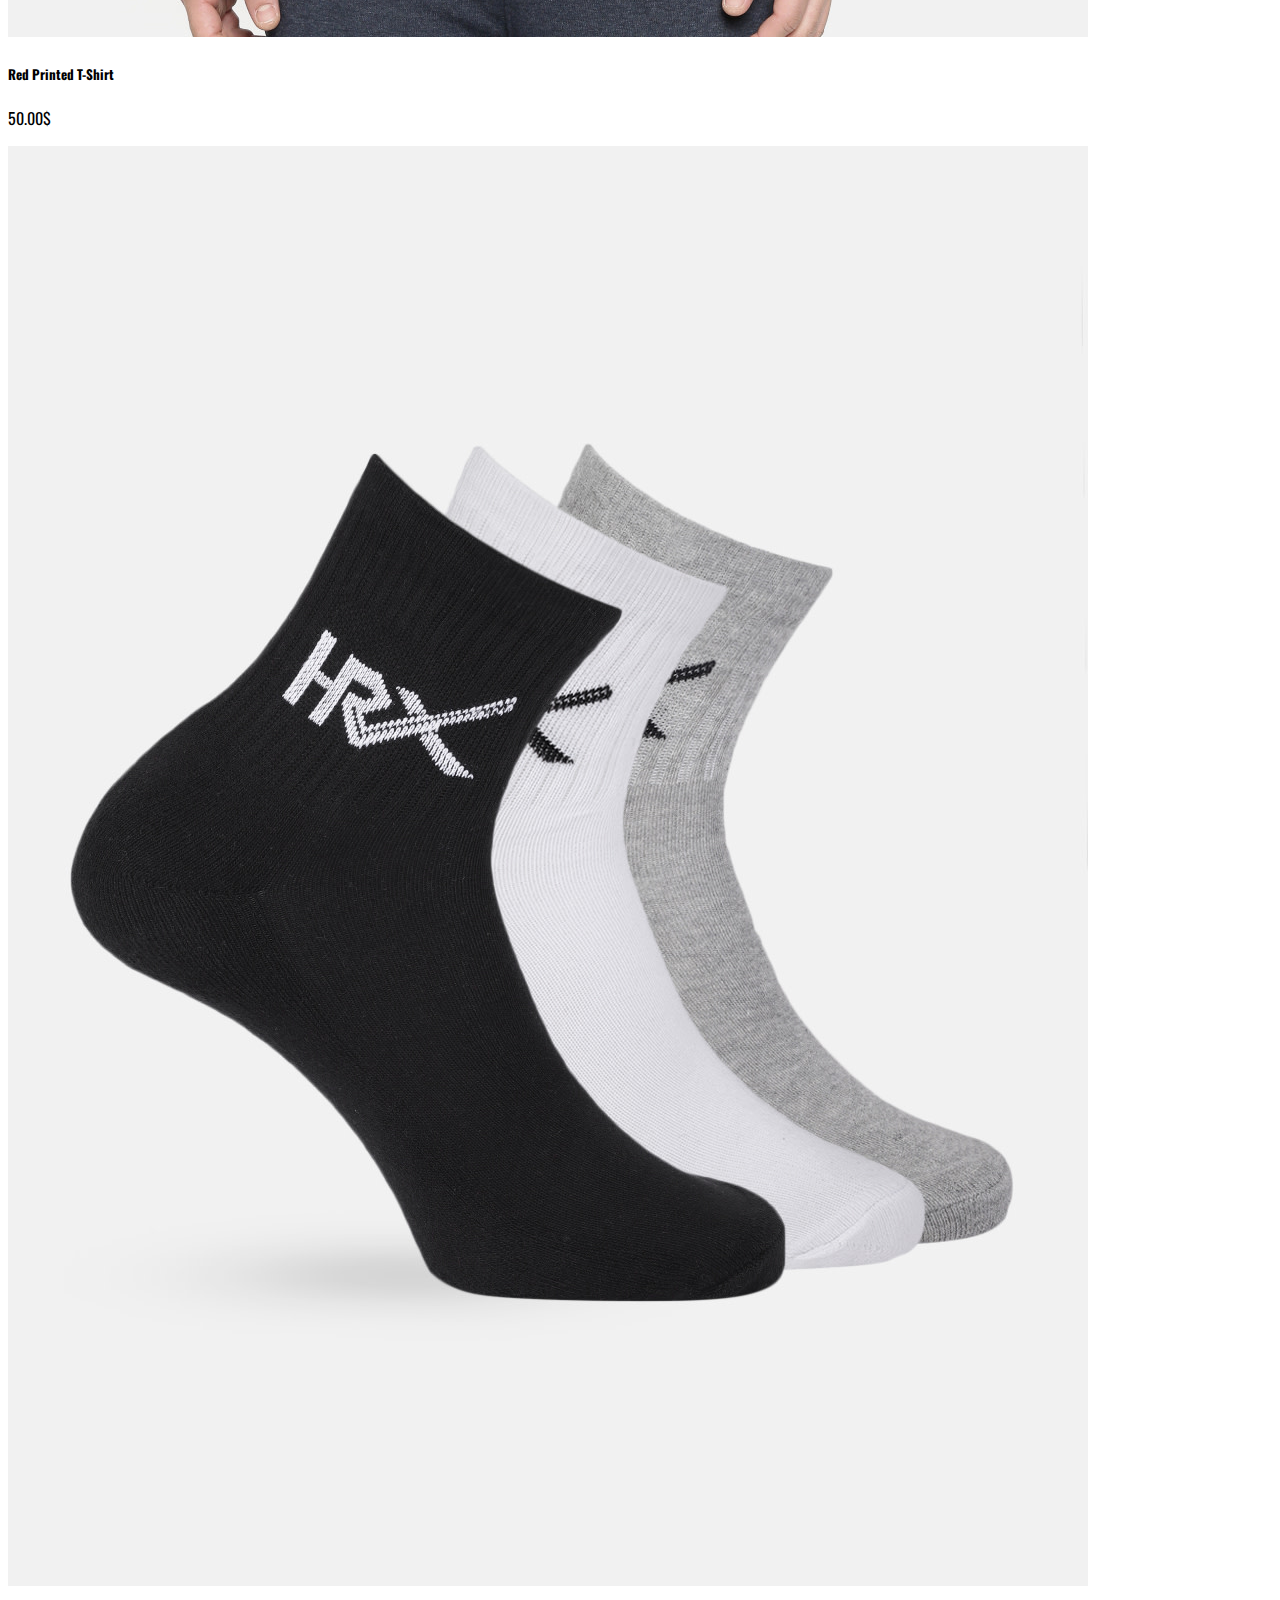
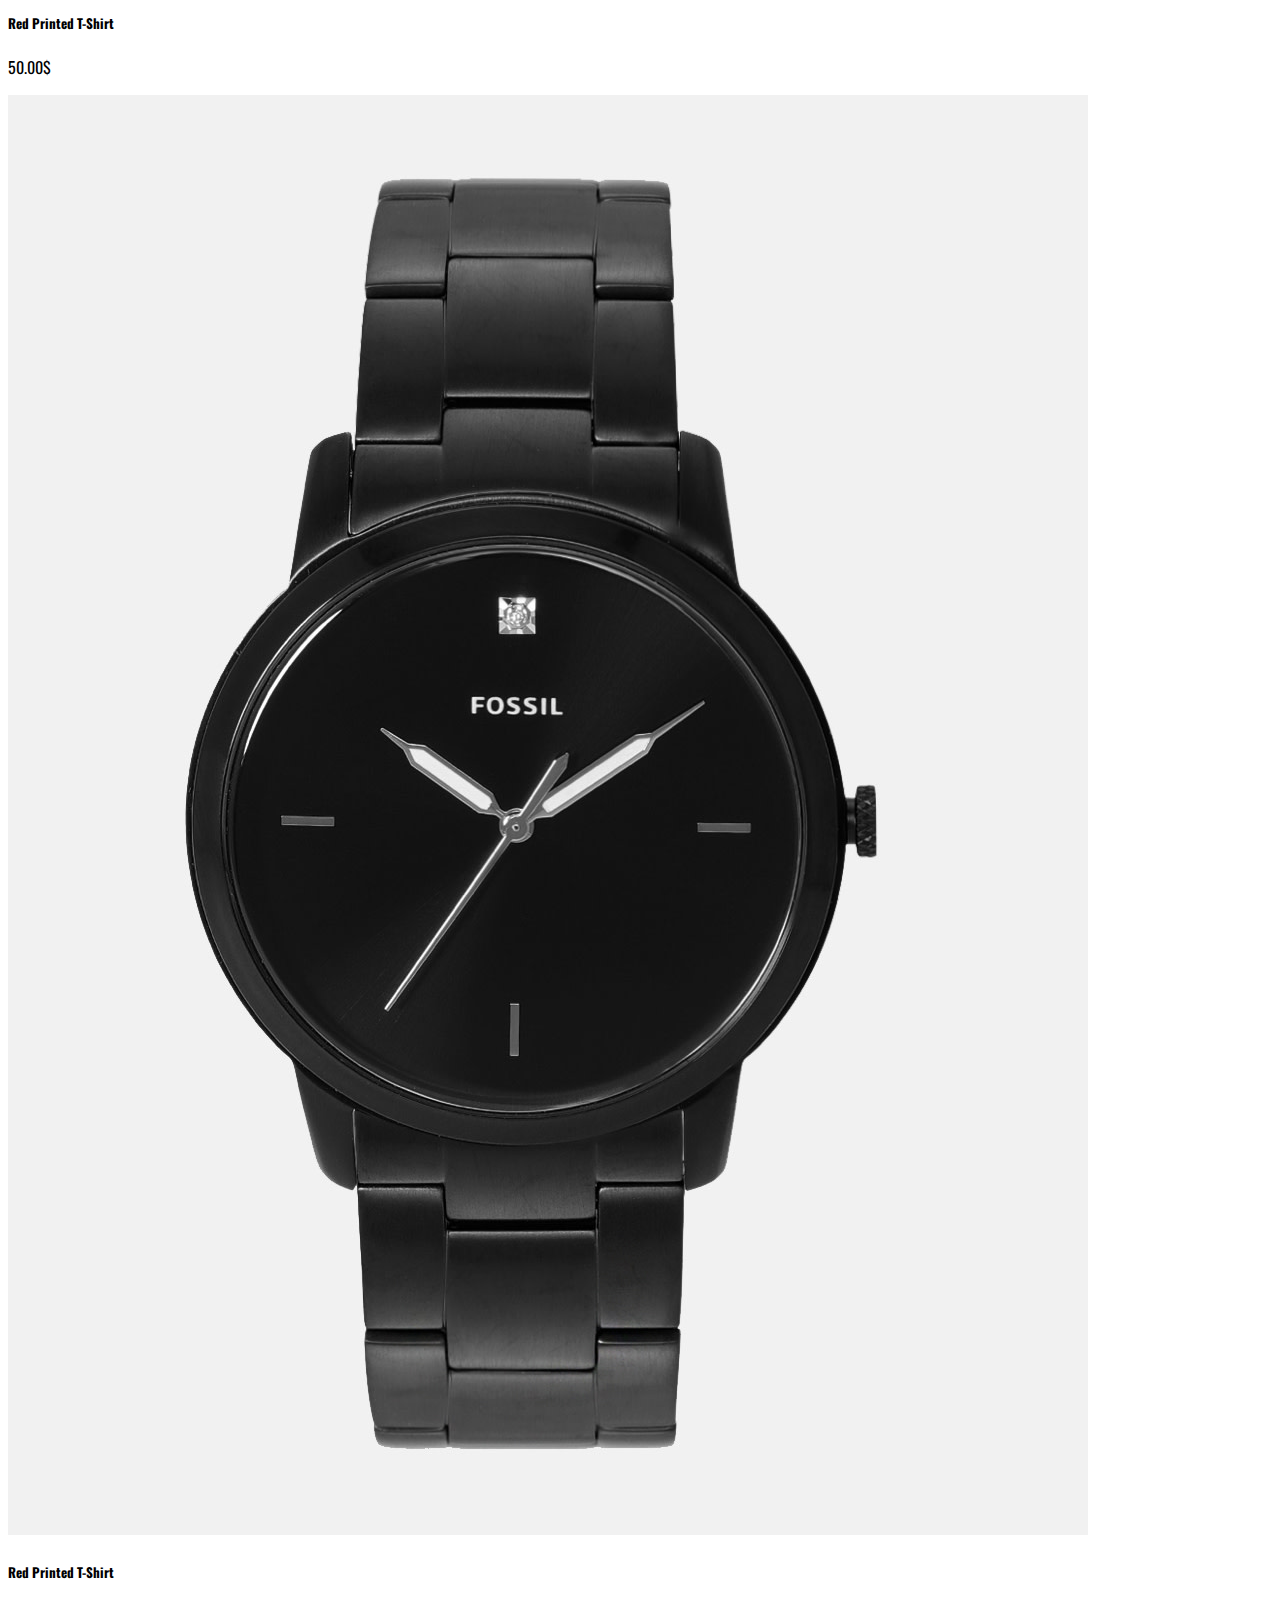
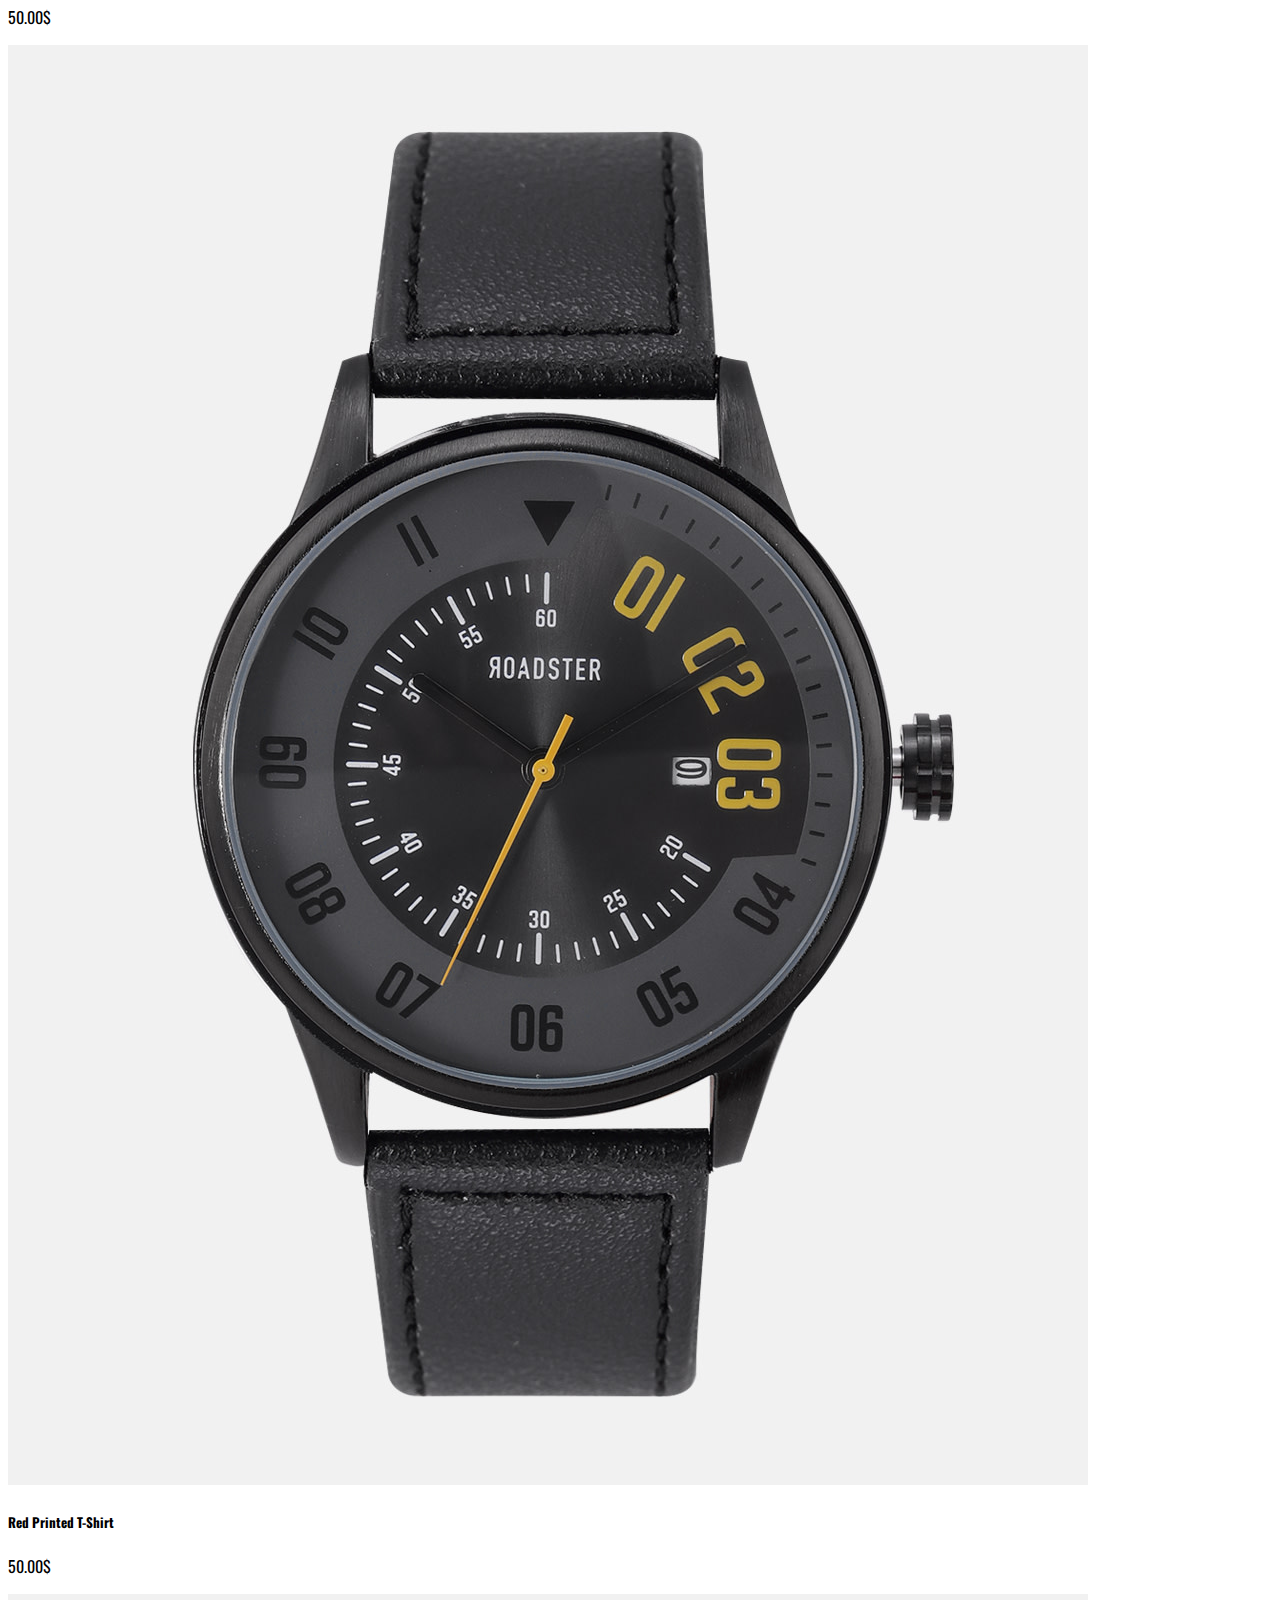
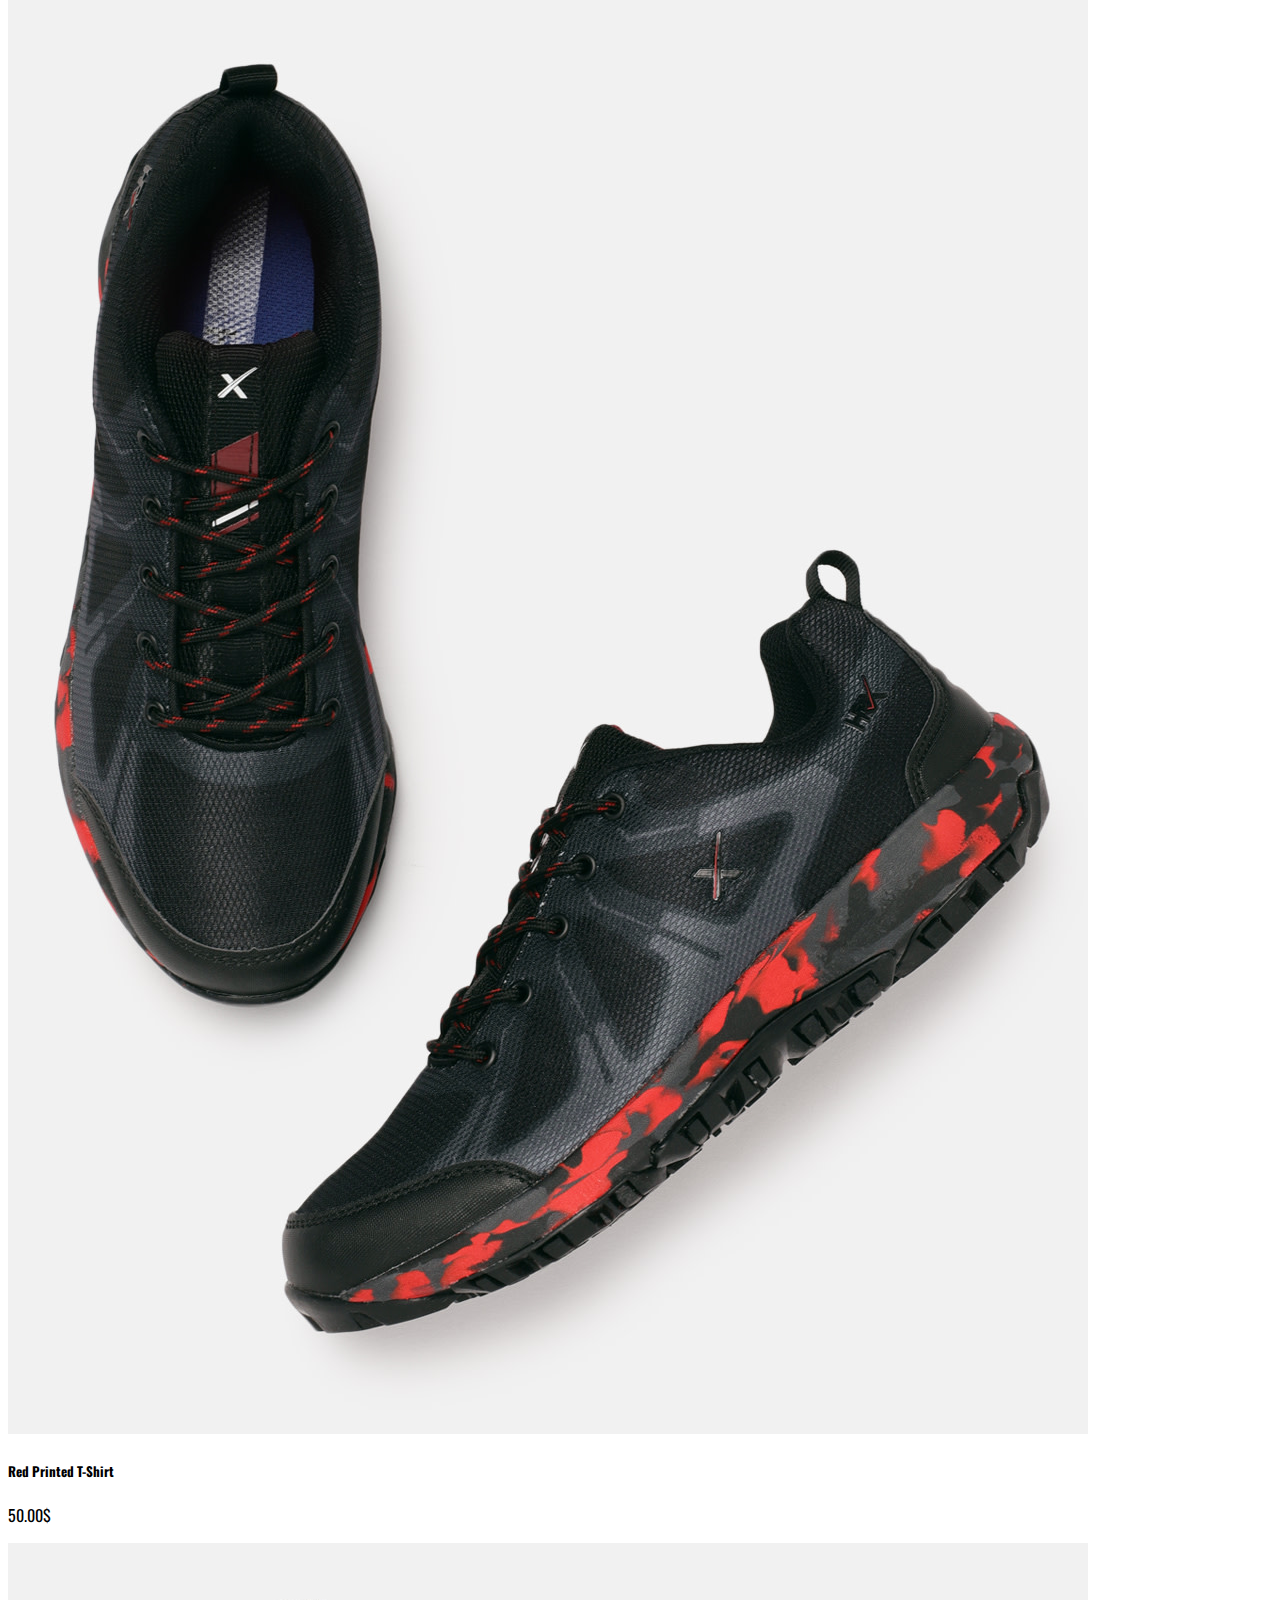
<file: shop.html>
<!DOCTYPE html>
<html lang="en">

<head>
    <meta charset="UTF-8">
    <meta http-equiv="X-UA-Compatible" content="IE=edge">
    <meta name="viewport" content="width=device-width, initial-scale=1.0">
    <title>Document</title>
    <!-- bootstrap 5 css -->
    <link href="https://cdn.jsdelivr.net/npm/bootstrap@5.0.2/dist/css/bootstrap.min.css" rel="stylesheet"
        integrity="sha384-EVSTQN3/azprG1Anm3QDgpJLIm9Nao0Yz1ztcQTwFspd3yD65VohhpuuCOmLASjC" crossorigin="anonymous">
    <!-- font awesome -->
    <link rel="stylesheet" href="https://pro.fontawesome.com/releases/v5.10.0/css/all.css"
        integrity="sha384-AYmEC3Yw5cVb3ZcuHtOA93w35dYTsvhLPVnYs9eStHfGJvOvKxVfELGroGkvsg+p" crossorigin="anonymous" />
    <!-- custom css -->
    <link rel="stylesheet" href="style.css">
</head>

<body>
    <header>
        <div class="container d-flex justify-content-between">
            <div>
                <img class="img-fluid my-2" src="images/logo.png" alt="" style="max-height: 60px;">
            </div>
            <nav>
                <ul id="menus" class="d-flex p-0" style="list-style-type: none;">
                    <li class="mx-3"><a href="index.html">Home</a></li>
                    <li class="mx-3"><a href="#">Product</a></li>
                    <li class="mx-3"><a href="#">Contact</a></li>
                    <li class="mx-3"><a href="#">About</a></li>
                    <li class="mx-3"><a href="#">Account</a></li>
                    <li class="mx-3"><a href="#"><i class="fa fa-shopping-cart"></i></a></li>
                </ul>
            </nav>
            <button class="btn menu-icon"><i class="fas fa-bars"></i></button>
        </div>
    </header>

    <main>
        <section>
            <div class="container">
                <div class="row d-flex justify-content-between">
                    <div class="col-5 col-md-3">
                        <h2>All Products</h2>
                    </div>
                    <div class="col-5 col-md-4 col-lg-3">
                        <select name="" id="" class="form-select">
                            <option value="">Sort by rating</option>
                            <option value="">Sort by rating</option>
                            <option value="">Sort by rating</option>
                            <option value="">Sort by rating</option>
                            <option value="">Sort by rating</option>
                        </select>
                    </div>
                </div>
                <div class="row d-flex justify-content-center">
                    <script>
                        for (i = 1; i <= 12; i++) {
                            products = `<div class="col-12 col-md-4 col-lg-3 my-3 sm-part">
                                    <img src="images/product-${i}.jpg" alt="" class="img-fluid">
                                    <h5 class="mt-2"><a href="details.html">Red Printed T-Shirt</a></h5>
                                    <div class="my-1 df-clr">
                                        <i class="fa fa-star"></i>
                                        <i class="fa fa-star"></i>
                                        <i class="fa fa-star"></i>
                                        <i class="fa fa-star"></i>
                                        <i class="fa fa-star-half"></i>
                                    </div>
                                    <p>50.00$</p>
                                </div>`
                            document.write(products)
                        }
                    </script>
                </div>
                <div>
                    <nav aria-label="Page navigation example">
                        <ul class="pagination">
                            <li class="page-item"><a class="page-link" href="#">Previous</a></li>
                            <li class="page-item"><a class="page-link" href="#">1</a></li>
                            <li class="page-item"><a class="page-link" href="#">2</a></li>
                            <li class="page-item"><a class="page-link" href="#">3</a></li>
                            <li class="page-item"><a class="page-link" href="#">Next</a></li>
                        </ul>
                    </nav>
                </div>
            </div>
        </section>
    </main>

    <footer class="bg-dark text-white p-5">
        <div class="container">
            <div class="row">
                <div class="col-12 col-lg-4 my-4">
                    <h3>Categories</h3>
                    <div class="d-flex flex-wrap">
                        <span class="m-1 bg-white text-dark px-2 py-1 rounded"><a href="#">Cloths</a></span>
                        <span class="m-1 bg-white text-dark px-2 py-1 rounded"><a href="#">Life</a></span>
                        <span class="m-1 bg-white text-dark px-2 py-1 rounded"><a href="#">Cloths</a></span>
                        <span class="m-1 bg-white text-dark px-2 py-1 rounded"><a href="#">Life</a></span>
                        <span class="m-1 bg-white text-dark px-2 py-1 rounded"><a href="#">Cloths</a></span>
                        <span class="m-1 bg-white text-dark px-2 py-1 rounded"><a href="#">Life</a></span>
                        <span class="m-1 bg-white text-dark px-2 py-1 rounded"><a href="#">Cloths</a></span>
                        <span class="m-1 bg-white text-dark px-2 py-1 rounded"><a href="#">Life</a></span>
                    </div>
                </div>
                <div class="col-12 col-lg-4 my-4">
                    <h3>Download Our Mobile App</h3>
                    <p>Download our mobile app from from Play Store or App Store</p>
                    <div class="row">
                        <div class="col-6"><img src="images/play-store.png" alt="" class="img-fluid"></div>
                        <div class="col-6"><img src="images/app-store.png" alt="" class="img-fluid"></div>
                    </div>
                </div>
                <div class="col-12 col-lg-4 my-4">
                    <h3>About Us</h3>
                    <p>Lorem ipsum dolor sit amet consectetur, adipisicing elit. Sint hic corporis eius harum aperiam
                        necessitatibus. Quam maiores iusto quae tempora, fugiat nesciunt vero numquam! Autem itaque
                        repudiandae maiores quod magni?</p>
                </div>
            </div>
        </div>
    </footer>

    <!-- jquery -->
    <script src="https://ajax.googleapis.com/ajax/libs/jquery/3.6.0/jquery.min.js"></script>
    <!-- bootstrap 5 js -->
    <script src="https://cdn.jsdelivr.net/npm/bootstrap@5.0.2/dist/js/bootstrap.bundle.min.js"
        integrity="sha384-MrcW6ZMFYlzcLA8Nl+NtUVF0sA7MsXsP1UyJoMp4YLEuNSfAP+JcXn/tWtIaxVXM"
        crossorigin="anonymous"></script>
    <!-- custom -->
    <script src="main.js"></script>
</body>

</body>

</html>
</file>
<file: style.css>
@import url("https://fonts.googleapis.com/css2?family=Oswald&display=swap");
:root {
  --df-clr: #ff523b;
}

body {
  font-family: "Oswald", sans-serif;
}

main {
  min-height: 80vh;
}

.df-clr {
  color: var(--df-clr);
}

a {
  text-decoration: none;
  color: inherit;
}

a:hover {
  color: var(--df-clr);
}

.btn {
  background: var(--df-clr);
  color: #fff;
}

.sm-part:hover {
  transform: translateY(-5px);
  transition: transform 0.5s;
}

.vm {
  margin-top: 50%;
  transform: translateY(-90%);
}

.img-gray img {
  cursor: pointer;
  filter: grayscale(100%);
}

.img-gray img:hover {
  filter: grayscale(0);
}

.bg-black {
  background: black;
}

.bg-banner {
  background: radial-gradient(#fff, #ffd6d6);
}

nav ul {
  margin-top: 7%;
  margin-bottom: 7%;
}

.banner-text {
  margin-top: 11%;
  margin-bottom: 11%;
}

.head-title {
  position: relative;
  line-height: 50px;
  text-align: center;
}

.head-title:after {
  content: "";
  background: var(--df-clr);
  width: 300px;
  height: 5px;
  bottom: 0;
  left: 50%;
  position: absolute;
  transform: translateX(-50%);
  border-radius: 5px;
}

.menu-icon {
  display: none;
}

@media (max-width: 900px) {
  .menu-icon {
    display: inline;
    height: 40px;
    margin: 3% 0;
  }

  nav ul {
    position: absolute;
    top: 30px;
    left: 0;
    background: black;
    flex-direction: column;
    overflow: hidden;
    transition: max-height 1s;
    max-height: 0px;
    width: 100vw;
  }

  nav ul li {
    display: block;
    /* width: 100vw; */
    text-align: center;
    padding-top: 5px;
    padding-bottom: 5px;
  }

  nav a {
    color: #fff;
  }
}
</file>
